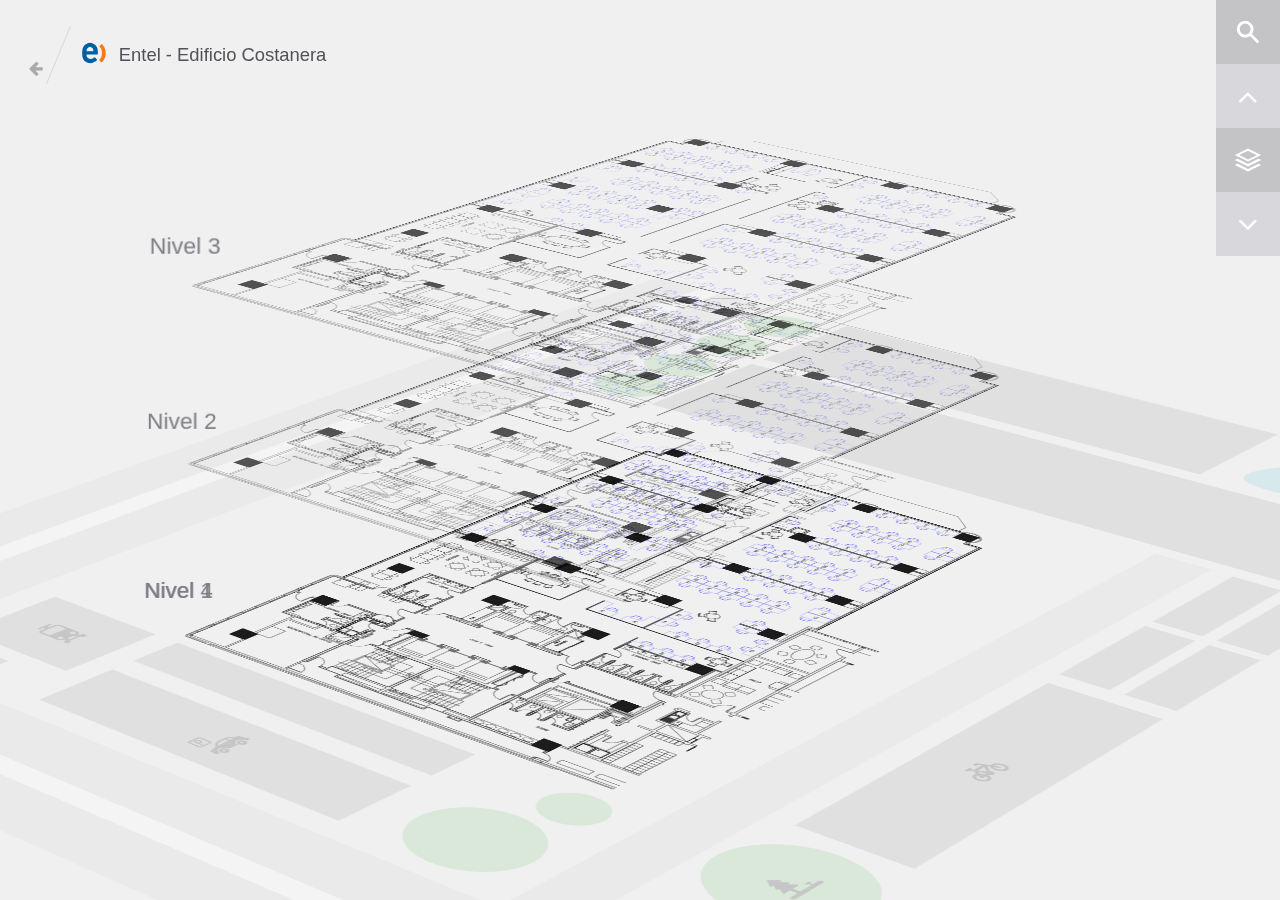
<file: DemoPage/index.html>
<!DOCTYPE html>
<html lang="en" class="no-js">
	<head>
		<meta charset="UTF-8" />
		<meta http-equiv="X-UA-Compatible" content="IE=edge">
		<meta name="viewport" content="width=device-width, initial-scale=1">
		<title>Floor Planner | Entel</title>
		<meta name="description" content="An interactive 3D mall map concept with a search and pin indicators for every level. " />
		<meta name="keywords" content="mall map, 3d, css, javascript, pin, levels, floor map" />
		<meta name="author" content="Codrops" />
		<link rel="shortcut icon" href="favicon.ico">
		<link rel="stylesheet" type="text/css" href="css/normalize.css" />
		<link rel="stylesheet" type="text/css" href="css/style.css" />
		<script src="js/modernizr-custom.js"></script>
	</head>
	<body>
		<svg class="hidden"><defs><symbol id="icon-pin" viewBox="0 0 200 300"><path d="M100 21.8a85 85 0 0 0-84.8 84.8c0 18.9 12 49.5 36.7 93.9a979.6 979.6 0 0 0 35.5 58.6l12.6 19.1 12.6-19c.7-1.2 18-27.3 35.5-58.7 24.7-44.4 36.7-75 36.7-93.9A85 85 0 0 0 100 21.8z"/></symbol><symbol id="icon-search" viewBox="0 0 32 32"><path d="M26.8 25c.3.2.3.6 0 .9l-1 1c-.2.2-.6.2-.9 0l-6.6-6.7-.2-.3a8.3 8.3 0 1 1 1.8-1.8c.1 0 .2 0 .3.2l6.6 6.6zM13.2 7.6a5.5 5.5 0 1 0 0 11 5.5 5.5 0 0 0 0-11z" class="path1"/></symbol><symbol id="icon-stack" viewBox="0 0 32 32"><path d="M29.1 11L16 4.6 2.9 11.1 16 17.6l13.1-6.5zM16 6.8l8.8 4.4-8.8 4.4L7.2 11 16 6.7zm10.5 8l2.6 1.3L16 22.6 2.9 16l2.6-1.3L16 19.9zm0 5l2.6 1.2L16 27.5 2.9 20.9l2.6-1.3L16 25z" class="path1"/></symbol><symbol id="icon-cross" viewBox="0 0 24 24"><path d="M18 5.1q.4 0 .6.3t.3.6q0 .3-.3.6L13.2 12l5.4 5.4q.3.3.3.6 0 .4-.3.6t-.6.3q-.3 0-.6-.3L12 13.2l-5.4 5.4q-.3.3-.6.3-.4 0-.6-.3T5 18q0-.3.3-.6l5.4-5.4-5.4-5.4Q5 6.3 5 6q0-.4.3-.6T6 5q.3 0 .6.3l5.4 5.4 5.4-5.4q.3-.3.6-.3z" class="path1"/></symbol><symbol id="icon-droplet" viewBox="0 0 32 32"><path d="M27 14.8C25 9 20.6 3.9 16 0 11.4 4 7 9 5 14.8c-1.3 3.5-1.4 7.4.4 10.8 2 3.9 6.2 6.4 10.6 6.4s8.6-2.5 10.6-6.4c1.8-3.4 1.7-7.3.4-10.8zm-4 9a8 8 0 0 1-7 4.2 8 8 0 0 1-4.8-1.6l1.3.1c3.7 0 7.1-2.1 8.9-5.4 1.4-2.6 1.2-5.4.7-7.6l1.2 2.6c.7 2 1.2 5-.2 7.6z" class="path1"/></symbol><symbol id="icon-shoe" viewBox="0 0 32 32"><path d="M13.5 8.6l-.4.3 1.3 2-1 .7-1.4-2-.5.5 1.2 1.9-1 .7-1.2-1.8a9 9 0 0 1-.6.3l1.2 1.8-1.1.7-1.3-2H7v.7l.3 1c.3.5.8.9 1.7.9h7c.8 0 1.4.4 1.7 1l.2.6c2.5-.4 5.8-.3 5.8-.3h9c-.1-1.8-.3-4.2-.7-6.1l-.2.1-.6.6A13 13 0 0 1 23 13a8.1 8.1 0 0 1-7.8-5.5l-.6.4 1.3 2-1 .6-1.4-2zm-7.7 3.1H4.5a3.8 3.8 0 0 0-3.8 3.9l.1 1.2h11.4c1.4 0 2.9-.3 4.4-.6v-.4l-.6-.2H9c-1.4 0-2.3-.7-2.8-1.7-.3-.6-.4-1.1-.4-1.5v-.7zm-4.5 6.4a5.1 5.1 0 0 0 4.5 2.6H30c1.4 0 2.5-1.2 2.5-2.6v-1.3h-9s-3.8 0-6 .5c-1.9.4-3.6.8-5.4.8H1.3zM16.3 7c.8-.2 1.5-.4 2.3-.4 1.9 0 1.2 2.5 5 2.5s3.6-2.5 6.5-2.5c.7 0 1.2.6 1.5 1.6l-.6.4a11.3 11.3 0 0 1-2.2 1.6c-1.7 1-3.6 1.5-5.8 1.5A6.9 6.9 0 0 1 16.7 8l-.3-1z" class="path1"/></symbol><symbol id="icon-apple" viewBox="0 0 32 32"><path d="M20.8 8c1.3-.8 2.4-2 3-3.4.6-1.2 1-2.6.9-4 0-.3-.3-.6-.7-.6h-.3-.1l-2.8 1.1c-.9.4-1.7 1-2.4 1.6-1 1-2 2-2.7 3.2A11.1 11.1 0 0 0 11 1c-.6-.4-1.5-.2-1.9.5-.3.6-.1 1.5.5 1.9l1 .6c.6.5 1.2 1 1.6 1.6a12 12 0 0 1 2 4.7l1.7 1a7 7 0 0 1 1.2-.8c0-.7-.2-1.3-.4-2 1.4.2 2.7 0 4-.7zm-3.9-.7h-.2-.1a11.2 11.2 0 0 1 .8-1.5l.1-.2.1-.1.1-.1a11 11 0 0 1 2-2h.2a15.6 15.6 0 0 1 1.8-1.2 9.7 9.7 0 0 1 .9-.3l.7-.2a11.2 11.2 0 0 1 0 .2 6.5 6.5 0 0 1-.4 1.5l-.1.2v.2a7.4 7.4 0 0 1-.9 1.3l-.1.2a7.4 7.4 0 0 1-1 1h-.1a6.3 6.3 0 0 1-1 .6 5.5 5.5 0 0 1-2.8.4z" class="path1"/><path d="M14.6 11.6a10 10 0 0 0-4.9-1.1c-5.2 0-7.7 2.2-8 8.2C1.5 24.7 6.5 32 14 32c.7 0 1.4-.6 2-1 .6.4 1.3 1 2 1 7.5 0 12.5-7.2 12.3-13.3-.3-6-2.8-8.2-8-8.2a10 10 0 0 0-5 1.2c-.5.3-1 .6-1.3 1.1-.4-.5-.9-.8-1.4-1.2z" class="path2"/></symbol><symbol id="icon-heart" viewBox="0 0 32 32"><path d="M23.6 2c-3.4 0-6.3 2.7-7.6 5.6C14.7 4.7 11.8 2 8.4 2A8.4 8.4 0 0 0 0 10.4c0 9.4 9.5 12 16 21.2 6.1-9.2 16-12 16-21.2C32 5.8 28.2 2 23.6 2z" class="path1"/></symbol><symbol id="icon-wrench" viewBox="0 0 32 32"><path d="M31.3 25.6L17 13.2A9 9 0 0 0 6.3.4l5.3 5.2c.8.8.8 2 0 2.8l-3.2 3.2a2 2 0 0 1-2.8 0L.4 6.4A9 9 0 0 0 13.2 17l12.4 14.3c.7.9 1.9 1 2.7.1l3.1-3.1c.8-.8.8-2 0-2.7z" class="path1"/></symbol><symbol id="icon-appleheart" viewBox="0 0 32 32"><path d="M17.4 9c1.1 0 4.6-.6 6-1.8 1.5-1.3 2-2.9 2.3-4 .2-1 .2-2.4-.2-2.9-.2-.2-.5-.3-1-.3-1.4 0-4.3.6-6 2a7.2 7.2 0 0 0-2.3 5c0 1.3.3 1.6.4 1.7.2.2.5.3.8.3z" class="path1"/><path d="M29.2 17.4c0-2.2-1-4.2-2.6-5.8a6 6 0 0 0-4.4-1.9c-1.5 0-2.9.5-4.1 1-.8.2-1.6.5-2.1.5s-1.3-.3-2-.5c-1.3-.5-2.7-1-4.2-1a6 6 0 0 0-4.4 1.9 8.4 8.4 0 0 0-2.6 5.8c0 1.9.5 3.5.8 4.7v.1c.5 1.3 1.3 3.6 2.6 5.7 1.6 2.7 3.5 4.1 5.6 4.1 2.4 0 3.3-.4 4-.8H16.3c.6.4 1.5.8 3.8.8 2 0 4-1.4 5.6-4.1 1.3-2.1 2.1-4.4 2.5-5.6V22c.4-1.2 1-2.8.9-4.7zm-8 3.8a19 19 0 0 1-5.1 4.3c-.6 0-4.3-3-5-4.3-.5-.6-.8-1.3-.7-2.1a3 3 0 0 1 3-2.9c1.5 0 2.3 1.4 2.7 1.4.3 0 1.2-1.4 2.7-1.4a3 3 0 0 1 3 2.9c0 .8-.3 1.5-.7 2.1z" class="path2"/></symbol><symbol id="icon-avocado" viewBox="0 0 32 32"><path d="M17.3 5.6A25 25 0 0 0 8 10.9c-3.8 3.9-4 10-.5 13.6s9.8 3.3 13.6-.5c2-2.1 4.2-5.8 5.3-9.4 1.3-4 1.1-7-.4-8.6s-4.7-1.7-8.7-.4zm.3 16a5 5 0 1 1-6.8-7.4 5 5 0 0 1 6.8 7.4z" class="path1"/><path d="M31.3 4.7a7 7 0 0 0-1.6-2.4C28.2.8 26 0 23 0c-1.8 0-4 .3-6.1 1A35.1 35.1 0 0 0 4 7.8a14 14 0 0 0-3 15.3A14 14 0 0 0 14 32a14.1 14.1 0 0 0 10-4.1 35.2 35.2 0 0 0 7-12.7c.7-2.8 1-5.3.8-7.5 0-1.1-.3-2.1-.6-3zm-2.8 9.7A32.5 32.5 0 0 1 22.3 26c-2.2 2.2-5 3.4-8.2 3.4A11.4 11.4 0 0 1 2.6 17.9c0-3.1 1.2-6 3.4-8.2 1.2-1.2 3-2.4 5-3.6 2.1-1.1 4.4-2 6.6-2.6 2-.6 3.8-.9 5.4-.9 2.2 0 3.9.5 4.9 1.5 1.7 1.8 2 5.6.6 10.3z" class="path2"/></symbol><symbol id="icon-star" viewBox="0 0 32 32"><path d="M16 23.8L6 30.5l4.4-11.2-10-6.6h11.1L16 1.5l4.5 11.2h11.1l-10 6.6L26 30.5z" class="path1"/></symbol><symbol id="icon-bananas" viewBox="0 0 32 32"><path d="M12 22.4a13.7 13.7 0 0 0 7.4-2.3 13 13 0 0 0 5.2-7.4c.1-.7.3-1.5 1-2.2L25.1 8c0-.5 0-1 .2-1.4.3-.7.7-1.2 1.3-1.5h1.2l.4-2c-.4-1-2.6-1.8-2.7-1.8-.4 0-1 .5-1 1.2L24 5.7h-.2c-.6.4-1 1-1.3 1.6l-.4.6a20.6 20.6 0 0 1-1.8 2.3 14.4 14.4 0 0 1-16.5 3c-.5-.2-1.1-.4-1.7-.4-.4 0-.8 0-1.1.2-.3.2-.5.4-.7.8-.7 1.2-.1 2.2.5 3 .6.8 1.3 1.6 2 2.1a16.2 16.2 0 0 0 9.2 3.5z" class="path1"/><path d="M30.7 10.9l-.3-3.4c-.5-.8-1.9-1-2.7-1l-.5-.1c-.5.2-.7 1-.6 1.5l.3 3.1-.2.2c-.5.5-.7 1.1-.8 1.8l-.2.7-1 2.3-.2.4-1.4 2.1H23v.2a14.5 14.5 0 0 1-12.7 5l-.9-.1a9 9 0 0 0-.5 0c-.8 0-1.7 0-2.2.6-.3.3-.4.6-.5 1-.3 1.3.4 2 1.3 2.8.8.6 1.7 1.1 2.6 1.5a16.2 16.2 0 0 0 6.2 1.2 15.6 15.6 0 0 0 15.5-18.2c-.1-.7-.5-1.3-1.1-1.6z" class="path2"/></symbol><symbol id="icon-books" viewBox="0 0 36 32"><path d="M7 4H1a1 1 0 0 0-1 1v22c0 .6.5 1 1 1h6c.6 0 1-.5 1-1V5c0-.6-.5-1-1-1zm-1 6H2V8h4v2z" class="path1"/><path d="M17 4h-6a1 1 0 0 0-1 1v22c0 .6.5 1 1 1h6c.6 0 1-.5 1-1V5c0-.6-.5-1-1-1zm-1 6h-4V8h4v2z" class="path2"/><path d="M24 5.5l-5.4 2.7a1 1 0 0 0-.5 1.4l9 17.9c.3.4.9.6 1.3.4l5.4-2.7c.5-.3.7-.9.5-1.3l-9-18a1 1 0 0 0-1.4-.4z" class="path3"/></symbol><symbol id="icon-cake" viewBox="0 0 32 32"><path d="M30.4 15.1c-.6-1.4-1.2-3-2.2-4.3-.8-1-2.2-1.7-3.4-1.5h-.3a6.6 6.6 0 0 1-6.5 7.5 6.5 6.5 0 0 1-6.2-4.6L1.5 14.6c-.2 0-.5 0-.7.2-.2.1-.3.3-.3.5v12.9c0 .5.5 1 1.2 1L27.9 32c2 .2 3.6-.9 3.6-2.4 0-1-.6-1.9-1.6-2.5 1-.4 1.6-1.1 1.6-2.1s-.6-1.9-1.6-2.5c2.9-1.1 1.3-5.3.5-7.4zM24 29.5L3 27.3v-2.1l21 2.2c2 .2 3.6.8 3.6 1.4s-1.6.9-3.5.7zm0-4.2L3 23V21l21 2.2c2 .2 3.6.8 3.6 1.4s-1.6.9-3.5.7zm0-4.2L3 18.9v-2.1L24 19c2 .2 3.6.8 3.6 1.4 0 .6-1.6.9-3.5.7z" class="path1"/><path d="M13.5 10.3a4.5 4.5 0 1 0 3.8-4.5A11 11 0 0 0 16.2 4a17.8 17.8 0 0 0-2.5-2.7c-.5-.5-1.1-1-1.8-1.2-.3-.2-.7-.1-1 .3-.1.3 0 .8.3 1 .3 0 .6.3.9.4l.2.2a30.9 30.9 0 0 1 1.4 1.2 14.8 14.8 0 0 1 1 1.2l.1.2a14 14 0 0 1 1 1.7 4.5 4.5 0 0 0-2.3 4z" class="path2"/></symbol><symbol id="icon-cinema" viewBox="0 0 32 32"><path d="M6.9 13.5l-.5-1.3 23.4-7.8L28.6.7a1 1 0 0 0-1.3-.6L1.8 8.6A1 1 0 0 0 1 9.8l.6 1.9a3 3 0 0 0 .6 4.9V31c0 .5.5 1 1 1h27c.5 0 1-.5 1-1V13.5H6.8zM21.8 3.1l3-1-.7 3-3 1 .7-3zM14 5.6l3.1-1-.7 3-3.1 1 .7-3zM3.8 15.4a1.6 1.6 0 1 1 0-3 1.6 1.6 0 0 1 0 3zm2.7-7.2l3-1-.7 3-3 1 .7-3zm3 8.8H6.2L8 14.4h3.3L9.5 17zm6.5-2.6h3.2L17.6 17h-3.3l1.7-2.6zM15.2 27v-6.9l5.5 3.5-5.5 3.4zm10.5-10h-3.3l1.7-2.6h3.2L25.7 17z" class="path1"/></symbol><symbol id="icon-tea" viewBox="0 0 32 32"><path d="M14.5 32h8.7c5.3 0 5.3 0 5.3-5.3V9c0-2 0-2-2-2H11.2C9.2 7 9.2 7 9.2 9v1.4a4.2 4.2 0 0 0-5.7 3.9V22A4.2 4.2 0 0 0 9.2 26v.7c0 5.3 0 5.3 5.3 5.3zm9.3-21.4c0-.6.5-1 1-1s1.1.4 1.1 1v15.1c0 .6-.4 1-1 1s-1-.4-1-1V10.6zm-16.2 13c-.8 0-1.5-.7-1.5-1.5v-7.9a1.6 1.6 0 1 1 3 0v7.9c0 .8-.6 1.5-1.5 1.5z" class="path1"/><path d="M13.1 3l-.1-.1c-.1-.1 0 0-.1 0l-.2-.2a6.8 6.8 0 0 0-2.4-.9H10v-.1h-.1-.2l-.3-.1h-.1H9l-.2-.1h-.3l-.2-.1h-.1H8l-.2-.1A21.2 21.2 0 0 1 4.4 0L4.3 0v.2l.1.4.3.6.5.7.8.8 1 .6L8 4h.3l.3.2H9l.3.2h.5l.1.1.5.1 1 .2h.4l.3.1h.2l.7.3.7.2.4.3h.1v.1h.2V6h.1l.1-.2c.1 0 0 0 0 0v-.3-.8c0-.3-.4-.6-.6-.8l-.8-.8z" class="path2"/><path d="M14.3 1.2l.5.7.7.8a7.3 7.3 0 0 0 2 1.2h.4l.3.2h.3l.3.2h.4l.2.1.5.1 1 .2h.4l.2.1h.2l.8.3.6.2c.2 0 .4.2.5.3l.2.1V6h.2v-.2l.1-.3-.1-.8-.5-.8a4.5 4.5 0 0 0-1-.9l-.2-.2h-.1a6.6 6.6 0 0 0-2.3-.9h-.4l-.1-.1H19l-.2-.1h-.2-.1-.1l-.2-.1h-.2l-.2-.1h-.2l-.2-.1h-.1A21.2 21.2 0 0 1 14 0H14l.1.5.3.6z" class="path3"/></symbol><symbol id="icon-cupcake" viewBox="0 0 32 32"><path d="M6.2 22.6a6.8 6.8 0 0 1-2.9-.3L5 29.5c.1.6.7 1 1.3 1h18.9c.6 0 1.2-.4 1.3-1l1.6-7a6.4 6.4 0 0 1-2.8 0L24 27.8h-2l1.2-5.4-1.5.3-1 5.1h-2.1l.2-5.7h-.2l-1.2.4-.2 5.3h-3l-.1-5.4-.7-.2a6 6 0 0 1-.7.2l.2 5.4h-2.3l-1-5.3c-.5 0-1-.2-1.5-.4l1.1 5.7h-2l-1-5.2z" class="path1"/><path d="M3 21l.4.3a6 6 0 0 0 2.6.3 5.5 5.5 0 0 0 2.2-.7 5.5 5.5 0 0 0 5.3.1l.6.3a5.5 5.5 0 0 0 4.6-.4l.3.1a5.5 5.5 0 0 0 5 0 5.5 5.5 0 0 0 4.4.3 5.4 5.4 0 0 0 3.3-3.4c.3-1 .4-1.8.2-2.7-.2-2-.7-4-1.6-5.7a13.7 13.7 0 0 0-6-6.2C20.3 1.2 15 1 10.6 2c-3 .8-5.6 2.5-7.4 5A16.1 16.1 0 0 0 0 15.3c0 1.2 0 2.6.8 3.7A6 6 0 0 0 3 21zM19.3 7.3L22 5.3c.3-.2.7-.1 1 .2.1.3 0 .7-.2 1L20 8.2l-.4.2a.7.7 0 0 1-.4-1.3zM17 9.4c.2.3.1.7-.2 1l-2.6 1.8-.4.1a.7.7 0 0 1-.4-1.2l2.6-1.9c.3-.2.7-.1 1 .2zm-4.1-2.2l2.6-1.9c.3-.2.8-.1 1 .2.2.3.1.7-.2 1l-2.6 1.8-.4.2a.7.7 0 0 1-.4-1.3zm-6 4l2.7-2c.3-.2.7-.1 1 .2s0 .7-.2 1l-2.7 1.8-.4.1a.7.7 0 0 1-.4-1.2z" class="path2"/><path d="M16 1.5h-.4 1.1-.7z" class="path3"/></symbol><symbol id="icon-dress" viewBox="0 0 32 32"><path d="M25.2 19c-.8-2.5-1.9-4.6-3-6h-1.7c1.3 4.4 3.5 5.7 4.7 6z" class="path1"/><path d="M9.9 9.5l.6 1.8h11l.6-1.8c.6-1.2.5-2.6-.2-3.7-.8-1.2-1.3-3.2-1.4-5.4 0-.2-.2-.4-.4-.4h-.8c-.2 0-.4.2-.4.4 0 3-1.3 5.5-2.9 5.5s-2.8-2.4-3-5.5c0-.2-.1-.4-.3-.4h-.8c-.2 0-.4.2-.4.4 0 2.2-.6 4.2-1.4 5.4a3.8 3.8 0 0 0-.2 3.7z" class="path2"/><path d="M11.5 13H10a20.8 20.8 0 0 0-3.1 6c1.2-.3 3.4-1.6 4.7-6z" class="path3"/><path d="M25.8 20.7c-.6 0-1.5-.2-2.4-.8-2.1-1.2-3.7-3.5-4.6-7h-5.6c-1 3.5-2.5 5.8-4.6 7-1 .6-1.8.8-2.4.8-.9 3.2-1.5 6.8-1.6 10.3a1 1 0 0 0 1 1h20.9a1 1 0 0 0 .9-1c-.1-3.5-.7-7.1-1.6-10.3z" class="path4"/></symbol><symbol id="icon-eggplant" viewBox="0 0 32 32"><path d="M15.4 28.3c1.9-2 4.2-5.6 7.2-10.6 1-1.8 2.8-3.4 4.4-5l-.7-2.3-.2-1.2-.6.4a20.6 20.6 0 0 1-2.9 1.2c-.4 0-.8-.3-1-.6-.3-.4-.4-.8-.2-1.3l1-2.3.4-.6a24.3 24.3 0 0 1-3.4-.9c-1.5 1.5-3.1 3.2-5 4.3-5.5 3.3-9.2 5.4-10.8 7-3.9 4-5 9.4-1.2 13.3s9.1 2.4 13-1.4z" class="path1"/><path d="M31 .1h-.2c-.2 0-.3 0-.4.2-.1.4-.5.9-.9 1.5-.7 1.1-1.6 1.5-1.6 1.5L26 2.2a5 5 0 0 0-2.1-.5c-.5 0-1 0-1.4.2-1 .3-2.2 1-3.1 1.6-.3.2-.3.4 0 .5a36.6 36.6 0 0 0 2.5.8L24 5c.3 0 .4.3.2.6l-1 1.4c-.4.6-.8 1.6-1 2.2 0 .2.1.4.3.4h.1l2.3-1a16.6 16.6 0 0 0 1.6-1c.2 0 .3 0 .3.3a43.4 43.4 0 0 0 .8 3.8 29.7 29.7 0 0 0 .6 1l.2-.1a16 16 0 0 0 1.6-3.2c.2-.3.2-.7.3-1 0-1.6-.7-2.7-1.4-4l-.2-.3s.4-.9 1.5-1.6l1.4-1c.3-.1.4-.4.2-.6-.2-.4-.5-.6-.8-.9z" class="path2"/></symbol><symbol id="icon-elevator" viewBox="0 0 32 32"><path d="M6.2 10c-.4-.4-.5-.8-.5-1.3s.1-1 .5-1.3c.3-.3.7-.5 1.2-.5s1 .2 1.3.5c.3.4.5.8.5 1.3s-.2 1-.5 1.3-.8.5-1.3.5-.9-.2-1.2-.5zm-2.3 8.4l.4.2c.2 0 .3 0 .4-.2l.1-.4v-4.8l.2-.1H5.3l.1.1v11c0 .3.1.5.3.6l.6.3c.2 0 .4-.1.5-.3l.3-.5v-6.8l.1-.2h.4s.2 0 .2.2v6.8c0 .2 0 .4.2.5l.6.3.6-.3c.2-.2.2-.3.2-.5v-11l.1-.2h.4l.1.1V18c0 .2 0 .4.2.4l.4.2c.1 0 .2 0 .3-.2l.2-.4v-5c0-.6-.2-1-.5-1.4s-.8-.6-1.4-.6H5.4c-.6 0-1 .2-1.3.6s-.4.8-.4 1.3V18c0 .2 0 .4.2.4zM23.1 4.1c.2.2.3.4.3.8v22c0 .3 0 .6-.3.8s-.5.3-.8.3H1c-.3 0-.5 0-.8-.3s-.3-.5-.3-.8v-22c0-.4.1-.6.3-.8s.5-.4.8-.4h21.2c.3 0 .6.1.8.4zm-1.5 1.5H1.8v20.6h19.8V5.6zm-5.7 4.9c.5 0 1-.2 1.3-.5s.5-.8.5-1.3-.2-1-.5-1.3c-.3-.3-.8-.5-1.3-.5s-.9.2-1.2.5c-.4.4-.5.8-.5 1.3s.1 1 .5 1.3.8.5 1.2.5zm-3.5 8h.8l.2-.5v-4.8-.1h.4l.1.1v11c0 .3.1.5.3.6l.6.3c.3 0 .4-.1.5-.3.2-.1.3-.3.3-.5v-6.8l.1-.2h.5l.1.2v6.8c0 .2 0 .4.2.5l.6.3c.3 0 .4-.1.6-.3s.2-.3.2-.5v-11c0-.2 0-.2.2-.2H18.4l.1.1V18c0 .2 0 .4.2.4l.4.2c.2 0 .3 0 .4-.2l.1-.4v-5c0-.6-.1-1-.5-1.4s-.8-.6-1.3-.6h-3.9c-.6 0-1 .2-1.2.6s-.5.8-.5 1.3V18l.2.4zm19.3 5.2H30V23v-4.8s0-.3-.3-.3h-2.5c-.4 0-.3.3-.3.3v5.6H25c-.6 0 0 .5 0 .5l3.1 3.8s.3.3.5 0c.4-.3 3.1-4 3.1-4s.5-.4-.1-.4zM25 8.7h1.7v5.5s0 .2.3.2h2.5c.4 0 .4-.3.4-.3V9.3v-.8h1.8c.5 0 0-.4 0-.4l-3.2-3.9s-.2-.3-.5 0l-3.1 4s-.5.5.1.5z" class="path1"/></symbol><symbol id="icon-flipflop" viewBox="0 0 32 32"><path d="M12 2a5.4 5.4 0 0 0-4.8-.7A11.6 11.6 0 0 0 .3 8.1c-.6 2.5-.2 5 .1 7.5l.5-1.2c1.2-2.6 4-3.9 6-5.7v-1c0-.4.3-.7.7-.7.4 0 .6.3.6.6v1.2l3 3 1.5 1.8.5.7L14 9c.3-2.5 0-5.4-2-7z" class="path1"/><path d="M4 23c-1-.3-1.9-1-2.5-2 .5 2.3 1.2 4.5 1.9 6.6 1.3 3.9 5.5 4 8.3 2.5 2.6-1.4 2.2-6 1.8-9.5l-.8 1.2c-.1.4-.4.6-.8.5-.3 0-.6-.5-.5-.8.5-1.2 1.5-2 1.6-3.3.1-1 0-2-.6-2.8-.7-1-1.7-2-2.5-3L7.5 10c-1.7 1.5-4 2.6-5.2 4.7-.7 1.1-1 2.7-.6 4C2 20 3 21.4 4.4 21.8c.8.3.4 1.6-.4 1.3z" class="path2"/><path d="M31.6 15.6c.3-2.4.7-5 0-7.4a11.6 11.6 0 0 0-6.8-6.9 5.4 5.4 0 0 0-4.9.7c-2 1.6-2.2 4.5-1.9 7l.8 5.3.5-.7 1.5-1.7 3-3.1V7.6c0-.3.2-.6.6-.6.4 0 .7.3.7.6v1.1c2 1.8 4.8 3 6 5.7l.5 1.2z" class="path3"/><path d="M20 22.3c-.3.1-.6-.1-.7-.5l-.8-1.2c-.4 3.6-.8 8 1.8 9.5 2.7 1.4 7 1.4 8.3-2.5l2-6.6c-.7 1-1.6 1.7-2.7 2-.8.3-1.1-1-.3-1.3 1.3-.4 2.3-1.8 2.7-3 .4-1.4 0-3-.6-4.2-1.2-2-3.5-3.1-5.3-4.6l-2.3 2.5c-.9 1-1.8 2-2.5 3-.6.8-.7 1.7-.6 2.8 0 1.3 1 2.1 1.6 3.3 0 .3-.2.7-.5.8z" class="path4"/></symbol><symbol id="icon-grass" viewBox="0 0 32 32"><path d="M28.5.3a.6.6 0 0 0-.8-.2A27 27 0 0 0 16 11.2c2 3.2 3.9 7.3 4.8 12.6C21 18.5 22 7.2 28.5 1c.2-.2.2-.5 0-.7z" class="path1"/><path d="M6.7 4.8a.6.6 0 0 0-.8.9c6.4 8.2 4.7 22.4 4.1 25.6a.6.6 0 0 0 .6.7H19a.6.6 0 0 0 .6-.6c-.2-16-8-23.5-12.8-26.6z" class="path2"/><path d="M1.7 19.1h-.4v.4c3 4 2.2 10.6 2 12.2v.2l.3.1h4.1v-.3c0-7.5-3.7-11.1-6-12.6z" class="path3"/><path d="M30.6 14.3a.4.4 0 0 0-.5 0c-3 2-8.2 6.9-8.3 17.3a.4.4 0 0 0 .4.4h5.4a.4.4 0 0 0 .3-.4c-.3-2.2-1.5-11.4 2.7-16.8.2-.2.1-.4 0-.5z" class="path4"/></symbol><symbol id="icon-leafcircle" viewBox="0 0 32 32"><path d="M16 0a16 16 0 1 0 0 32 16 16 0 0 0 0-32zm7.8 19.5c-1.9 2-4.6 2.6-6.6 2.8a9.1 9.1 0 0 0 .7-1.2l.5-.8.1-.3.1-.2.3-.4v-.2l.2-.2.1-.2.2-.2.3-.4a16 16 0 0 0 .5-.8l.3-.4V17l.2-.2.3-.3.2-.3V16l.2-.2.2-.2.1-.1.4-.5h-.5-.1l-.2.1-.3.1h-.2l-.1.2-.4.1-.4.2-.2.2-.2.1-.2.2h-.1l-.1.1a15.1 15.1 0 0 0-.8.8c-.1 0-.2 0-.2.2l-.2.2h-.1v.1l-.3.3-.1.3-.2.2-.3.6-.2.5-.2.5a17 17 0 0 0-.5 1.8 390.2 390.2 0 0 0-.5-1.8l-.2-.5a8 8 0 0 0-.2-.5l-.3-.6-.1-.2-.2-.3-.2-.2v-.1l-.2-.1-.1-.2-.2-.2a18 18 0 0 0-1-.9l-.2-.2-.2-.1-.2-.2-.4-.2-.4-.1-.2-.1H11l-.3-.2h-.1-.7l.4.3v.1l.1.1.2.2.1.2.2.1.2.3.2.3.2.2v.1l.3.4.3.4.3.4.3.4v.1h.1l.1.3.2.2v.2c.2.1.2.3.3.4l.1.2.1.3.5.8.5.9.2.3h-.1c-2-.2-4.7-1-6.5-2.8-3.4-3.3-3.1-9-2.6-9.5.4-.5 6.2-.8 9.5 2.6l1 1 .8-1c3.4-3.4 9-3.1 9.6-2.6.4.4.7 6.2-2.7 9.5z" class="path1"/></symbol><symbol id="icon-mushroom" viewBox="0 0 32 32"><path d="M20 15.8a28.5 28.5 0 0 1-8.1 0h-.7C10.2 20.5 9 32.2 19 32c11.5-.4-.7-8.7.9-16.2z" class="path1"/><path d="M16 0C9.4 0 3.7 5 3.2 11.3c0 .7.3 1.4 1 1.7 0 0 2.4 1.2 7.2 1.7h.6s1.8.3 4.2.3l4.1-.3c5-.5 7.4-1.6 7.5-1.7.7-.3 1-1 1-1.7A12.7 12.7 0 0 0 16 0zM7.1 11.7c-.8 0-1.4-.6-1.4-1.4S6.3 8.8 7 8.8s1.5.7 1.5 1.5-.7 1.4-1.5 1.4zm14.3-8.2c.8 0 1.5.6 1.5 1.4s-.7 1.5-1.5 1.5S20 5.7 20 4.9s.6-1.4 1.4-1.4zm-6.6 0c.8 0 1.4.7 1.4 1.5s-.6 1.4-1.4 1.4c-.8 0-1.5-.6-1.5-1.4s.7-1.4 1.5-1.4zm6.7 8.4c-.8 0-1.5-.7-1.5-1.5S20.7 9 21.5 9s1.4.6 1.4 1.4-.6 1.5-1.4 1.5z" class="path2"/></symbol><symbol id="icon-origami" viewBox="0 0 32 32"><path d="M31.7 6.6l-9.9 12a3 3 0 0 0-.6 1.5l-.6 8.5c0 .5.3 1 .7 1l1.1.4c.5.2 1 0 1.1-.5l8.4-22.7c.2-.5 0-.5-.2-.2z" class="path1"/><path d="M10 17.7l-4.7-6.4C5 11 4.4 10.8 4 11l-1 .3-.6.5c-.3.3-.7 1.3-1 2.2l-.8 2.3c-.3 1-.7 1.9-.6 2l.4-.2L3 15.8c.4-.4.8-.2 1 .2l4.7 13.5c.1.4.6.7 1 .5l.8-.2c.4-.2.8-.7.7-1.1l-.6-9.5c0-.4-.2-1-.5-1.5z" class="path2"/><path d="M19.7 15.5L16.6 4c-.3-1-.4-2-.7-2s-.4 1-.6 2L12 17l-.2 1.7v1.4l.5 8.3v.4c0 .2.2.3.5.3l.4-.1 2-.5a4 4 0 0 1 1.6 0l2.9.7.5-8.4.1-2.1v-.9l-.5-2.4z" class="path3"/></symbol><symbol id="icon-pear" viewBox="0 0 32 32"><path d="M11 10.7c0 3.4-3 8.4-3.5 11.2a8 8 0 0 0-.2 1.8c0 4.6 4 8.3 8.7 8.3s8.7-3.7 8.7-8.3a8 8 0 0 0-.2-1.8C24 19.1 21 14.1 21 10.7c0-2.1-1.5-4-3.5-4.5V6c1 0 2.7-.4 3.8-1.5A6.2 6.2 0 0 0 23 .7c0-.4-.3-.7-.7-.7-1 0-2.7.4-3.8 1.5-.7.7-1.1 1.6-1.3 2.5l-.1-.2c-.3-.8-.7-1.6-1.3-2a4.5 4.5 0 0 0-2-1h-2c-.8 0-1.4.5-1.4 1.3 0 .7.6 1.4 1.4 1.4H13l.6.1.2.2.3.2.3.6.4 1.5a4.8 4.8 0 0 0-3.8 4.6zm8.3 11.5a.9.9 0 1 1-1.5.9l-.5-2.6 2 1.7zm-6.6 0l2-1.7-.5 2.6a.9.9 0 1 1-1.5-.9z" class="path1"/></symbol><symbol id="icon-pepper" viewBox="0 0 32 32"><path d="M24.3 14.1c0-3.5-2.3-6.3-5.2-6.3-.7 0-1.4.1-2 .4l.8-2.4c1.3-3.4 2.2-3.9 2.4-4a1 1 0 1 0-.6-1.8c-1.3.5-2.5 2.1-3.6 5.1l-1 3.2c-.7-.3-1.4-.5-2.1-.5-3 0-5.3 2.8-5.3 6.3l1.1 11.6c0 1.7.4 3.3 1.2 4.4a4.2 4.2 0 0 0 3.5 1.9 4 4 0 0 0 2.5-.8 4 4 0 0 0 2.5.8c1.4 0 2.7-.7 3.5-1.9a7.8 7.8 0 0 0 1.3-4.4l1-11.6z" class="path1"/><path d="M7.3 25.3L6.2 14.5v-.1c0-1.7.5-3.4 1.5-4.7.2-.2.3-.5.2-.8-.1-.2-.4-.4-.9-.4-2.9 0-5.3 2.6-5.3 5.9l1.1 10.8c0 1.6.5 3 1.3 4.1.8 1.2 2 1.8 3.4 1.8.4 0 1 0 1.3-.4 0-.3 0-.6-.3-.9-.8-1-1.2-2.5-1.2-4.5z" class="path2"/><path d="M25 8.5c-.5 0-.8.2-.9.4-.1.3 0 .6.2.8 1 1.3 1.5 3 1.5 4.7l-1 10.9c0 2-.5 3.5-1.3 4.5-.3.3-.4.6-.3.9.2.4.9.4 1.3.4 1.4 0 2.6-.6 3.4-1.8a7 7 0 0 0 1.3-4l1-10.9c0-3.3-2.3-6-5.2-6z" class="path3"/></symbol><symbol id="icon-pyramid" viewBox="0 0 32 32"><path d="M8.5 15.6h15a.2.2 0 0 0 .2-.3L21 10.9l-.2-.1H11l-2.7 4.5a.2.2 0 0 0 .2.3z" class="path1"/><path d="M4.4 22.2h23.2a.2.2 0 0 0 .2-.3L25 17.5H7 7L4.2 22a.2.2 0 0 0 .2.3z" class="path2"/><path d="M12.5 9h7a.2.2 0 0 0 .2-.3l-3.5-5.8a.2.2 0 0 0-.4 0l-3.5 5.8a.2.2 0 0 0 .2.3z" class="path3"/><path d="M32 28.8L29 24.1H3L0 28.8v.2l.2.2h31.6l.2-.2v-.2z" class="path4"/></symbol><symbol id="icon-shirt" viewBox="0 0 32 32"><path d="M16 4.8c1.4 0 2.6-1 3-2.2-.8.2-1.9.3-3 .3s-2.2 0-3-.3a3.2 3.2 0 0 0 3 2.2z" class="path1"/><path d="M32 6.4c-.1-.2-.2-.4-.4-.4L25.5 3a29.5 29.5 0 0 0-4.1-1c-.3 0-.6.2-.7.5a4.8 4.8 0 0 1-9.4 0 .7.7 0 0 0-.8-.5c-1.4.2-2.7.6-4 1L.5 6A.7.7 0 0 0 0 7l2.6 5.2a.7.7 0 0 0 .9.3l3-.8v17.5c0 .4.2.7.6.7h17.6c.4 0 .7-.3.7-.7V11.7l3 .8a.7.7 0 0 0 .8-.3l2.6-5.3v-.5z" class="path2"/></symbol><symbol id="icon-strawberry" viewBox="0 0 32 32"><path d="M10.3 13a.3.3 0 0 0 .5.2L16 9.7l5.2 3.5a.3.3 0 0 0 .5-.1l1.7-3.6L28.8 6l.1-.3c0-.1 0-.2-.2-.3l-5.2-1.7V.3a.3.3 0 0 0-.4-.3l-5.2 1.8L16.2 0a.3.3 0 0 0-.4 0L14 1.8 9 0a.3.3 0 0 0-.4.3v3.4L3.3 5.4l-.2.3.1.3 5.4 3.5 1.7 3.6z" class="path1"/><path d="M24.6 10.6l-1.5 3h.1c.6 0 1 .5 1 1.1v1.8a1 1 0 1 1-2 0v-1.8a2 2 0 0 1-.8 0c-.4 0-.7 0-1-.2l-4.4-3-4.4 3a1.8 1.8 0 0 1-1.7.1V16.5a1 1 0 1 1-2.2 0v-1.8a1 1 0 0 1 1.2-1l-1.5-3.1L4 8.4a7.4 7.4 0 0 0-1.4 4.4c0 4.8 2.2 9.6 6.4 14 3.1 3.1 6.2 5 6.3 5a1 1 0 0 0 1.2 0s3.2-1.9 6.3-5c4.2-4.4 6.4-9.2 6.4-14 0-1.6-.6-3.1-1.5-4.4l-3.2 2.2zM13.5 21.9a1 1 0 1 1-2.2 0v-1.8a1 1 0 1 1 2.2 0V22zm3.6 3.6a1 1 0 1 1-2.2 0v-1.8a1 1 0 1 1 2.2 0v1.8zm0-7.2a1 1 0 1 1-2.2 0v-1.8a1 1 0 1 1 2.2 0v1.8zm3.6 3.6a1 1 0 1 1-2.2 0v-1.8a1 1 0 1 1 2.2 0V22z" class="path2"/></symbol><symbol id="icon-tomato" viewBox="0 0 32 32"><path d="M16.2 13.2a.9.9 0 0 0-.5-.1 1 1 0 0 0-.3 0l-1.6.5c-.2 0-.4.2-.3.5l.1 1c0 .4 0 .7-.3 1-.2.3-.5.4-.9.4-.2 0-.4 0-.6-.2l-1.8-.9h-.5a76.8 76.8 0 0 1-2.4 1.1A1.2 1.2 0 0 1 6 15.1l.1-1c0-.2 0-.4-.2-.4L4.1 13h-.3a1 1 0 0 0-.6.2 9.5 9.5 0 0 0 6.5 16.8c5.4 0 9.8-4.3 9.8-9.6 0-2.8-1.2-5.4-3.4-7.3z" class="path1"/><path d="M5.1 12.3l2.2.7-.2 1.7v.4c.2.1.4.2.7 0l1.9-1h.2l2 1 .2.1.3-.1c0-.1.1-.2 0-.4l-.2-1.7 2.3-.7c.3-.1.3-.3.3-.4s0-.3-.3-.4l-2.2-.7.2-1.7-.1-.4c-.1-.1-.4-.2-.6 0l-1.3.7c.4-1.2 1.2-2.4 2.4-3a.6.6 0 1 0-.5-1.1c-1.8.8-2.7 2.5-3.2 4.1l-1.4-.7c-.3-.2-.5-.1-.6 0l-.1.4.2 1.7-2.2.7c-.3.1-.3.3-.3.4s0 .3.3.4z" class="path2"/><path d="M20.5 7.5L22 8 22 9.3v.3l.3.1h.3l1.5-.8 1.5.8h.6v-.4L26.2 8l1.6-.5c.3-.1.3-.3.3-.4s0-.3-.3-.4l-1.6-.5.2-1.3-.1-.3-.3-.1h-.3l-1 .6c-.4-1.2-1.1-2.5-2.5-3.1a.5.5 0 1 0-.4.8c1 .5 1.6 1.4 1.9 2.3l-1-.6h-.3-.3V5l.1 1.3-1.6.5c-.3.1-.3.3-.3.4s0 .3.3.4z" class="path3"/><path d="M29.3 8.2c-.2-.1-.5-.2-.7-.1l-1.3.4c-.2 0-.3.2-.3.4l.1.9c0 .3 0 .5-.2.7-.2.2-.4.3-.7.3a1 1 0 0 1-.5-.1l-1.4-.8h-.2-.2l-1.4.8a1 1 0 0 1-.5.1.9.9 0 0 1-.9-1l.1-.8c0-.2 0-.4-.2-.5l-1.4-.4h-.2a1 1 0 0 0-.6.2c-.8.7-1.5 1.7-2 2.8-.2.6.3 1 .5 1.2 2.3 2 3.7 5 3.8 8.2 0 .5.3.8.5.9A7.8 7.8 0 0 0 32 14c0-2.3-1-4.4-2.7-5.9z" class="path4"/></symbol><symbol id="icon-tree" viewBox="0 0 32 32"><path d="M16 0a10.7 10.7 0 0 0-1 21.3V32h2V21.3A10.7 10.7 0 0 0 16 0zm-3.8 14a1 1 0 1 1 0-2.2 1 1 0 0 1 0 2.1zM16 7.2a1 1 0 1 1 0-2 1 1 0 0 1 0 2zm3.8 6.6a1 1 0 1 1 0-2 1 1 0 0 1 0 2z" class="path1"/></symbol><symbol id="icon-tree2" viewBox="0 0 32 32"><path d="M29.2 9.5C29.2 7 27.3 5 25 4.8A4.7 4.7 0 0 0 18 2.4 4.7 4.7 0 0 0 9.4 4h-.6a4.7 4.7 0 0 0-4.6 5 4.7 4.7 0 0 0-.5 7.7v.3a4.7 4.7 0 0 0 6.9 4.1c.8.7 2.1 1.5 2.7 1.3 0 0 .3 3.6.2 4.5 0 1.7-.6 3.6-1 5.2h5.7s-.8-3.5-.9-4.6.4-3.3.4-3.3l2-2a4.7 4.7 0 0 0 7.3-3.4 4.7 4.7 0 0 0 1.9-7.6c.2-.5.3-1 .3-1.6zM11.6 20.3l1-1.3.9 2s-.5.2-1.9-.7zm3.5 1.1c-.5.1-1.3-1.3-1.9-2.5a4.7 4.7 0 0 0 2.7.4c-.1 1-.4 2-.8 2.1zm2 1c-1 .3-.4-2-.1-3.3l.6-.3c.2 1 .6 1.8 1.2 2.5-.5.5-1.1 1-1.7 1z" class="path1"/></symbol><symbol id="icon-angle-up" viewBox="0 0 21 32"><path d="M19.2 21.1q0 .3-.2.5l-.9.8-.4.2-.4-.2-7-7-7 7-.4.2-.5-.2-.8-.8q-.2-.2-.2-.5t.2-.4l8.3-8.3.4-.2.4.2 8.3 8.3.2.4z" class="path1"/></symbol><symbol id="icon-angle-down" viewBox="0 0 21 32"><path d="M19.2 13.1q0 .3-.2.5l-8.3 8.3-.4.2-.4-.2-8.3-8.3q-.2-.2-.2-.5t.2-.4l.8-.9.5-.1.4.1 7 7 7-7 .4-.1.4.1 1 1 .1.3z" class="path1"/></symbol><symbol id="icon-rocket" viewBox="0 0 30 32"><path d="M25.7 8q0-.7-.5-1.2T24 6.3t-1.2.5-.5 1.2.5 1.2 1.2.5 1.2-.5.5-1.2zm4-5.1q0 4.4-1.3 7.6T23.8 17L20.4 20 20 27q0 .3-.3.5l-6.8 4h-.3l-.4-.1L11 30q-.2-.2-.1-.5l1.5-5-5-5-5 1.5h-.1l-.4-.1-1.2-1.2q-.3-.3 0-.7l4-6.8q.1-.3.4-.3l6.8-.4L15 8.2q3.4-3.4 6.4-4.6t7.7-1.3q.3 0 .4.2t.2.4z" class="path1"/></symbol><symbol id="icon-bug" viewBox="0 0 30 32"><path d="M29.1 17.1q0 .5-.3.8t-.8.4h-4q0 3-1.2 5.2l3.7 3.7q.4.3.4.8t-.4.8q-.3.3-.8.3t-.8-.3l-3.5-3.5-.3.2-.7.5-1.2.7q-.7.4-1.5.5t-1.7.2v-16h-2.3v16l-1.8-.2q-.9-.2-1.6-.6t-1.1-.7-.8-.6l-.3-.2L5 28.8q-.4.3-.9.3l-.8-.2Q3 28.5 3 28t.2-.9l3.6-4q-1-2-1-5h-4q-.5 0-.8-.3t-.3-.8.3-.8.8-.3h4v-5.2l-3-3.1q-.4-.4-.4-.8t.3-.8.8-.4.8.4l3.1 3h15l3.2-3q.3-.4.8-.4t.8.4.3.8-.3.8l-3.1 3V16h4q.5 0 .8.3t.3.8zM20.6 7H9q0-2.4 1.7-4t4-1.8T19 2.8t1.7 4z" class="path1"/></symbol><symbol id="icon-paint-brush" viewBox="0 0 32 32"><path d="M28.8 0q1.3 0 2.2.8T32 3q0 1.1-.8 2.7-6 11.2-8.3 13.4-1.8 1.7-4 1.7T15.2 19t-1.6-4q0-2.2 1.6-3.7L26.5 1q1-1 2.3-1zM12.6 18.5q.7 1.3 2 2.3t2.6 1.3v1.3q0 3.8-2.3 6.2T8.7 32q-2.2 0-4-.8t-2.6-2.3-1.6-3.3-.5-3.9l.7.5 1.1.8 1 .7q.6.4 1 .3.6 0 .9-.7.4-1.2 1-2T7 20t1.5-.9 1.9-.4 2.2-.2z" class="path1"/></symbol><symbol id="icon-modx" viewBox="0 0 32 32"><path d="M25.5 12.7l-11-7 1.7-2.6h15.2zM7.2 17.4l-3.3-2V0l21.2 13.3zM25.4 15l2.7 1.7V32l-9.5-6zm-.6-.4l-9 14.3H.6l6.3-10.2z" class="path1"/></symbol></defs></svg>
		<div class="container">
			<div class="main">
				<header class="codrops-header">
					<div class="codrops-links">
						<a class="codrops-icon codrops-icon--prev" href="#" title="Volver"><span>Volver</span></a>
						<a class="codrops-icon" href="#" title="Regresar a seleccion de Edificio"><img src="img/elogo.png" alt="Smiley face" height="42" width="52"><span>Regresar a seleccion de Edificio</span></a>
					</div>
					<h1>Entel - Edificio Costanera</h1>
				</header>
				<div class="mall">
					<div class="surroundings">
						<img class="surroundings__map" src="img/surroundings.svg" alt="Surroundings"/>
					</div>
					<div class="levels">
						<div class="level level--1" aria-label="Level 1">
						<img class="map__space" src="img/1/1.svg" alt="piso1"/>
							<div class="level__pins">
								<a class="pin pin--1-1" data-category="1" data-space="1.01" href="#" aria-label="Pin for Apple Heart">
									<span class="pin__icon">
										<svg class="icon icon--pin"><use xlink:href="#icon-pin"></use></svg>
										<svg class="icon icon--logo icon--appleheart"><use xlink:href="#icon-appleheart"></use></svg>
									</span>
								</a>
								<a class="pin pin--1-2" data-category="1" data-space="1.02" href="#" aria-label="Pin for Crazy Banana">
									<span class="pin__icon">
										<svg class="icon icon--pin"><use xlink:href="#icon-pin"></use></svg>
										<svg class="icon icon--logo icon--bananas"><use xlink:href="#icon-bananas"></use></svg>
									</span>
								</a>
								<a class="pin pin--1-3" data-category="2" data-space="1.03" href="#" aria-label="Pin for Folding Life">
									<span class="pin__icon">
										<svg class="icon icon--pin"><use xlink:href="#icon-pin"></use></svg>
										<svg class="icon icon--logo icon--origami"><use xlink:href="#icon-origami"></use></svg>
									</span>
								</a>
								<a class="pin pin--1-4" data-category="3" data-space="1.04" href="#" aria-label="Pin for Dress me not">
									<span class="pin__icon">
										<svg class="icon icon--pin"><use xlink:href="#icon-pin"></use></svg>
										<svg class="icon icon--logo icon--dress"><use xlink:href="#icon-dress"></use></svg>
									</span>
								</a>
								<a class="pin pin--1-5" data-category="4" data-space="1.05" href="#" aria-label="Pin for Meditation Garden">
									<span class="pin__icon">
										<svg class="icon icon--pin"><use xlink:href="#icon-pin"></use></svg>
										<svg class="icon icon--logo icon--tree2"><use xlink:href="#icon-tree2"></use></svg>
									</span>
								</a>
								<a class="pin pin--1-6" data-category="1" data-space="1.06" href="#" aria-label="Pin for Seed of Life">
									<span class="pin__icon">
										<svg class="icon icon--pin"><use xlink:href="#icon-pin"></use></svg>
										<svg class="icon icon--logo icon--avocado"><use xlink:href="#icon-avocado"></use></svg>
									</span>
								</a>
								<a class="pin pin--1-7" data-category="1" data-space="1.07" href="#" aria-label="Pin for Raw Delight">
									<span class="pin__icon">
										<svg class="icon icon--pin"><use xlink:href="#icon-pin"></use></svg>
										<svg class="icon icon--logo icon--cake"><use xlink:href="#icon-cake"></use></svg>
									</span>
								</a>
								<a class="pin pin--1-8" data-category="1" data-space="1.08" href="#" aria-label="Pin for The Wizard">
									<span class="pin__icon">
										<svg class="icon icon--pin"><use xlink:href="#icon-pin"></use></svg>
										<svg class="icon icon--logo icon--mushroom"><use xlink:href="#icon-mushroom"></use></svg>
									</span>
								</a>
								<a class="pin pin--1-9" data-category="1" data-space="1.09" href="#" aria-label="Pin for Smoothies &amp; Soul">
									<span class="pin__icon">
										<svg class="icon icon--pin"><use xlink:href="#icon-pin"></use></svg>
										<svg class="icon icon--logo icon--pear"><use xlink:href="#icon-pear"></use></svg>
									</span>
								</a>
							</div>
							<!-- /level__pins -->
						</div>
						<div class="level level--2" aria-label="Level 2">
							<img class="map__space" src="img/1/2.svg" alt="piso2"/>
							<div class="level__pins">
								<a class="pin pin--2-1" data-category="1" data-space="2.01" href="#" aria-label="Pin for Grilled Chipotle">
									<span class="pin__icon">
										<svg class="icon icon--pin"><use xlink:href="#icon-pin"></use></svg>
										<svg class="icon icon--logo icon--pepper"><use xlink:href="#icon-pepper"></use></svg>
									</span>
								</a>
								<a class="pin pin--2-2" data-category="2" data-space="2.02" href="#" aria-label="Pin for Rocketship Tech">
									<span class="pin__icon">
										<svg class="icon icon--pin"><use xlink:href="#icon-pin"></use></svg>
										<svg class="icon icon--logo icon--rocket"><use xlink:href="#icon-rocket"></use></svg>
									</span>
								</a>
								<a class="pin pin--2-3" data-category="2" data-space="2.03" href="#" aria-label="Pin for Which Bug?">
									<span class="pin__icon">
										<svg class="icon icon--pin"><use xlink:href="#icon-pin"></use></svg>
										<svg class="icon icon--logo icon--bug"><use xlink:href="#icon-bug"></use></svg>
									</span>
								</a>
								<a class="pin pin--2-4" data-category="3" data-space="2.04" href="#" aria-label="Pin for Cognitio">
									<span class="pin__icon">
										<svg class="icon icon--pin"><use xlink:href="#icon-pin"></use></svg>
										<svg class="icon icon--logo icon--books"><use xlink:href="#icon-books"></use></svg>
									</span>
								</a>
								<a class="pin pin--2-5" data-category="1" data-space="2.05" href="#" aria-label="Pin for The Eggplanthead">
									<span class="pin__icon">
										<svg class="icon icon--pin"><use xlink:href="#icon-pin"></use></svg>
										<svg class="icon icon--logo icon--eggplant"><use xlink:href="#icon-eggplant"></use></svg>
									</span>
								</a>
								<a class="pin pin--2-6" data-category="1" data-space="2.06" href="#" aria-label="Pin for Superfood">
									<span class="pin__icon">
										<svg class="icon icon--pin"><use xlink:href="#icon-pin"></use></svg>
										<svg class="icon icon--logo icon--strawberry"><use xlink:href="#icon-strawberry"></use></svg>
									</span>
								</a>
								<a class="pin pin--2-7" data-category="3" data-space="2.07" href="#" aria-label="Pin for No Princess">
									<span class="pin__icon">
										<svg class="icon icon--pin"><use xlink:href="#icon-pin"></use></svg>
										<svg class="icon icon--logo icon--heart"><use xlink:href="#icon-heart"></use></svg>
									</span>
								</a>
								<a class="pin pin--2-8" data-category="3" data-space="2.08" href="#" aria-label="Pin for Tool Exchange">
									<span class="pin__icon">
										<svg class="icon icon--pin"><use xlink:href="#icon-pin"></use></svg>
										<svg class="icon icon--logo icon--wrench"><use xlink:href="#icon-wrench"></use></svg>
									</span>
								</a>
							</div>
							<!-- /level__pins -->
						</div>
						<div class="level level--3" aria-label="Level 3">
						<img class="map__space" src="img/1/3.svg" alt="piso3"/>						
						<div class="level__pins">
								<a class="pin pin--3-1" data-category="1" data-space="3.01" href="#" aria-label="Pin for Oolong House">
									<span class="pin__icon">
										<svg class="icon icon--pin"><use xlink:href="#icon-pin"></use></svg>
										<svg class="icon icon--logo icon--tea"><use xlink:href="#icon-tea"></use></svg>
									</span>
								</a>
								<a class="pin pin--3-2" data-category="2" data-space="3.02" href="#" aria-label="Pin for Enlightend Path">
									<span class="pin__icon">
										<svg class="icon icon--pin"><use xlink:href="#icon-pin"></use></svg>
										<svg class="icon icon--logo icon--pyramid"><use xlink:href="#icon-pyramid"></use></svg>
									</span>
								</a>
								<a class="pin pin--3-3" data-category="3" data-space="3.03" href="#" aria-label="Pin for What makes us walk">
									<span class="pin__icon">
										<svg class="icon icon--pin"><use xlink:href="#icon-pin"></use></svg>
										<svg class="icon icon--logo icon--shoe"><use xlink:href="#icon-shoe"></use></svg>
									</span>
								</a>
								<a class="pin pin--3-4" data-category="3" data-space="3.04" href="#" aria-label="Pin for Your Last Shirt">
									<span class="pin__icon">
										<svg class="icon icon--pin"><use xlink:href="#icon-pin"></use></svg>
										<svg class="icon icon--logo icon--shirt"><use xlink:href="#icon-shirt"></use></svg>
									</span>
								</a>
								<a class="pin pin--3-5" data-category="4" data-space="3.05" href="#" aria-label="Pin for Breathe">
									<span class="pin__icon">
										<svg class="icon icon--pin"><use xlink:href="#icon-pin"></use></svg>
										<svg class="icon icon--logo icon--tree"><use xlink:href="#icon-tree"></use></svg>
									</span>
								</a>
								<a class="pin pin--3-6" data-category="4" data-space="3.06" href="#" aria-label="Pin for Feel the Grass">
									<span class="pin__icon">
										<svg class="icon icon--pin"><use xlink:href="#icon-pin"></use></svg>
										<svg class="icon icon--logo icon--grass"><use xlink:href="#icon-grass"></use></svg>
									</span>
								</a>
								<a class="pin pin--3-7" data-category="4" data-space="3.07" href="#" aria-label="Pin for Star Gazer">
									<span class="pin__icon">
										<svg class="icon icon--pin"><use xlink:href="#icon-pin"></use></svg>
										<svg class="icon icon--logo icon--star"><use xlink:href="#icon-star"></use></svg>
									</span>
								</a>
							</div>
							<!-- /level__pins -->
						</div>
						<div class="level level--4" aria-label="Level 4">
							<img class="map__space" src="img/1/4.svg" alt="piso4"/>
							<div class="level__pins">
								<a class="pin pin--4-1" data-category="1" data-space="4.01" href="#" aria-label="Pin for Cold Soup Kitchen">
									<span class="pin__icon">
										<svg class="icon icon--pin"><use xlink:href="#icon-pin"></use></svg>
										<svg class="icon icon--logo icon--tomato"><use xlink:href="#icon-tomato"></use></svg>
									</span>
								</a>
								<a class="pin pin--4-2" data-category="2" data-space="4.02" href="#" aria-label="Pin for Docu Dome">
									<span class="pin__icon">
										<svg class="icon icon--pin"><use xlink:href="#icon-pin"></use></svg>
										<svg class="icon icon--logo icon--cinema"><use xlink:href="#icon-cinema"></use></svg>
									</span>
								</a>
								<a class="pin pin--4-3" data-category="3" data-space="4.03" href="#" aria-label="Pin for Little Artist">
									<span class="pin__icon">
										<svg class="icon icon--pin"><use xlink:href="#icon-pin"></use></svg>
										<svg class="icon icon--logo icon--paint-brush"><use xlink:href="#icon-paint-brush"></use></svg>
									</span>
								</a>
								<a class="pin pin--4-4" data-category="4" data-space="4.04" href="#" aria-label="Pin for Sacred Symmetry">
									<span class="pin__icon">
										<svg class="icon icon--pin"><use xlink:href="#icon-pin"></use></svg>
										<svg class="icon icon--logo icon--modx"><use xlink:href="#icon-modx"></use></svg>
									</span>
								</a>
								<a class="pin pin--4-5" data-category="4" data-space="4.05" href="#" aria-label="Pin for Hot Tub Festival">
									<span class="pin__icon">
										<svg class="icon icon--pin"><use xlink:href="#icon-pin"></use></svg>
										<svg class="icon icon--logo icon--droplet"><use xlink:href="#icon-droplet"></use></svg>
									</span>
								</a>
								<a class="pin pin--4-6" data-category="2" data-space="4.06" href="#" aria-label="Pin for Love 2 Cook">
									<span class="pin__icon">
										<svg class="icon icon--pin"><use xlink:href="#icon-pin"></use></svg>
										<svg class="icon icon--logo icon--cupcake"><use xlink:href="#icon-cupcake"></use></svg>
									</span>
								</a>
								<a class="pin pin--4-7" data-category="2" data-space="4.07" href="#" aria-label="Pin for Permaculture Hub">
									<span class="pin__icon">
										<svg class="icon icon--pin"><use xlink:href="#icon-pin"></use></svg>
										<svg class="icon icon--logo icon--leafcircle"><use xlink:href="#icon-leafcircle"></use></svg>
									</span>
								</a>
							</div>
							<!-- /level__pins -->
						</div>
					</div>
					<!-- /levels -->
				</div>
				<!-- /mall -->
				<button class="boxbutton boxbutton--dark open-search" aria-label="Show search"><svg class="icon icon--search"><use xlink:href="#icon-search"></use></svg></button>
				<nav class="mallnav mallnav--hidden">
					<button class="boxbutton mallnav__button--up" aria-label="Go up"><svg class="icon icon--angle-down"><use xlink:href="#icon-angle-up"></use></svg></button>
					<button class="boxbutton boxbutton--dark mallnav__button--all-levels" aria-label="Back to all levels"><svg class="icon icon--stack"><use xlink:href="#icon-stack"></use></svg></button>
					<button class="boxbutton mallnav__button--down" aria-label="Go down"><svg class="icon icon--angle-down"><use xlink:href="#icon-angle-down"></use></svg></button>
				</nav>
				<div class="content">
					<div class="content__item" data-space="1.01" data-category="1">
						<h3 class="content__item-title">Apple Heart</h3>
						<div class="content__item-details">
							<p class="content__meta">
								<span class="content__meta-item"><strong>Opening Hours:</strong> 6:30AM &mdash; 11:30PM</span> 
								<span class="content__meta-item"><strong>Phone:</strong> (0) 66 5738902</span>
							</p>
							<p class="content__desc">Burdock celery - salsify, tomatillo. Bitter gourd horseradish leaves radicchio, celeriac miner's lettuce kurrat arugula fluted pumpkin turnip, arracacha water spinach nopal.</p>
						</div>
					</div>
					<div class="content__item" data-space="1.02" data-category="1">
						<h3 class="content__item-title">Crazy Banana</h3>
						<div class="content__item-details">
							<p class="content__meta">
								<span class="content__meta-item"><strong>Opening Hours:</strong> 7:30AM &mdash; 10:30PM</span> 
								<span class="content__meta-item"><strong>Phone:</strong> (0) 66 7822786</span>
							</p>
							<p class="content__desc">Malva verticillata cichorium intybus zingiber officinale. Capsicum annuum Grossum group amorphophallus_paeoniifolius celosia argentea. Brassica oleracea Acephala group brassica rapa pervidis or komatsuna group plectranthus spp.</p>
						</div>
					</div>
					<div class="content__item" data-space="1.03" data-category="2">
						<h3 class="content__item-title">Folding Life</h3>
						<div class="content__item-details">
							<p class="content__meta">
								<span class="content__meta-item"><strong>Opening Hours:</strong> 7:30AM &mdash; 10:30PM</span> 
								<span class="content__meta-item"><strong>Phone:</strong> (0) 66 2385641</span>
							</p>
							<p class="content__desc">Brassica rapa Pekinensis group crassocephalum spp ipomoea aquatica. Brassica napus Napobrassica group pachyrhizus ahipa.</p>
						</div>
					</div>
					<div class="content__item" data-space="1.04" data-category="3">
						<h3 class="content__item-title">Dress me not</h3>
						<div class="content__item-details">
							<p class="content__meta">
								<span class="content__meta-item"><strong>Opening Hours:</strong> 7:30AM &mdash; 10:30PM</span> 
								<span class="content__meta-item"><strong>Phone:</strong> (0) 66 7830091</span>
							</p>
							<p class="content__desc">Glycine max tarhui, chocho arachis hypogaea. Barbarea verna cucurbita spp, eruca sativa dioscorea spp solanum lycopersicum var telfairia occidentalis.</p>
						</div>
					</div>
					<div class="content__item" data-space="1.05" data-category="4">
						<h3 class="content__item-title">Meditation Garden</h3>
						<div class="content__item-details">
							<p class="content__meta">
								<span class="content__meta-item"><strong>Opening Hours:</strong> 7:30AM &mdash; 10:30PM</span> 
								<span class="content__meta-item"><strong>Phone:</strong> (0) 66 6653929</span>
							</p>
							<p class="content__desc">Vernonia calvoana. Talinum fruticosum celosia argentea manihot esculenta beta vulgaris subsp maritima lathyrus tuberosus. Vigna acontifolia amorphophallus_paeoniifolius canna spp valerianella locusta.</p>
						</div>
					</div>
					<div class="content__item" data-space="1.06" data-category="1">
						<h3 class="content__item-title">Seed of Life</h3>
						<div class="content__item-details">
							<p class="content__meta">
								<span class="content__meta-item"><strong>Opening Hours:</strong> 7:30AM &mdash; 10:30PM</span> 
								<span class="content__meta-item"><strong>Phone:</strong> (0) 66 8988650</span>
							</p>
							<p class="content__desc">Ullucus tuberosus psoralea esculenta; brassica rapa chinensis group - cichorium intybus. Pisum sativum inula crithmoides brassica napus napobrassica group brassica oleracea taraxacum officinale.</p>
						</div>
					</div>
					<div class="content__item" data-space="1.07" data-category="1">
						<h3 class="content__item-title">Raw Delight</h3>
						<div class="content__item-details">
							<p class="content__meta">
								<span class="content__meta-item"><strong>Opening Hours:</strong> 6:30AM &mdash; 09:00PM</span> 
								<span class="content__meta-item"><strong>Phone:</strong> (0) 66 9121341</span>
							</p>
							<p class="content__desc">Brassica rapa Chinensis group dioscorea spp brassica rapa pekinensis and chinensis groups brassica oleracea pachyrhizus erosus.</p>
						</div>
					</div>
					<div class="content__item" data-space="1.08" data-category="1">
						<h3 class="content__item-title">The Wizard</h3>
						<div class="content__item-details">
							<p class="content__meta">
								<span class="content__meta-item"><strong>Opening Hours:</strong> 7:30AM &mdash; 10:30PM</span> 
								<span class="content__meta-item"><strong>Phone:</strong> (0) 66 8976773</span>
							</p>
							<p class="content__desc">Acmella oleracea brassica rapa chinensis group apios americana taraxacum officinale brassica rapa pekinensis group.</p>
						</div>
					</div>
					<div class="content__item" data-space="1.09" data-category="1">
						<h3 class="content__item-title">Smoothies &amp; Soul</h3>
						<div class="content__item-details">
							<p class="content__meta">
								<span class="content__meta-item"><strong>Opening Hours:</strong> 8:30AM &mdash; 10:30PM</span> 
								<span class="content__meta-item"><strong>Phone:</strong> (0) 66 6577439</span>
							</p>
							<p class="content__desc">Broccoli Rabe kale, beetroot lettuce. Daikon chickweed leek tomatillo, beetroot cress west indian gherkin ricebean black-eyed pea fat hen moth bean! Chard lotus root scallion jícama; ulluco. </p>
						</div>
					</div>
					<div class="content__item" data-space="2.01" data-category="1">
						<h3 class="content__item-title">Grilled Chipotle</h3>
						<div class="content__item-details">
							<p class="content__meta">
								<span class="content__meta-item"><strong>Opening Hours:</strong> 7:30AM &mdash; 11:30PM</span> 
								<span class="content__meta-item"><strong>Phone:</strong> (0) 66 9866756</span>
							</p>
							<p class="content__desc">Summer purslane horseradish catsear kurrat, winter melon bitter gourd. Tomato, florence fennel; garden rocket;</p>
						</div>
					</div>
					<div class="content__item" data-space="2.02" data-category="2">
						<h3 class="content__item-title">Rocketship Tech</h3>
						<div class="content__item-details">
							<p class="content__meta">
								<span class="content__meta-item"><strong>Opening Hours:</strong> 8:30AM &mdash; 11:30PM</span> 
								<span class="content__meta-item"><strong>Phone:</strong> (0) 66 4539810</span>
							</p>
							<p class="content__desc">Salsify garlic scallion manioc plectranthus summer purslane water chestnut cucumber radish garlic. Daikon winter melon moth bean.</p>
						</div>
					</div>
					<div class="content__item" data-space="2.03" data-category="2">
						<h3 class="content__item-title">Which Bug?</h3>
						<div class="content__item-details">
							<p class="content__meta">
								<span class="content__meta-item"><strong>Opening Hours:</strong> 7:30AM &mdash; 10:30PM</span> 
								<span class="content__meta-item"><strong>Phone:</strong> (0) 66 8865001</span>
							</p>
							<p class="content__desc">Sorrel garlic pigeon pea fava bean radish scorzonera lentil. Black-eyed pea samphire sorrel; lotus root arracacha lima bean celeriac chinese artichoke okra.</p>
						</div>
					</div>
					<div class="content__item" data-space="2.04" data-category="3">
						<h3 class="content__item-title">Cognitio</h3>
						<div class="content__item-details">
							<p class="content__meta">
								<span class="content__meta-item"><strong>Opening Hours:</strong> 8:30AM &mdash; 11:30PM</span> 
								<span class="content__meta-item"><strong>Phone:</strong> (0) 66 6738982</span>
							</p>
							<p class="content__desc">Samphire chaya camas chickweed rutabaga. Soko pumpkin; miner's lettuce ulluco arugula. Peanut jícama spinach taro squash soko tepary bean, bok choy.</p>
						</div>
					</div>
					<div class="content__item" data-space="2.05" data-category="1">
						<h3 class="content__item-title">The Eggplanthead</h3>
						<div class="content__item-details">
							<p class="content__meta">
								<span class="content__meta-item"><strong>Opening Hours:</strong> 9:00AM &mdash; 11:30PM</span> 
								<span class="content__meta-item"><strong>Phone:</strong> (0) 66 7846729</span>
							</p>
							<p class="content__desc">Ahipa yacón mustard fat hen fava bean mung bean, leek; beetroot - prussian asparagus. </p>
						</div>
					</div>
					<div class="content__item" data-space="2.06" data-category="1">
						<h3 class="content__item-title">Superfood</h3>
						<div class="content__item-details">
							<p class="content__meta">
								<span class="content__meta-item"><strong>Opening Hours:</strong> 8:30AM &mdash; 10:30PM</span> 
								<span class="content__meta-item"><strong>Phone:</strong> (0) 66 5630098</span>
							</p>
							<p class="content__desc">Mizuna greens; epazote tigernut chard - common bean! Radish chickweed, garden rocket, chickweed, gobo dolichos bean corn salad.</p>
						</div>
					</div>
					<div class="content__item" data-space="2.07" data-category="3">
						<h3 class="content__item-title">No Princess</h3>
						<div class="content__item-details">
							<p class="content__meta">
								<span class="content__meta-item"><strong>Opening Hours:</strong> 6:30AM &mdash; 10:30PM</span> 
								<span class="content__meta-item"><strong>Phone:</strong> (0) 66 6650989</span>
							</p>
							<p class="content__desc">Ensete endive fiddlehead endive kurrat - gobo, black-eyed pea bitter gourd pignut. Winter melon swiss chard beet greens fiddlehead; guar.</p>
						</div>
					</div>
					<div class="content__item" data-space="2.08" data-category="3">
						<h3 class="content__item-title">Tool Exchange</h3>
						<div class="content__item-details">
							<p class="content__meta">
								<span class="content__meta-item"><strong>Opening Hours:</strong> 7:30AM &mdash; 07:30PM</span> 
								<span class="content__meta-item"><strong>Phone:</strong> (0) 66 4409098</span>
							</p>
							<p class="content__desc">Celeriac lima bean, tepary bean sweet potato or kumara nopal wild leek, elephant garlic carrot. Bitter gourd, prairie turnip tatsoi canna miner's lettuce bitterleaf lizard's tail broadleaf arrowhead gobo; swiss chard pigeon pea leaves.</p>
						</div>
					</div>
					<div class="content__item" data-space="3.01" data-category="1">
						<h3 class="content__item-title">Oolong House</h3>
						<div class="content__item-details">
							<p class="content__meta">
								<span class="content__meta-item"><strong>Opening Hours:</strong> 8:30AM &mdash; 10:30PM</span> 
								<span class="content__meta-item"><strong>Phone:</strong> (0) 66 8867298</span>
							</p>
							<p class="content__desc">Sweet pepper; squash, parsnip sierra leone bologi peanut tomatillo. Broccoli Rabe chrysanthemum leaves florence fennel fluted pumpkin, sweet potato or kumara scallion. </p>
						</div>
					</div>
					<div class="content__item" data-space="3.02" data-category="2">
						<h3 class="content__item-title">Enlightend Path</h3>
						<div class="content__item-details">
							<p class="content__meta">
								<span class="content__meta-item"><strong>Opening Hours:</strong> 8:30AM &mdash; 10:30PM</span> 
								<span class="content__meta-item"><strong>Phone:</strong> (0) 66 7756989</span>
							</p>
							<p class="content__desc">Glycine max tarhui, chocho valerianella locusta; cichorium endivia, cucumis sativus. Cyamopsis tetragonoloba - acmella oleracea. Lactuca sativa; cucurbita spp.</p>
						</div>
					</div>
					<div class="content__item" data-space="3.03" data-category="3">
						<h3 class="content__item-title">What makes us walk</h3>
						<div class="content__item-details">
							<p class="content__meta">
								<span class="content__meta-item"><strong>Opening Hours:</strong> 8:30AM &mdash; 10:30PM</span> 
								<span class="content__meta-item"><strong>Phone:</strong> (0) 66 8809098</span>
							</p>
							<p class="content__desc">Valerianella locusta inula crithmoides. Nasturtium officinale; arctium lappa? Achillea millefolium eruca sativa benincasa hispida sagittaria latifolia telfairia occidentalis plantago major.</p>
						</div>
					</div>
					<div class="content__item" data-space="3.04" data-category="3">
						<h3 class="content__item-title">Your Last Shirt</h3>
						<div class="content__item-details">
							<p class="content__meta">
								<span class="content__meta-item"><strong>Opening Hours:</strong> 7:30AM &mdash; 10:30PM</span> 
								<span class="content__meta-item"><strong>Phone:</strong> (0) 66 3365784</span>
							</p>
							<p class="content__desc">Lens culinaris vigna mungo, smallanthus sonchifolius. Cicer arietinum eruca sativa; valerianella locusta.</p>
						</div>
					</div>
					<div class="content__item" data-space="3.05" data-category="4">
						<h3 class="content__item-title">Breathe</h3>
						<div class="content__item-details">
							<p class="content__meta">
								<span class="content__meta-item"><strong>Opening Hours:</strong> 8:30AM &mdash; 10:30PM</span> 
								<span class="content__meta-item"><strong>Phone:</strong> (0) 66 4523213</span>
							</p>
							<p class="content__desc">Physalis philadelphica. Benincasa hispida brassica napus napobrassica group lens culinaris abelmoschus esculentus.</p>
						</div>
					</div>
					<div class="content__item" data-space="3.06" data-category="4">
						<h3 class="content__item-title">Feel the Grass</h3>
						<div class="content__item-details">
							<p class="content__meta">
								<span class="content__meta-item"><strong>Opening Hours:</strong> 8:30AM &mdash; 10:30PM</span> 
								<span class="content__meta-item"><strong>Phone:</strong> (0) 66 4768590</span>
							</p>
							<p class="content__desc">Brassica rapa Chinensis group praecitrullus fistulosus pachyrhizus ahipa. Colocasia esculenta nasturtium officinale capsicum annuum grossum group, adansonia spp, hypochaeris radicata.</p>
						</div>
					</div>
					<div class="content__item" data-space="3.07" data-category="4">
						<h3 class="content__item-title">Star Gazer</h3>
						<div class="content__item-details">
							<p class="content__meta">
								<span class="content__meta-item"><strong>Opening Hours:</strong> 6:30AM &mdash; 9:30PM</span> 
								<span class="content__meta-item"><strong>Phone:</strong> (0) 66 4456324</span>
							</p>
							<p class="content__desc">Cucumis anguria phaseolus coccineus lupinus mutabilis scorzonera hispanica cyperus esculentus.</p>
						</div>
					</div>
					<div class="content__item" data-space="4.01" data-category="1">
						<h3 class="content__item-title">Cold Soup Kitchen</h3>
						<div class="content__item-details">
							<p class="content__meta">
								<span class="content__meta-item"><strong>Opening Hours:</strong> 8:30AM &mdash; 11:30PM</span> 
								<span class="content__meta-item"><strong>Phone:</strong> (0) 66 6743987</span>
							</p>
							<p class="content__desc">Manihot esculenta phytolacca americana corchorus olitorius, corchorus capsularis. Brassica rapa Pervidis or Komatsuna group dioscorea spp lepidium sativum, ipomoea aquatica - brassica rapa chinensis group spinacia oleracea. Phaseolus vulgaris macrotyloma uniflorum.</p>
						</div>
					</div>
					<div class="content__item" data-space="4.02" data-category="2">
						<h3 class="content__item-title">Docu Dome</h3>
						<div class="content__item-details">
							<p class="content__meta">
								<span class="content__meta-item"><strong>Opening Hours:</strong> 13:00PM &mdash; 03:00AM</span> 
								<span class="content__meta-item"><strong>Phone:</strong> (0) 66 2289786</span>
							</p>
							<p class="content__desc">Ipomoea aquatica smallanthus sonchifolius. The Docu Dome presents Sintel by the Blender Foundation.</p>
							<p class="content__desc">Book tickets <a href="http://tympanus.net/Development/SeatPreview/">here</a>.</p>
						</div>
					</div>
					<div class="content__item" data-space="4.03" data-category="3">
						<h3 class="content__item-title">Little Artist</h3>
						<div class="content__item-details">
							<p class="content__meta">
								<span class="content__meta-item"><strong>Opening Hours:</strong> 8:30AM &mdash; 10:30PM</span> 
								<span class="content__meta-item"><strong>Phone:</strong> (0) 66 9987879</span>
							</p>
							<p class="content__desc">Brassica oleracea Gemmifera group conopodium majus. Cichorium intybus brassica rapa subsp rapa brassica oleracea gemmifera group abelmoschus esculentus phaseolus vulgaris.</p>
						</div>
					</div>
					<div class="content__item" data-space="4.04" data-category="4">
						<h3 class="content__item-title">Space 16</h3>
						<div class="content__item-details">
							<p class="content__meta">
								<span class="content__meta-item"><strong>Opening Hours:</strong> 8:30AM &mdash; 11:00PM</span> 
								<span class="content__meta-item"><strong>Phone:</strong> (0) 66 6658940</span>
							</p>
							<p class="content__desc">Arctium lappa scorzonera hispanica pteridium aquilinum, athyrium esculentum celosia argentea arctium lappa brassica rapa chinensis group. Cucurbita spp.</p>
						</div>
					</div>
					<div class="content__item" data-space="4.05" data-category="4">
						<h3 class="content__item-title">Hot Tub Festival</h3>
						<div class="content__item-details">
							<p class="content__meta">
								<span class="content__meta-item"><strong>Opening Hours:</strong> 7:30AM &mdash; 11:30PM</span> 
								<span class="content__meta-item"><strong>Phone:</strong> (0) 66 7843676</span>
							</p>
							<p class="content__desc">Talinum fruticosum glycine max tarhui, chocho. Cyamopsis tetragonoloba crassocephalum spp lens culinaris. Vigna umbellata cucurbita spp vigna umbellata.</p>
						</div>
					</div>
					<div class="content__item" data-space="4.06" data-category="2">
						<h3 class="content__item-title">Love 2 Cook</h3>
						<div class="content__item-details">
							<p class="content__meta">
								<span class="content__meta-item"><strong>Opening Hours:</strong> 7:30AM &mdash; 09:00PM</span> 
								<span class="content__meta-item"><strong>Phone:</strong> (0) 66 7749036</span>
							</p>
							<p class="content__desc">Vigna unguiculata subsp sesquipedalis vicia faba eruca sativa pisum sativum abelmoschus esculentus. Chenopodium album glycine max tarhui, chocho. Cordyline fruticosa apium graveolens sinapis alba.</p>
						</div>
					</div>
					<div class="content__item" data-space="4.07" data-category="2">
						<h3 class="content__item-title">Permaculture Hub</h3>
						<div class="content__item-details">
							<p class="content__meta">
								<span class="content__meta-item"><strong>Opening Hours:</strong> 7:30AM &mdash; 12:30PM</span> 
								<span class="content__meta-item"><strong>Phone:</strong> (0) 66 7833895</span>
							</p>
							<p class="content__desc">Brassica oleracea phaseolus coccineus talinum fruticosum capsicum annuum cucurbita spp. Raphanus sativus Longipinnatus group cucurbita spp, moringa oleifera lathyrus sativus crithmum maritimum.</p>
						</div>
					</div>
					<button class="boxbutton boxbutton--dark content__button content__button--hidden" aria-label="Close details"><svg class="icon icon--cross"><use xlink:href="#icon-cross"></use></svg></button>
				</div>
				<!-- content -->
			</div>
			<!-- /main -->
			<aside class="spaces-list" id="spaces-list">
				<div class="search">
					<input class="search__input" placeholder="Buscar..." />
					<button class="boxbutton boxbutton--darker close-search" aria-label="Close details"><svg class="icon icon--cross"><use xlink:href="#icon-cross"></use></svg></button>
				</div>
				<span class="label">
					<input id="sort-by-name" class="label__checkbox" type="checkbox" aria-label="Show alphabetically"/>
					<label class="label__text">A - Z</label>
				</span>
				<ul class="list grouped-by-category">
					<li class="list__item" data-level="1" data-category="1" data-space="1.08"><a href="#" class="list__link">The Wizard</a></li>
					<li class="list__item" data-level="1" data-category="1" data-space="1.01"><a href="#" class="list__link">Apple Heart</a></li>
					<li class="list__item" data-level="1" data-category="1" data-space="1.02"><a href="#" class="list__link">Crazy Banana</a></li>
					<li class="list__item" data-level="2" data-category="1" data-space="2.05"><a href="#" class="list__link">The Eggplanthead</a></li>
					<li class="list__item" data-level="1" data-category="1" data-space="1.09"><a href="#" class="list__link">Smoothies &amp; Soul</a></li>
					<li class="list__item" data-level="1" data-category="1" data-space="1.06"><a href="#" class="list__link">Seed of Life</a></li>	
					<li class="list__item" data-level="1" data-category="1" data-space="1.07"><a href="#" class="list__link">Raw Delight</a></li>
					<li class="list__item" data-level="2" data-category="1" data-space="2.01"><a href="#" class="list__link">Grilled Chipotle</a></li>
					<li class="list__item" data-level="3" data-category="1" data-space="3.01"><a href="#" class="list__link">Oolong House</a></li>
					<li class="list__item" data-level="4" data-category="1" data-space="4.01"><a href="#" class="list__link">Cold Soup Kitchen</a></li>
					<li class="list__item" data-level="2" data-category="1" data-space="2.06"><a href="#" class="list__link">Superfood</a></li>
					<li class="list__item" data-level="4" data-category="2" data-space="4.06"><a href="#" class="list__link">Love 2 Cook</a></li>
					<li class="list__item" data-level="4" data-category="2" data-space="4.07"><a href="#" class="list__link">Permaculture Hub</a></li>
					<li class="list__item" data-level="1" data-category="2" data-space="1.03"><a href="#" class="list__link">Folding Life</a></li>
					<li class="list__item" data-level="2" data-category="2" data-space="2.02"><a href="#" class="list__link">Rocketship Tech</a></li>
					<li class="list__item" data-level="2" data-category="2" data-space="2.03"><a href="#" class="list__link">Which Bug?</a></li>
					<li class="list__item" data-level="3" data-category="2" data-space="3.02"><a href="#" class="list__link">Enlightend Path</a></li>
					<li class="list__item" data-level="4" data-category="2" data-space="4.02"><a href="#" class="list__link">Docu Dome</a></li>
					<li class="list__item" data-level="4" data-category="3" data-space="4.03"><a href="#" class="list__link">Little Artist</a></li>
					<li class="list__item" data-level="3" data-category="3" data-space="3.04"><a href="#" class="list__link">Your Last Shirt</a></li>
					<li class="list__item" data-level="2" data-category="3" data-space="2.08"><a href="#" class="list__link">Tool Exchange</a></li>
					<li class="list__item" data-level="1" data-category="3" data-space="1.04"><a href="#" class="list__link">Dress me not</a></li>
					<li class="list__item" data-level="2" data-category="3" data-space="2.04"><a href="#" class="list__link">Cognitio</a></li>
					<li class="list__item" data-level="3" data-category="3" data-space="3.03"><a href="#" class="list__link">What makes us walk</a></li>
					<li class="list__item" data-level="2" data-category="3" data-space="2.07"><a href="#" class="list__link">No Princess</a></li>
					<li class="list__item" data-level="3" data-category="4" data-space="3.07"><a href="#" class="list__link">Star Gazer</a></li>
					<li class="list__item" data-level="4" data-category="4" data-space="4.04"><a href="#" class="list__link">Space 16</a></li>
					<li class="list__item" data-level="3" data-category="4" data-space="3.05"><a href="#" class="list__link">Breathe</a></li>
					<li class="list__item" data-level="1" data-category="4" data-space="1.05"><a href="#" class="list__link">Meditation Garden</a></li>
					<li class="list__item" data-level="4" data-category="4" data-space="4.05"><a href="#" class="list__link">Hot Tub Festival</a></li>
					<li class="list__item" data-level="3" data-category="4" data-space="3.06"><a href="#" class="list__link">Feel the Grass</a></li>
				</ul>
			</aside>
			<!-- /spaces-list -->
		</div>
		<!-- /container -->
		<script src="js/classie.js"></script>
		<script src="js/list.min.js"></script>
		<script src="js/main.js"></script>
	</body>
</file>
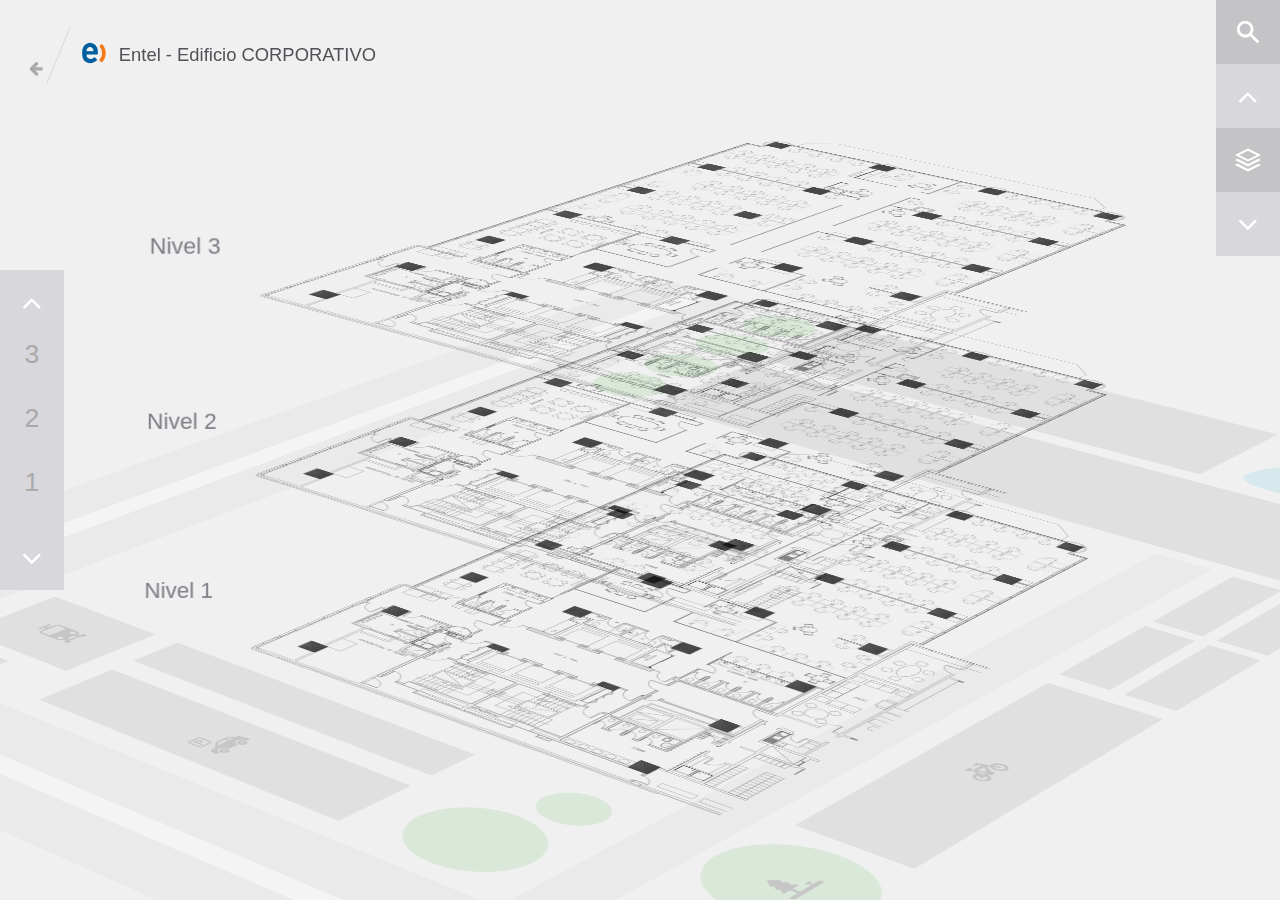
<file: DemoPage/index_corporativo.html>
<!DOCTYPE html>
<html lang="en" class="no-js">
	<head>
		<meta charset="UTF-8" />
		<meta http-equiv="X-UA-Compatible" content="IE=edge">
		<meta name="viewport" content="width=device-width, initial-scale=1">
		<title>Floor Planner | Entel</title>
		<meta name="description" content="An interactive 3D mall map concept with a search and pin indicators for every level. " />
		<meta name="keywords" content="mall map, 3d, css, javascript, pin, levels, floor map" />
		<meta name="author" content="Codrops" />
		<link rel="shortcut icon" href="favicon.ico">
		<link rel="stylesheet" type="text/css" href="css/normalize.css" />
		<link rel="stylesheet" type="text/css" href="css/style.css" />
		<script src="js/modernizr-custom.js"></script>
		<script src="https://ajax.googleapis.com/ajax/libs/jquery/3.3.1/jquery.min.js"></script>
		<script type="text/javascript" src="js/corporativo.json"></script>
		<style>
			.on {
			  fill: pink;
			  stroke: red;
			  stroke-width: 2;
			}
			.parpadea {
  
			  animation-name: parpadeo;
			  animation-duration: 1s;
			  animation-timing-function: linear;
			  animation-iteration-count: infinite;

			  -webkit-animation-name:parpadeo;
			  -webkit-animation-duration: 1s;
			  -webkit-animation-timing-function: linear;
			  -webkit-animation-iteration-count: infinite;
			}

			@-moz-keyframes parpadeo{  
			  0% { opacity: 1.0; }
			  50% { opacity: 0.0; }
			  100% { opacity: 1.0; }
			}

			@-webkit-keyframes parpadeo {  
			  0% { opacity: 1.0; }
			  50% { opacity: 0.0; }
			   100% { opacity: 1.0; }
			}

			@keyframes parpadeo {  
			  0% { opacity: 1.0; }
			   50% { opacity: 0.0; }
			  100% { opacity: 1.0; }
			}
		</style>
	</head>
	<body>
		<svg class="hidden"><defs><symbol id="icon-pin" viewBox="0 0 200 300"><path d="M100 21.8a85 85 0 0 0-84.8 84.8c0 18.9 12 49.5 36.7 93.9a979.6 979.6 0 0 0 35.5 58.6l12.6 19.1 12.6-19c.7-1.2 18-27.3 35.5-58.7 24.7-44.4 36.7-75 36.7-93.9A85 85 0 0 0 100 21.8z"/></symbol><symbol id="icon-search" viewBox="0 0 32 32"><path d="M26.8 25c.3.2.3.6 0 .9l-1 1c-.2.2-.6.2-.9 0l-6.6-6.7-.2-.3a8.3 8.3 0 1 1 1.8-1.8c.1 0 .2 0 .3.2l6.6 6.6zM13.2 7.6a5.5 5.5 0 1 0 0 11 5.5 5.5 0 0 0 0-11z" class="path1"/></symbol><symbol id="icon-stack" viewBox="0 0 32 32"><path d="M29.1 11L16 4.6 2.9 11.1 16 17.6l13.1-6.5zM16 6.8l8.8 4.4-8.8 4.4L7.2 11 16 6.7zm10.5 8l2.6 1.3L16 22.6 2.9 16l2.6-1.3L16 19.9zm0 5l2.6 1.2L16 27.5 2.9 20.9l2.6-1.3L16 25z" class="path1"/></symbol><symbol id="icon-cross" viewBox="0 0 24 24"><path d="M18 5.1q.4 0 .6.3t.3.6q0 .3-.3.6L13.2 12l5.4 5.4q.3.3.3.6 0 .4-.3.6t-.6.3q-.3 0-.6-.3L12 13.2l-5.4 5.4q-.3.3-.6.3-.4 0-.6-.3T5 18q0-.3.3-.6l5.4-5.4-5.4-5.4Q5 6.3 5 6q0-.4.3-.6T6 5q.3 0 .6.3l5.4 5.4 5.4-5.4q.3-.3.6-.3z" class="path1"/></symbol><symbol id="icon-droplet" viewBox="0 0 32 32"><path d="M27 14.8C25 9 20.6 3.9 16 0 11.4 4 7 9 5 14.8c-1.3 3.5-1.4 7.4.4 10.8 2 3.9 6.2 6.4 10.6 6.4s8.6-2.5 10.6-6.4c1.8-3.4 1.7-7.3.4-10.8zm-4 9a8 8 0 0 1-7 4.2 8 8 0 0 1-4.8-1.6l1.3.1c3.7 0 7.1-2.1 8.9-5.4 1.4-2.6 1.2-5.4.7-7.6l1.2 2.6c.7 2 1.2 5-.2 7.6z" class="path1"/></symbol><symbol id="icon-shoe" viewBox="0 0 32 32"><path d="M13.5 8.6l-.4.3 1.3 2-1 .7-1.4-2-.5.5 1.2 1.9-1 .7-1.2-1.8a9 9 0 0 1-.6.3l1.2 1.8-1.1.7-1.3-2H7v.7l.3 1c.3.5.8.9 1.7.9h7c.8 0 1.4.4 1.7 1l.2.6c2.5-.4 5.8-.3 5.8-.3h9c-.1-1.8-.3-4.2-.7-6.1l-.2.1-.6.6A13 13 0 0 1 23 13a8.1 8.1 0 0 1-7.8-5.5l-.6.4 1.3 2-1 .6-1.4-2zm-7.7 3.1H4.5a3.8 3.8 0 0 0-3.8 3.9l.1 1.2h11.4c1.4 0 2.9-.3 4.4-.6v-.4l-.6-.2H9c-1.4 0-2.3-.7-2.8-1.7-.3-.6-.4-1.1-.4-1.5v-.7zm-4.5 6.4a5.1 5.1 0 0 0 4.5 2.6H30c1.4 0 2.5-1.2 2.5-2.6v-1.3h-9s-3.8 0-6 .5c-1.9.4-3.6.8-5.4.8H1.3zM16.3 7c.8-.2 1.5-.4 2.3-.4 1.9 0 1.2 2.5 5 2.5s3.6-2.5 6.5-2.5c.7 0 1.2.6 1.5 1.6l-.6.4a11.3 11.3 0 0 1-2.2 1.6c-1.7 1-3.6 1.5-5.8 1.5A6.9 6.9 0 0 1 16.7 8l-.3-1z" class="path1"/></symbol><symbol id="icon-apple" viewBox="0 0 32 32"><path d="M20.8 8c1.3-.8 2.4-2 3-3.4.6-1.2 1-2.6.9-4 0-.3-.3-.6-.7-.6h-.3-.1l-2.8 1.1c-.9.4-1.7 1-2.4 1.6-1 1-2 2-2.7 3.2A11.1 11.1 0 0 0 11 1c-.6-.4-1.5-.2-1.9.5-.3.6-.1 1.5.5 1.9l1 .6c.6.5 1.2 1 1.6 1.6a12 12 0 0 1 2 4.7l1.7 1a7 7 0 0 1 1.2-.8c0-.7-.2-1.3-.4-2 1.4.2 2.7 0 4-.7zm-3.9-.7h-.2-.1a11.2 11.2 0 0 1 .8-1.5l.1-.2.1-.1.1-.1a11 11 0 0 1 2-2h.2a15.6 15.6 0 0 1 1.8-1.2 9.7 9.7 0 0 1 .9-.3l.7-.2a11.2 11.2 0 0 1 0 .2 6.5 6.5 0 0 1-.4 1.5l-.1.2v.2a7.4 7.4 0 0 1-.9 1.3l-.1.2a7.4 7.4 0 0 1-1 1h-.1a6.3 6.3 0 0 1-1 .6 5.5 5.5 0 0 1-2.8.4z" class="path1"/><path d="M14.6 11.6a10 10 0 0 0-4.9-1.1c-5.2 0-7.7 2.2-8 8.2C1.5 24.7 6.5 32 14 32c.7 0 1.4-.6 2-1 .6.4 1.3 1 2 1 7.5 0 12.5-7.2 12.3-13.3-.3-6-2.8-8.2-8-8.2a10 10 0 0 0-5 1.2c-.5.3-1 .6-1.3 1.1-.4-.5-.9-.8-1.4-1.2z" class="path2"/></symbol><symbol id="icon-heart" viewBox="0 0 32 32"><path d="M23.6 2c-3.4 0-6.3 2.7-7.6 5.6C14.7 4.7 11.8 2 8.4 2A8.4 8.4 0 0 0 0 10.4c0 9.4 9.5 12 16 21.2 6.1-9.2 16-12 16-21.2C32 5.8 28.2 2 23.6 2z" class="path1"/></symbol><symbol id="icon-wrench" viewBox="0 0 32 32"><path d="M31.3 25.6L17 13.2A9 9 0 0 0 6.3.4l5.3 5.2c.8.8.8 2 0 2.8l-3.2 3.2a2 2 0 0 1-2.8 0L.4 6.4A9 9 0 0 0 13.2 17l12.4 14.3c.7.9 1.9 1 2.7.1l3.1-3.1c.8-.8.8-2 0-2.7z" class="path1"/></symbol><symbol id="icon-appleheart" viewBox="0 0 32 32"><path d="M17.4 9c1.1 0 4.6-.6 6-1.8 1.5-1.3 2-2.9 2.3-4 .2-1 .2-2.4-.2-2.9-.2-.2-.5-.3-1-.3-1.4 0-4.3.6-6 2a7.2 7.2 0 0 0-2.3 5c0 1.3.3 1.6.4 1.7.2.2.5.3.8.3z" class="path1"/><path d="M29.2 17.4c0-2.2-1-4.2-2.6-5.8a6 6 0 0 0-4.4-1.9c-1.5 0-2.9.5-4.1 1-.8.2-1.6.5-2.1.5s-1.3-.3-2-.5c-1.3-.5-2.7-1-4.2-1a6 6 0 0 0-4.4 1.9 8.4 8.4 0 0 0-2.6 5.8c0 1.9.5 3.5.8 4.7v.1c.5 1.3 1.3 3.6 2.6 5.7 1.6 2.7 3.5 4.1 5.6 4.1 2.4 0 3.3-.4 4-.8H16.3c.6.4 1.5.8 3.8.8 2 0 4-1.4 5.6-4.1 1.3-2.1 2.1-4.4 2.5-5.6V22c.4-1.2 1-2.8.9-4.7zm-8 3.8a19 19 0 0 1-5.1 4.3c-.6 0-4.3-3-5-4.3-.5-.6-.8-1.3-.7-2.1a3 3 0 0 1 3-2.9c1.5 0 2.3 1.4 2.7 1.4.3 0 1.2-1.4 2.7-1.4a3 3 0 0 1 3 2.9c0 .8-.3 1.5-.7 2.1z" class="path2"/></symbol><symbol id="icon-avocado" viewBox="0 0 32 32"><path d="M17.3 5.6A25 25 0 0 0 8 10.9c-3.8 3.9-4 10-.5 13.6s9.8 3.3 13.6-.5c2-2.1 4.2-5.8 5.3-9.4 1.3-4 1.1-7-.4-8.6s-4.7-1.7-8.7-.4zm.3 16a5 5 0 1 1-6.8-7.4 5 5 0 0 1 6.8 7.4z" class="path1"/><path d="M31.3 4.7a7 7 0 0 0-1.6-2.4C28.2.8 26 0 23 0c-1.8 0-4 .3-6.1 1A35.1 35.1 0 0 0 4 7.8a14 14 0 0 0-3 15.3A14 14 0 0 0 14 32a14.1 14.1 0 0 0 10-4.1 35.2 35.2 0 0 0 7-12.7c.7-2.8 1-5.3.8-7.5 0-1.1-.3-2.1-.6-3zm-2.8 9.7A32.5 32.5 0 0 1 22.3 26c-2.2 2.2-5 3.4-8.2 3.4A11.4 11.4 0 0 1 2.6 17.9c0-3.1 1.2-6 3.4-8.2 1.2-1.2 3-2.4 5-3.6 2.1-1.1 4.4-2 6.6-2.6 2-.6 3.8-.9 5.4-.9 2.2 0 3.9.5 4.9 1.5 1.7 1.8 2 5.6.6 10.3z" class="path2"/></symbol><symbol id="icon-star" viewBox="0 0 32 32"><path d="M16 23.8L6 30.5l4.4-11.2-10-6.6h11.1L16 1.5l4.5 11.2h11.1l-10 6.6L26 30.5z" class="path1"/></symbol><symbol id="icon-bananas" viewBox="0 0 32 32"><path d="M12 22.4a13.7 13.7 0 0 0 7.4-2.3 13 13 0 0 0 5.2-7.4c.1-.7.3-1.5 1-2.2L25.1 8c0-.5 0-1 .2-1.4.3-.7.7-1.2 1.3-1.5h1.2l.4-2c-.4-1-2.6-1.8-2.7-1.8-.4 0-1 .5-1 1.2L24 5.7h-.2c-.6.4-1 1-1.3 1.6l-.4.6a20.6 20.6 0 0 1-1.8 2.3 14.4 14.4 0 0 1-16.5 3c-.5-.2-1.1-.4-1.7-.4-.4 0-.8 0-1.1.2-.3.2-.5.4-.7.8-.7 1.2-.1 2.2.5 3 .6.8 1.3 1.6 2 2.1a16.2 16.2 0 0 0 9.2 3.5z" class="path1"/><path d="M30.7 10.9l-.3-3.4c-.5-.8-1.9-1-2.7-1l-.5-.1c-.5.2-.7 1-.6 1.5l.3 3.1-.2.2c-.5.5-.7 1.1-.8 1.8l-.2.7-1 2.3-.2.4-1.4 2.1H23v.2a14.5 14.5 0 0 1-12.7 5l-.9-.1a9 9 0 0 0-.5 0c-.8 0-1.7 0-2.2.6-.3.3-.4.6-.5 1-.3 1.3.4 2 1.3 2.8.8.6 1.7 1.1 2.6 1.5a16.2 16.2 0 0 0 6.2 1.2 15.6 15.6 0 0 0 15.5-18.2c-.1-.7-.5-1.3-1.1-1.6z" class="path2"/></symbol><symbol id="icon-books" viewBox="0 0 36 32"><path d="M7 4H1a1 1 0 0 0-1 1v22c0 .6.5 1 1 1h6c.6 0 1-.5 1-1V5c0-.6-.5-1-1-1zm-1 6H2V8h4v2z" class="path1"/><path d="M17 4h-6a1 1 0 0 0-1 1v22c0 .6.5 1 1 1h6c.6 0 1-.5 1-1V5c0-.6-.5-1-1-1zm-1 6h-4V8h4v2z" class="path2"/><path d="M24 5.5l-5.4 2.7a1 1 0 0 0-.5 1.4l9 17.9c.3.4.9.6 1.3.4l5.4-2.7c.5-.3.7-.9.5-1.3l-9-18a1 1 0 0 0-1.4-.4z" class="path3"/></symbol><symbol id="icon-cake" viewBox="0 0 32 32"><path d="M30.4 15.1c-.6-1.4-1.2-3-2.2-4.3-.8-1-2.2-1.7-3.4-1.5h-.3a6.6 6.6 0 0 1-6.5 7.5 6.5 6.5 0 0 1-6.2-4.6L1.5 14.6c-.2 0-.5 0-.7.2-.2.1-.3.3-.3.5v12.9c0 .5.5 1 1.2 1L27.9 32c2 .2 3.6-.9 3.6-2.4 0-1-.6-1.9-1.6-2.5 1-.4 1.6-1.1 1.6-2.1s-.6-1.9-1.6-2.5c2.9-1.1 1.3-5.3.5-7.4zM24 29.5L3 27.3v-2.1l21 2.2c2 .2 3.6.8 3.6 1.4s-1.6.9-3.5.7zm0-4.2L3 23V21l21 2.2c2 .2 3.6.8 3.6 1.4s-1.6.9-3.5.7zm0-4.2L3 18.9v-2.1L24 19c2 .2 3.6.8 3.6 1.4 0 .6-1.6.9-3.5.7z" class="path1"/><path d="M13.5 10.3a4.5 4.5 0 1 0 3.8-4.5A11 11 0 0 0 16.2 4a17.8 17.8 0 0 0-2.5-2.7c-.5-.5-1.1-1-1.8-1.2-.3-.2-.7-.1-1 .3-.1.3 0 .8.3 1 .3 0 .6.3.9.4l.2.2a30.9 30.9 0 0 1 1.4 1.2 14.8 14.8 0 0 1 1 1.2l.1.2a14 14 0 0 1 1 1.7 4.5 4.5 0 0 0-2.3 4z" class="path2"/></symbol><symbol id="icon-cinema" viewBox="0 0 32 32"><path d="M6.9 13.5l-.5-1.3 23.4-7.8L28.6.7a1 1 0 0 0-1.3-.6L1.8 8.6A1 1 0 0 0 1 9.8l.6 1.9a3 3 0 0 0 .6 4.9V31c0 .5.5 1 1 1h27c.5 0 1-.5 1-1V13.5H6.8zM21.8 3.1l3-1-.7 3-3 1 .7-3zM14 5.6l3.1-1-.7 3-3.1 1 .7-3zM3.8 15.4a1.6 1.6 0 1 1 0-3 1.6 1.6 0 0 1 0 3zm2.7-7.2l3-1-.7 3-3 1 .7-3zm3 8.8H6.2L8 14.4h3.3L9.5 17zm6.5-2.6h3.2L17.6 17h-3.3l1.7-2.6zM15.2 27v-6.9l5.5 3.5-5.5 3.4zm10.5-10h-3.3l1.7-2.6h3.2L25.7 17z" class="path1"/></symbol><symbol id="icon-tea" viewBox="0 0 32 32"><path d="M14.5 32h8.7c5.3 0 5.3 0 5.3-5.3V9c0-2 0-2-2-2H11.2C9.2 7 9.2 7 9.2 9v1.4a4.2 4.2 0 0 0-5.7 3.9V22A4.2 4.2 0 0 0 9.2 26v.7c0 5.3 0 5.3 5.3 5.3zm9.3-21.4c0-.6.5-1 1-1s1.1.4 1.1 1v15.1c0 .6-.4 1-1 1s-1-.4-1-1V10.6zm-16.2 13c-.8 0-1.5-.7-1.5-1.5v-7.9a1.6 1.6 0 1 1 3 0v7.9c0 .8-.6 1.5-1.5 1.5z" class="path1"/><path d="M13.1 3l-.1-.1c-.1-.1 0 0-.1 0l-.2-.2a6.8 6.8 0 0 0-2.4-.9H10v-.1h-.1-.2l-.3-.1h-.1H9l-.2-.1h-.3l-.2-.1h-.1H8l-.2-.1A21.2 21.2 0 0 1 4.4 0L4.3 0v.2l.1.4.3.6.5.7.8.8 1 .6L8 4h.3l.3.2H9l.3.2h.5l.1.1.5.1 1 .2h.4l.3.1h.2l.7.3.7.2.4.3h.1v.1h.2V6h.1l.1-.2c.1 0 0 0 0 0v-.3-.8c0-.3-.4-.6-.6-.8l-.8-.8z" class="path2"/><path d="M14.3 1.2l.5.7.7.8a7.3 7.3 0 0 0 2 1.2h.4l.3.2h.3l.3.2h.4l.2.1.5.1 1 .2h.4l.2.1h.2l.8.3.6.2c.2 0 .4.2.5.3l.2.1V6h.2v-.2l.1-.3-.1-.8-.5-.8a4.5 4.5 0 0 0-1-.9l-.2-.2h-.1a6.6 6.6 0 0 0-2.3-.9h-.4l-.1-.1H19l-.2-.1h-.2-.1-.1l-.2-.1h-.2l-.2-.1h-.2l-.2-.1h-.1A21.2 21.2 0 0 1 14 0H14l.1.5.3.6z" class="path3"/></symbol><symbol id="icon-cupcake" viewBox="0 0 32 32"><path d="M6.2 22.6a6.8 6.8 0 0 1-2.9-.3L5 29.5c.1.6.7 1 1.3 1h18.9c.6 0 1.2-.4 1.3-1l1.6-7a6.4 6.4 0 0 1-2.8 0L24 27.8h-2l1.2-5.4-1.5.3-1 5.1h-2.1l.2-5.7h-.2l-1.2.4-.2 5.3h-3l-.1-5.4-.7-.2a6 6 0 0 1-.7.2l.2 5.4h-2.3l-1-5.3c-.5 0-1-.2-1.5-.4l1.1 5.7h-2l-1-5.2z" class="path1"/><path d="M3 21l.4.3a6 6 0 0 0 2.6.3 5.5 5.5 0 0 0 2.2-.7 5.5 5.5 0 0 0 5.3.1l.6.3a5.5 5.5 0 0 0 4.6-.4l.3.1a5.5 5.5 0 0 0 5 0 5.5 5.5 0 0 0 4.4.3 5.4 5.4 0 0 0 3.3-3.4c.3-1 .4-1.8.2-2.7-.2-2-.7-4-1.6-5.7a13.7 13.7 0 0 0-6-6.2C20.3 1.2 15 1 10.6 2c-3 .8-5.6 2.5-7.4 5A16.1 16.1 0 0 0 0 15.3c0 1.2 0 2.6.8 3.7A6 6 0 0 0 3 21zM19.3 7.3L22 5.3c.3-.2.7-.1 1 .2.1.3 0 .7-.2 1L20 8.2l-.4.2a.7.7 0 0 1-.4-1.3zM17 9.4c.2.3.1.7-.2 1l-2.6 1.8-.4.1a.7.7 0 0 1-.4-1.2l2.6-1.9c.3-.2.7-.1 1 .2zm-4.1-2.2l2.6-1.9c.3-.2.8-.1 1 .2.2.3.1.7-.2 1l-2.6 1.8-.4.2a.7.7 0 0 1-.4-1.3zm-6 4l2.7-2c.3-.2.7-.1 1 .2s0 .7-.2 1l-2.7 1.8-.4.1a.7.7 0 0 1-.4-1.2z" class="path2"/><path d="M16 1.5h-.4 1.1-.7z" class="path3"/></symbol><symbol id="icon-dress" viewBox="0 0 32 32"><path d="M25.2 19c-.8-2.5-1.9-4.6-3-6h-1.7c1.3 4.4 3.5 5.7 4.7 6z" class="path1"/><path d="M9.9 9.5l.6 1.8h11l.6-1.8c.6-1.2.5-2.6-.2-3.7-.8-1.2-1.3-3.2-1.4-5.4 0-.2-.2-.4-.4-.4h-.8c-.2 0-.4.2-.4.4 0 3-1.3 5.5-2.9 5.5s-2.8-2.4-3-5.5c0-.2-.1-.4-.3-.4h-.8c-.2 0-.4.2-.4.4 0 2.2-.6 4.2-1.4 5.4a3.8 3.8 0 0 0-.2 3.7z" class="path2"/><path d="M11.5 13H10a20.8 20.8 0 0 0-3.1 6c1.2-.3 3.4-1.6 4.7-6z" class="path3"/><path d="M25.8 20.7c-.6 0-1.5-.2-2.4-.8-2.1-1.2-3.7-3.5-4.6-7h-5.6c-1 3.5-2.5 5.8-4.6 7-1 .6-1.8.8-2.4.8-.9 3.2-1.5 6.8-1.6 10.3a1 1 0 0 0 1 1h20.9a1 1 0 0 0 .9-1c-.1-3.5-.7-7.1-1.6-10.3z" class="path4"/></symbol><symbol id="icon-eggplant" viewBox="0 0 32 32"><path d="M15.4 28.3c1.9-2 4.2-5.6 7.2-10.6 1-1.8 2.8-3.4 4.4-5l-.7-2.3-.2-1.2-.6.4a20.6 20.6 0 0 1-2.9 1.2c-.4 0-.8-.3-1-.6-.3-.4-.4-.8-.2-1.3l1-2.3.4-.6a24.3 24.3 0 0 1-3.4-.9c-1.5 1.5-3.1 3.2-5 4.3-5.5 3.3-9.2 5.4-10.8 7-3.9 4-5 9.4-1.2 13.3s9.1 2.4 13-1.4z" class="path1"/><path d="M31 .1h-.2c-.2 0-.3 0-.4.2-.1.4-.5.9-.9 1.5-.7 1.1-1.6 1.5-1.6 1.5L26 2.2a5 5 0 0 0-2.1-.5c-.5 0-1 0-1.4.2-1 .3-2.2 1-3.1 1.6-.3.2-.3.4 0 .5a36.6 36.6 0 0 0 2.5.8L24 5c.3 0 .4.3.2.6l-1 1.4c-.4.6-.8 1.6-1 2.2 0 .2.1.4.3.4h.1l2.3-1a16.6 16.6 0 0 0 1.6-1c.2 0 .3 0 .3.3a43.4 43.4 0 0 0 .8 3.8 29.7 29.7 0 0 0 .6 1l.2-.1a16 16 0 0 0 1.6-3.2c.2-.3.2-.7.3-1 0-1.6-.7-2.7-1.4-4l-.2-.3s.4-.9 1.5-1.6l1.4-1c.3-.1.4-.4.2-.6-.2-.4-.5-.6-.8-.9z" class="path2"/></symbol><symbol id="icon-elevator" viewBox="0 0 32 32"><path d="M6.2 10c-.4-.4-.5-.8-.5-1.3s.1-1 .5-1.3c.3-.3.7-.5 1.2-.5s1 .2 1.3.5c.3.4.5.8.5 1.3s-.2 1-.5 1.3-.8.5-1.3.5-.9-.2-1.2-.5zm-2.3 8.4l.4.2c.2 0 .3 0 .4-.2l.1-.4v-4.8l.2-.1H5.3l.1.1v11c0 .3.1.5.3.6l.6.3c.2 0 .4-.1.5-.3l.3-.5v-6.8l.1-.2h.4s.2 0 .2.2v6.8c0 .2 0 .4.2.5l.6.3.6-.3c.2-.2.2-.3.2-.5v-11l.1-.2h.4l.1.1V18c0 .2 0 .4.2.4l.4.2c.1 0 .2 0 .3-.2l.2-.4v-5c0-.6-.2-1-.5-1.4s-.8-.6-1.4-.6H5.4c-.6 0-1 .2-1.3.6s-.4.8-.4 1.3V18c0 .2 0 .4.2.4zM23.1 4.1c.2.2.3.4.3.8v22c0 .3 0 .6-.3.8s-.5.3-.8.3H1c-.3 0-.5 0-.8-.3s-.3-.5-.3-.8v-22c0-.4.1-.6.3-.8s.5-.4.8-.4h21.2c.3 0 .6.1.8.4zm-1.5 1.5H1.8v20.6h19.8V5.6zm-5.7 4.9c.5 0 1-.2 1.3-.5s.5-.8.5-1.3-.2-1-.5-1.3c-.3-.3-.8-.5-1.3-.5s-.9.2-1.2.5c-.4.4-.5.8-.5 1.3s.1 1 .5 1.3.8.5 1.2.5zm-3.5 8h.8l.2-.5v-4.8-.1h.4l.1.1v11c0 .3.1.5.3.6l.6.3c.3 0 .4-.1.5-.3.2-.1.3-.3.3-.5v-6.8l.1-.2h.5l.1.2v6.8c0 .2 0 .4.2.5l.6.3c.3 0 .4-.1.6-.3s.2-.3.2-.5v-11c0-.2 0-.2.2-.2H18.4l.1.1V18c0 .2 0 .4.2.4l.4.2c.2 0 .3 0 .4-.2l.1-.4v-5c0-.6-.1-1-.5-1.4s-.8-.6-1.3-.6h-3.9c-.6 0-1 .2-1.2.6s-.5.8-.5 1.3V18l.2.4zm19.3 5.2H30V23v-4.8s0-.3-.3-.3h-2.5c-.4 0-.3.3-.3.3v5.6H25c-.6 0 0 .5 0 .5l3.1 3.8s.3.3.5 0c.4-.3 3.1-4 3.1-4s.5-.4-.1-.4zM25 8.7h1.7v5.5s0 .2.3.2h2.5c.4 0 .4-.3.4-.3V9.3v-.8h1.8c.5 0 0-.4 0-.4l-3.2-3.9s-.2-.3-.5 0l-3.1 4s-.5.5.1.5z" class="path1"/></symbol><symbol id="icon-flipflop" viewBox="0 0 32 32"><path d="M12 2a5.4 5.4 0 0 0-4.8-.7A11.6 11.6 0 0 0 .3 8.1c-.6 2.5-.2 5 .1 7.5l.5-1.2c1.2-2.6 4-3.9 6-5.7v-1c0-.4.3-.7.7-.7.4 0 .6.3.6.6v1.2l3 3 1.5 1.8.5.7L14 9c.3-2.5 0-5.4-2-7z" class="path1"/><path d="M4 23c-1-.3-1.9-1-2.5-2 .5 2.3 1.2 4.5 1.9 6.6 1.3 3.9 5.5 4 8.3 2.5 2.6-1.4 2.2-6 1.8-9.5l-.8 1.2c-.1.4-.4.6-.8.5-.3 0-.6-.5-.5-.8.5-1.2 1.5-2 1.6-3.3.1-1 0-2-.6-2.8-.7-1-1.7-2-2.5-3L7.5 10c-1.7 1.5-4 2.6-5.2 4.7-.7 1.1-1 2.7-.6 4C2 20 3 21.4 4.4 21.8c.8.3.4 1.6-.4 1.3z" class="path2"/><path d="M31.6 15.6c.3-2.4.7-5 0-7.4a11.6 11.6 0 0 0-6.8-6.9 5.4 5.4 0 0 0-4.9.7c-2 1.6-2.2 4.5-1.9 7l.8 5.3.5-.7 1.5-1.7 3-3.1V7.6c0-.3.2-.6.6-.6.4 0 .7.3.7.6v1.1c2 1.8 4.8 3 6 5.7l.5 1.2z" class="path3"/><path d="M20 22.3c-.3.1-.6-.1-.7-.5l-.8-1.2c-.4 3.6-.8 8 1.8 9.5 2.7 1.4 7 1.4 8.3-2.5l2-6.6c-.7 1-1.6 1.7-2.7 2-.8.3-1.1-1-.3-1.3 1.3-.4 2.3-1.8 2.7-3 .4-1.4 0-3-.6-4.2-1.2-2-3.5-3.1-5.3-4.6l-2.3 2.5c-.9 1-1.8 2-2.5 3-.6.8-.7 1.7-.6 2.8 0 1.3 1 2.1 1.6 3.3 0 .3-.2.7-.5.8z" class="path4"/></symbol><symbol id="icon-grass" viewBox="0 0 32 32"><path d="M28.5.3a.6.6 0 0 0-.8-.2A27 27 0 0 0 16 11.2c2 3.2 3.9 7.3 4.8 12.6C21 18.5 22 7.2 28.5 1c.2-.2.2-.5 0-.7z" class="path1"/><path d="M6.7 4.8a.6.6 0 0 0-.8.9c6.4 8.2 4.7 22.4 4.1 25.6a.6.6 0 0 0 .6.7H19a.6.6 0 0 0 .6-.6c-.2-16-8-23.5-12.8-26.6z" class="path2"/><path d="M1.7 19.1h-.4v.4c3 4 2.2 10.6 2 12.2v.2l.3.1h4.1v-.3c0-7.5-3.7-11.1-6-12.6z" class="path3"/><path d="M30.6 14.3a.4.4 0 0 0-.5 0c-3 2-8.2 6.9-8.3 17.3a.4.4 0 0 0 .4.4h5.4a.4.4 0 0 0 .3-.4c-.3-2.2-1.5-11.4 2.7-16.8.2-.2.1-.4 0-.5z" class="path4"/></symbol><symbol id="icon-leafcircle" viewBox="0 0 32 32"><path d="M16 0a16 16 0 1 0 0 32 16 16 0 0 0 0-32zm7.8 19.5c-1.9 2-4.6 2.6-6.6 2.8a9.1 9.1 0 0 0 .7-1.2l.5-.8.1-.3.1-.2.3-.4v-.2l.2-.2.1-.2.2-.2.3-.4a16 16 0 0 0 .5-.8l.3-.4V17l.2-.2.3-.3.2-.3V16l.2-.2.2-.2.1-.1.4-.5h-.5-.1l-.2.1-.3.1h-.2l-.1.2-.4.1-.4.2-.2.2-.2.1-.2.2h-.1l-.1.1a15.1 15.1 0 0 0-.8.8c-.1 0-.2 0-.2.2l-.2.2h-.1v.1l-.3.3-.1.3-.2.2-.3.6-.2.5-.2.5a17 17 0 0 0-.5 1.8 390.2 390.2 0 0 0-.5-1.8l-.2-.5a8 8 0 0 0-.2-.5l-.3-.6-.1-.2-.2-.3-.2-.2v-.1l-.2-.1-.1-.2-.2-.2a18 18 0 0 0-1-.9l-.2-.2-.2-.1-.2-.2-.4-.2-.4-.1-.2-.1H11l-.3-.2h-.1-.7l.4.3v.1l.1.1.2.2.1.2.2.1.2.3.2.3.2.2v.1l.3.4.3.4.3.4.3.4v.1h.1l.1.3.2.2v.2c.2.1.2.3.3.4l.1.2.1.3.5.8.5.9.2.3h-.1c-2-.2-4.7-1-6.5-2.8-3.4-3.3-3.1-9-2.6-9.5.4-.5 6.2-.8 9.5 2.6l1 1 .8-1c3.4-3.4 9-3.1 9.6-2.6.4.4.7 6.2-2.7 9.5z" class="path1"/></symbol><symbol id="icon-mushroom" viewBox="0 0 32 32"><path d="M20 15.8a28.5 28.5 0 0 1-8.1 0h-.7C10.2 20.5 9 32.2 19 32c11.5-.4-.7-8.7.9-16.2z" class="path1"/><path d="M16 0C9.4 0 3.7 5 3.2 11.3c0 .7.3 1.4 1 1.7 0 0 2.4 1.2 7.2 1.7h.6s1.8.3 4.2.3l4.1-.3c5-.5 7.4-1.6 7.5-1.7.7-.3 1-1 1-1.7A12.7 12.7 0 0 0 16 0zM7.1 11.7c-.8 0-1.4-.6-1.4-1.4S6.3 8.8 7 8.8s1.5.7 1.5 1.5-.7 1.4-1.5 1.4zm14.3-8.2c.8 0 1.5.6 1.5 1.4s-.7 1.5-1.5 1.5S20 5.7 20 4.9s.6-1.4 1.4-1.4zm-6.6 0c.8 0 1.4.7 1.4 1.5s-.6 1.4-1.4 1.4c-.8 0-1.5-.6-1.5-1.4s.7-1.4 1.5-1.4zm6.7 8.4c-.8 0-1.5-.7-1.5-1.5S20.7 9 21.5 9s1.4.6 1.4 1.4-.6 1.5-1.4 1.5z" class="path2"/></symbol><symbol id="icon-origami" viewBox="0 0 32 32"><path d="M31.7 6.6l-9.9 12a3 3 0 0 0-.6 1.5l-.6 8.5c0 .5.3 1 .7 1l1.1.4c.5.2 1 0 1.1-.5l8.4-22.7c.2-.5 0-.5-.2-.2z" class="path1"/><path d="M10 17.7l-4.7-6.4C5 11 4.4 10.8 4 11l-1 .3-.6.5c-.3.3-.7 1.3-1 2.2l-.8 2.3c-.3 1-.7 1.9-.6 2l.4-.2L3 15.8c.4-.4.8-.2 1 .2l4.7 13.5c.1.4.6.7 1 .5l.8-.2c.4-.2.8-.7.7-1.1l-.6-9.5c0-.4-.2-1-.5-1.5z" class="path2"/><path d="M19.7 15.5L16.6 4c-.3-1-.4-2-.7-2s-.4 1-.6 2L12 17l-.2 1.7v1.4l.5 8.3v.4c0 .2.2.3.5.3l.4-.1 2-.5a4 4 0 0 1 1.6 0l2.9.7.5-8.4.1-2.1v-.9l-.5-2.4z" class="path3"/></symbol><symbol id="icon-pear" viewBox="0 0 32 32"><path d="M11 10.7c0 3.4-3 8.4-3.5 11.2a8 8 0 0 0-.2 1.8c0 4.6 4 8.3 8.7 8.3s8.7-3.7 8.7-8.3a8 8 0 0 0-.2-1.8C24 19.1 21 14.1 21 10.7c0-2.1-1.5-4-3.5-4.5V6c1 0 2.7-.4 3.8-1.5A6.2 6.2 0 0 0 23 .7c0-.4-.3-.7-.7-.7-1 0-2.7.4-3.8 1.5-.7.7-1.1 1.6-1.3 2.5l-.1-.2c-.3-.8-.7-1.6-1.3-2a4.5 4.5 0 0 0-2-1h-2c-.8 0-1.4.5-1.4 1.3 0 .7.6 1.4 1.4 1.4H13l.6.1.2.2.3.2.3.6.4 1.5a4.8 4.8 0 0 0-3.8 4.6zm8.3 11.5a.9.9 0 1 1-1.5.9l-.5-2.6 2 1.7zm-6.6 0l2-1.7-.5 2.6a.9.9 0 1 1-1.5-.9z" class="path1"/></symbol><symbol id="icon-pepper" viewBox="0 0 32 32"><path d="M24.3 14.1c0-3.5-2.3-6.3-5.2-6.3-.7 0-1.4.1-2 .4l.8-2.4c1.3-3.4 2.2-3.9 2.4-4a1 1 0 1 0-.6-1.8c-1.3.5-2.5 2.1-3.6 5.1l-1 3.2c-.7-.3-1.4-.5-2.1-.5-3 0-5.3 2.8-5.3 6.3l1.1 11.6c0 1.7.4 3.3 1.2 4.4a4.2 4.2 0 0 0 3.5 1.9 4 4 0 0 0 2.5-.8 4 4 0 0 0 2.5.8c1.4 0 2.7-.7 3.5-1.9a7.8 7.8 0 0 0 1.3-4.4l1-11.6z" class="path1"/><path d="M7.3 25.3L6.2 14.5v-.1c0-1.7.5-3.4 1.5-4.7.2-.2.3-.5.2-.8-.1-.2-.4-.4-.9-.4-2.9 0-5.3 2.6-5.3 5.9l1.1 10.8c0 1.6.5 3 1.3 4.1.8 1.2 2 1.8 3.4 1.8.4 0 1 0 1.3-.4 0-.3 0-.6-.3-.9-.8-1-1.2-2.5-1.2-4.5z" class="path2"/><path d="M25 8.5c-.5 0-.8.2-.9.4-.1.3 0 .6.2.8 1 1.3 1.5 3 1.5 4.7l-1 10.9c0 2-.5 3.5-1.3 4.5-.3.3-.4.6-.3.9.2.4.9.4 1.3.4 1.4 0 2.6-.6 3.4-1.8a7 7 0 0 0 1.3-4l1-10.9c0-3.3-2.3-6-5.2-6z" class="path3"/></symbol><symbol id="icon-pyramid" viewBox="0 0 32 32"><path d="M8.5 15.6h15a.2.2 0 0 0 .2-.3L21 10.9l-.2-.1H11l-2.7 4.5a.2.2 0 0 0 .2.3z" class="path1"/><path d="M4.4 22.2h23.2a.2.2 0 0 0 .2-.3L25 17.5H7 7L4.2 22a.2.2 0 0 0 .2.3z" class="path2"/><path d="M12.5 9h7a.2.2 0 0 0 .2-.3l-3.5-5.8a.2.2 0 0 0-.4 0l-3.5 5.8a.2.2 0 0 0 .2.3z" class="path3"/><path d="M32 28.8L29 24.1H3L0 28.8v.2l.2.2h31.6l.2-.2v-.2z" class="path4"/></symbol><symbol id="icon-shirt" viewBox="0 0 32 32"><path d="M16 4.8c1.4 0 2.6-1 3-2.2-.8.2-1.9.3-3 .3s-2.2 0-3-.3a3.2 3.2 0 0 0 3 2.2z" class="path1"/><path d="M32 6.4c-.1-.2-.2-.4-.4-.4L25.5 3a29.5 29.5 0 0 0-4.1-1c-.3 0-.6.2-.7.5a4.8 4.8 0 0 1-9.4 0 .7.7 0 0 0-.8-.5c-1.4.2-2.7.6-4 1L.5 6A.7.7 0 0 0 0 7l2.6 5.2a.7.7 0 0 0 .9.3l3-.8v17.5c0 .4.2.7.6.7h17.6c.4 0 .7-.3.7-.7V11.7l3 .8a.7.7 0 0 0 .8-.3l2.6-5.3v-.5z" class="path2"/></symbol><symbol id="icon-strawberry" viewBox="0 0 32 32"><path d="M10.3 13a.3.3 0 0 0 .5.2L16 9.7l5.2 3.5a.3.3 0 0 0 .5-.1l1.7-3.6L28.8 6l.1-.3c0-.1 0-.2-.2-.3l-5.2-1.7V.3a.3.3 0 0 0-.4-.3l-5.2 1.8L16.2 0a.3.3 0 0 0-.4 0L14 1.8 9 0a.3.3 0 0 0-.4.3v3.4L3.3 5.4l-.2.3.1.3 5.4 3.5 1.7 3.6z" class="path1"/><path d="M24.6 10.6l-1.5 3h.1c.6 0 1 .5 1 1.1v1.8a1 1 0 1 1-2 0v-1.8a2 2 0 0 1-.8 0c-.4 0-.7 0-1-.2l-4.4-3-4.4 3a1.8 1.8 0 0 1-1.7.1V16.5a1 1 0 1 1-2.2 0v-1.8a1 1 0 0 1 1.2-1l-1.5-3.1L4 8.4a7.4 7.4 0 0 0-1.4 4.4c0 4.8 2.2 9.6 6.4 14 3.1 3.1 6.2 5 6.3 5a1 1 0 0 0 1.2 0s3.2-1.9 6.3-5c4.2-4.4 6.4-9.2 6.4-14 0-1.6-.6-3.1-1.5-4.4l-3.2 2.2zM13.5 21.9a1 1 0 1 1-2.2 0v-1.8a1 1 0 1 1 2.2 0V22zm3.6 3.6a1 1 0 1 1-2.2 0v-1.8a1 1 0 1 1 2.2 0v1.8zm0-7.2a1 1 0 1 1-2.2 0v-1.8a1 1 0 1 1 2.2 0v1.8zm3.6 3.6a1 1 0 1 1-2.2 0v-1.8a1 1 0 1 1 2.2 0V22z" class="path2"/></symbol><symbol id="icon-tomato" viewBox="0 0 32 32"><path d="M16.2 13.2a.9.9 0 0 0-.5-.1 1 1 0 0 0-.3 0l-1.6.5c-.2 0-.4.2-.3.5l.1 1c0 .4 0 .7-.3 1-.2.3-.5.4-.9.4-.2 0-.4 0-.6-.2l-1.8-.9h-.5a76.8 76.8 0 0 1-2.4 1.1A1.2 1.2 0 0 1 6 15.1l.1-1c0-.2 0-.4-.2-.4L4.1 13h-.3a1 1 0 0 0-.6.2 9.5 9.5 0 0 0 6.5 16.8c5.4 0 9.8-4.3 9.8-9.6 0-2.8-1.2-5.4-3.4-7.3z" class="path1"/><path d="M5.1 12.3l2.2.7-.2 1.7v.4c.2.1.4.2.7 0l1.9-1h.2l2 1 .2.1.3-.1c0-.1.1-.2 0-.4l-.2-1.7 2.3-.7c.3-.1.3-.3.3-.4s0-.3-.3-.4l-2.2-.7.2-1.7-.1-.4c-.1-.1-.4-.2-.6 0l-1.3.7c.4-1.2 1.2-2.4 2.4-3a.6.6 0 1 0-.5-1.1c-1.8.8-2.7 2.5-3.2 4.1l-1.4-.7c-.3-.2-.5-.1-.6 0l-.1.4.2 1.7-2.2.7c-.3.1-.3.3-.3.4s0 .3.3.4z" class="path2"/><path d="M20.5 7.5L22 8 22 9.3v.3l.3.1h.3l1.5-.8 1.5.8h.6v-.4L26.2 8l1.6-.5c.3-.1.3-.3.3-.4s0-.3-.3-.4l-1.6-.5.2-1.3-.1-.3-.3-.1h-.3l-1 .6c-.4-1.2-1.1-2.5-2.5-3.1a.5.5 0 1 0-.4.8c1 .5 1.6 1.4 1.9 2.3l-1-.6h-.3-.3V5l.1 1.3-1.6.5c-.3.1-.3.3-.3.4s0 .3.3.4z" class="path3"/><path d="M29.3 8.2c-.2-.1-.5-.2-.7-.1l-1.3.4c-.2 0-.3.2-.3.4l.1.9c0 .3 0 .5-.2.7-.2.2-.4.3-.7.3a1 1 0 0 1-.5-.1l-1.4-.8h-.2-.2l-1.4.8a1 1 0 0 1-.5.1.9.9 0 0 1-.9-1l.1-.8c0-.2 0-.4-.2-.5l-1.4-.4h-.2a1 1 0 0 0-.6.2c-.8.7-1.5 1.7-2 2.8-.2.6.3 1 .5 1.2 2.3 2 3.7 5 3.8 8.2 0 .5.3.8.5.9A7.8 7.8 0 0 0 32 14c0-2.3-1-4.4-2.7-5.9z" class="path4"/></symbol><symbol id="icon-tree" viewBox="0 0 32 32"><path d="M16 0a10.7 10.7 0 0 0-1 21.3V32h2V21.3A10.7 10.7 0 0 0 16 0zm-3.8 14a1 1 0 1 1 0-2.2 1 1 0 0 1 0 2.1zM16 7.2a1 1 0 1 1 0-2 1 1 0 0 1 0 2zm3.8 6.6a1 1 0 1 1 0-2 1 1 0 0 1 0 2z" class="path1"/></symbol><symbol id="icon-tree2" viewBox="0 0 32 32"><path d="M29.2 9.5C29.2 7 27.3 5 25 4.8A4.7 4.7 0 0 0 18 2.4 4.7 4.7 0 0 0 9.4 4h-.6a4.7 4.7 0 0 0-4.6 5 4.7 4.7 0 0 0-.5 7.7v.3a4.7 4.7 0 0 0 6.9 4.1c.8.7 2.1 1.5 2.7 1.3 0 0 .3 3.6.2 4.5 0 1.7-.6 3.6-1 5.2h5.7s-.8-3.5-.9-4.6.4-3.3.4-3.3l2-2a4.7 4.7 0 0 0 7.3-3.4 4.7 4.7 0 0 0 1.9-7.6c.2-.5.3-1 .3-1.6zM11.6 20.3l1-1.3.9 2s-.5.2-1.9-.7zm3.5 1.1c-.5.1-1.3-1.3-1.9-2.5a4.7 4.7 0 0 0 2.7.4c-.1 1-.4 2-.8 2.1zm2 1c-1 .3-.4-2-.1-3.3l.6-.3c.2 1 .6 1.8 1.2 2.5-.5.5-1.1 1-1.7 1z" class="path1"/></symbol><symbol id="icon-angle-up" viewBox="0 0 21 32"><path d="M19.2 21.1q0 .3-.2.5l-.9.8-.4.2-.4-.2-7-7-7 7-.4.2-.5-.2-.8-.8q-.2-.2-.2-.5t.2-.4l8.3-8.3.4-.2.4.2 8.3 8.3.2.4z" class="path1"/></symbol><symbol id="icon-angle-down" viewBox="0 0 21 32"><path d="M19.2 13.1q0 .3-.2.5l-8.3 8.3-.4.2-.4-.2-8.3-8.3q-.2-.2-.2-.5t.2-.4l.8-.9.5-.1.4.1 7 7 7-7 .4-.1.4.1 1 1 .1.3z" class="path1"/></symbol><symbol id="icon-rocket" viewBox="0 0 30 32"><path d="M25.7 8q0-.7-.5-1.2T24 6.3t-1.2.5-.5 1.2.5 1.2 1.2.5 1.2-.5.5-1.2zm4-5.1q0 4.4-1.3 7.6T23.8 17L20.4 20 20 27q0 .3-.3.5l-6.8 4h-.3l-.4-.1L11 30q-.2-.2-.1-.5l1.5-5-5-5-5 1.5h-.1l-.4-.1-1.2-1.2q-.3-.3 0-.7l4-6.8q.1-.3.4-.3l6.8-.4L15 8.2q3.4-3.4 6.4-4.6t7.7-1.3q.3 0 .4.2t.2.4z" class="path1"/></symbol><symbol id="icon-bug" viewBox="0 0 30 32"><path d="M29.1 17.1q0 .5-.3.8t-.8.4h-4q0 3-1.2 5.2l3.7 3.7q.4.3.4.8t-.4.8q-.3.3-.8.3t-.8-.3l-3.5-3.5-.3.2-.7.5-1.2.7q-.7.4-1.5.5t-1.7.2v-16h-2.3v16l-1.8-.2q-.9-.2-1.6-.6t-1.1-.7-.8-.6l-.3-.2L5 28.8q-.4.3-.9.3l-.8-.2Q3 28.5 3 28t.2-.9l3.6-4q-1-2-1-5h-4q-.5 0-.8-.3t-.3-.8.3-.8.8-.3h4v-5.2l-3-3.1q-.4-.4-.4-.8t.3-.8.8-.4.8.4l3.1 3h15l3.2-3q.3-.4.8-.4t.8.4.3.8-.3.8l-3.1 3V16h4q.5 0 .8.3t.3.8zM20.6 7H9q0-2.4 1.7-4t4-1.8T19 2.8t1.7 4z" class="path1"/></symbol><symbol id="icon-paint-brush" viewBox="0 0 32 32"><path d="M28.8 0q1.3 0 2.2.8T32 3q0 1.1-.8 2.7-6 11.2-8.3 13.4-1.8 1.7-4 1.7T15.2 19t-1.6-4q0-2.2 1.6-3.7L26.5 1q1-1 2.3-1zM12.6 18.5q.7 1.3 2 2.3t2.6 1.3v1.3q0 3.8-2.3 6.2T8.7 32q-2.2 0-4-.8t-2.6-2.3-1.6-3.3-.5-3.9l.7.5 1.1.8 1 .7q.6.4 1 .3.6 0 .9-.7.4-1.2 1-2T7 20t1.5-.9 1.9-.4 2.2-.2z" class="path1"/></symbol><symbol id="icon-modx" viewBox="0 0 32 32"><path d="M25.5 12.7l-11-7 1.7-2.6h15.2zM7.2 17.4l-3.3-2V0l21.2 13.3zM25.4 15l2.7 1.7V32l-9.5-6zm-.6-.4l-9 14.3H.6l6.3-10.2z" class="path1"/></symbol></defs></svg>
		<div class="container">
			<div class="main">
				<header class="codrops-header">
					<div class="codrops-links">
						<a class="codrops-icon codrops-icon--prev" href="#" title="Volver"><span>Volver</span></a>
						<a class="codrops-icon" href="#" title="Regresar a seleccion de Edificio"><img src="img/elogo.png" alt="Smiley face" height="42" width="52"><span>Regresar a seleccion de Edificio</span></a>
					</div>
					<h1>Entel - Edificio CORPORATIVO</h1>
				</header>
				<div class="mall">
					<div class="surroundings">
						<img class="surroundings__map" src="img/surroundings.svg" alt="Surroundings"/>
					</div>
					<div class="levels">
					</div>
					<!-- /levels -->
				</div>
				<!-- /mall -->
				<button class="boxbutton boxbutton--dark open-search" aria-label="Show search"><svg class="icon icon--search"><use xlink:href="#icon-search"></use></svg></button>
				<nav class="mallnav mallnav--hidden">
					<button class="boxbutton mallnav__button--up" aria-label="Go up"><svg class="icon icon--angle-down"><use xlink:href="#icon-angle-up"></use></svg></button>
					<button class="boxbutton boxbutton--dark mallnav__button--all-levels" id="back_levels" aria-label="Back to all levels"><svg class="icon icon--stack"><use xlink:href="#icon-stack"></use></svg></button>
					<button class="boxbutton mallnav__button--down" aria-label="Go down"><svg class="icon icon--angle-down"><use xlink:href="#icon-angle-down"></use></svg></button>
				</nav>
				<div class="content">
					<div class="content__item" data-space="1.01" data-category="1">
						<h3 class="content__item-title">Apple Heart</h3>
						<div class="content__item-details">
							<p class="content__meta">
								<span class="content__meta-item"><strong>Opening Hours:</strong> 6:30AM &mdash; 11:30PM</span> 
								<span class="content__meta-item"><strong>Phone:</strong> (0) 66 5738902</span>
							</p>
							<p class="content__desc">Burdock celery - salsify, tomatillo. Bitter gourd horseradish leaves radicchio, celeriac miner's lettuce kurrat arugula fluted pumpkin turnip, arracacha water spinach nopal.</p>
						</div>
					</div>
					<div class="content__item" data-space="1.02" data-category="1">
						<h3 class="content__item-title">Crazy Banana</h3>
						<div class="content__item-details">
							<p class="content__meta">
								<span class="content__meta-item"><strong>Opening Hours:</strong> 7:30AM &mdash; 10:30PM</span> 
								<span class="content__meta-item"><strong>Phone:</strong> (0) 66 7822786</span>
							</p>
							<p class="content__desc">Malva verticillata cichorium intybus zingiber officinale. Capsicum annuum Grossum group amorphophallus_paeoniifolius celosia argentea. Brassica oleracea Acephala group brassica rapa pervidis or komatsuna group plectranthus spp.</p>
						</div>
					</div>
					<div class="content__item" data-space="1.03" data-category="2">
						<h3 class="content__item-title">Folding Life</h3>
						<div class="content__item-details">
							<p class="content__meta">
								<span class="content__meta-item"><strong>Opening Hours:</strong> 7:30AM &mdash; 10:30PM</span> 
								<span class="content__meta-item"><strong>Phone:</strong> (0) 66 2385641</span>
							</p>
							<p class="content__desc">Brassica rapa Pekinensis group crassocephalum spp ipomoea aquatica. Brassica napus Napobrassica group pachyrhizus ahipa.</p>
						</div>
					</div>
					<div class="content__item" data-space="1.04" data-category="3">
						<h3 class="content__item-title">Dress me not</h3>
						<div class="content__item-details">
							<p class="content__meta">
								<span class="content__meta-item"><strong>Opening Hours:</strong> 7:30AM &mdash; 10:30PM</span> 
								<span class="content__meta-item"><strong>Phone:</strong> (0) 66 7830091</span>
							</p>
							<p class="content__desc">Glycine max tarhui, chocho arachis hypogaea. Barbarea verna cucurbita spp, eruca sativa dioscorea spp solanum lycopersicum var telfairia occidentalis.</p>
						</div>
					</div>
					<div class="content__item" data-space="1.05" data-category="4">
						<h3 class="content__item-title">Meditation Garden</h3>
						<div class="content__item-details">
							<p class="content__meta">
								<span class="content__meta-item"><strong>Opening Hours:</strong> 7:30AM &mdash; 10:30PM</span> 
								<span class="content__meta-item"><strong>Phone:</strong> (0) 66 6653929</span>
							</p>
							<p class="content__desc">Vernonia calvoana. Talinum fruticosum celosia argentea manihot esculenta beta vulgaris subsp maritima lathyrus tuberosus. Vigna acontifolia amorphophallus_paeoniifolius canna spp valerianella locusta.</p>
						</div>
					</div>
					<div class="content__item" data-space="1.06" data-category="1">
						<h3 class="content__item-title">Seed of Life</h3>
						<div class="content__item-details">
							<p class="content__meta">
								<span class="content__meta-item"><strong>Opening Hours:</strong> 7:30AM &mdash; 10:30PM</span> 
								<span class="content__meta-item"><strong>Phone:</strong> (0) 66 8988650</span>
							</p>
							<p class="content__desc">Ullucus tuberosus psoralea esculenta; brassica rapa chinensis group - cichorium intybus. Pisum sativum inula crithmoides brassica napus napobrassica group brassica oleracea taraxacum officinale.</p>
						</div>
					</div>
					<div class="content__item" data-space="1.07" data-category="1">
						<h3 class="content__item-title">Raw Delight</h3>
						<div class="content__item-details">
							<p class="content__meta">
								<span class="content__meta-item"><strong>Opening Hours:</strong> 6:30AM &mdash; 09:00PM</span> 
								<span class="content__meta-item"><strong>Phone:</strong> (0) 66 9121341</span>
							</p>
							<p class="content__desc">Brassica rapa Chinensis group dioscorea spp brassica rapa pekinensis and chinensis groups brassica oleracea pachyrhizus erosus.</p>
						</div>
					</div>
					<div class="content__item" data-space="1.08" data-category="1">
						<h3 class="content__item-title">The Wizard</h3>
						<div class="content__item-details">
							<p class="content__meta">
								<span class="content__meta-item"><strong>Opening Hours:</strong> 7:30AM &mdash; 10:30PM</span> 
								<span class="content__meta-item"><strong>Phone:</strong> (0) 66 8976773</span>
							</p>
							<p class="content__desc">Acmella oleracea brassica rapa chinensis group apios americana taraxacum officinale brassica rapa pekinensis group.</p>
						</div>
					</div>
					<div class="content__item" data-space="1.09" data-category="1">
						<h3 class="content__item-title">Smoothies &amp; Soul</h3>
						<div class="content__item-details">
							<p class="content__meta">
								<span class="content__meta-item"><strong>Opening Hours:</strong> 8:30AM &mdash; 10:30PM</span> 
								<span class="content__meta-item"><strong>Phone:</strong> (0) 66 6577439</span>
							</p>
							<p class="content__desc">Broccoli Rabe kale, beetroot lettuce. Daikon chickweed leek tomatillo, beetroot cress west indian gherkin ricebean black-eyed pea fat hen moth bean! Chard lotus root scallion jícama; ulluco. </p>
						</div>
					</div>
					<div class="content__item" data-space="2.01" data-category="1">
						<h3 class="content__item-title">Grilled Chipotle</h3>
						<div class="content__item-details">
							<p class="content__meta">
								<span class="content__meta-item"><strong>Opening Hours:</strong> 7:30AM &mdash; 11:30PM</span> 
								<span class="content__meta-item"><strong>Phone:</strong> (0) 66 9866756</span>
							</p>
							<p class="content__desc">Summer purslane horseradish catsear kurrat, winter melon bitter gourd. Tomato, florence fennel; garden rocket;</p>
						</div>
					</div>
					<div class="content__item" data-space="2.02" data-category="2">
						<h3 class="content__item-title">Rocketship Tech</h3>
						<div class="content__item-details">
							<p class="content__meta">
								<span class="content__meta-item"><strong>Opening Hours:</strong> 8:30AM &mdash; 11:30PM</span> 
								<span class="content__meta-item"><strong>Phone:</strong> (0) 66 4539810</span>
							</p>
							<p class="content__desc">Salsify garlic scallion manioc plectranthus summer purslane water chestnut cucumber radish garlic. Daikon winter melon moth bean.</p>
						</div>
					</div>
					<div class="content__item" data-space="2.03" data-category="2">
						<h3 class="content__item-title">Which Bug?</h3>
						<div class="content__item-details">
							<p class="content__meta">
								<span class="content__meta-item"><strong>Opening Hours:</strong> 7:30AM &mdash; 10:30PM</span> 
								<span class="content__meta-item"><strong>Phone:</strong> (0) 66 8865001</span>
							</p>
							<p class="content__desc">Sorrel garlic pigeon pea fava bean radish scorzonera lentil. Black-eyed pea samphire sorrel; lotus root arracacha lima bean celeriac chinese artichoke okra.</p>
						</div>
					</div>
					<div class="content__item" data-space="2.04" data-category="3">
						<h3 class="content__item-title">Cognitio</h3>
						<div class="content__item-details">
							<p class="content__meta">
								<span class="content__meta-item"><strong>Opening Hours:</strong> 8:30AM &mdash; 11:30PM</span> 
								<span class="content__meta-item"><strong>Phone:</strong> (0) 66 6738982</span>
							</p>
							<p class="content__desc">Samphire chaya camas chickweed rutabaga. Soko pumpkin; miner's lettuce ulluco arugula. Peanut jícama spinach taro squash soko tepary bean, bok choy.</p>
						</div>
					</div>
					<div class="content__item" data-space="2.05" data-category="1">
						<h3 class="content__item-title">The Eggplanthead</h3>
						<div class="content__item-details">
							<p class="content__meta">
								<span class="content__meta-item"><strong>Opening Hours:</strong> 9:00AM &mdash; 11:30PM</span> 
								<span class="content__meta-item"><strong>Phone:</strong> (0) 66 7846729</span>
							</p>
							<p class="content__desc">Ahipa yacón mustard fat hen fava bean mung bean, leek; beetroot - prussian asparagus. </p>
						</div>
					</div>
					<div class="content__item" data-space="2.06" data-category="1">
						<h3 class="content__item-title">Superfood</h3>
						<div class="content__item-details">
							<p class="content__meta">
								<span class="content__meta-item"><strong>Opening Hours:</strong> 8:30AM &mdash; 10:30PM</span> 
								<span class="content__meta-item"><strong>Phone:</strong> (0) 66 5630098</span>
							</p>
							<p class="content__desc">Mizuna greens; epazote tigernut chard - common bean! Radish chickweed, garden rocket, chickweed, gobo dolichos bean corn salad.</p>
						</div>
					</div>
					<div class="content__item" data-space="2.07" data-category="3">
						<h3 class="content__item-title">No Princess</h3>
						<div class="content__item-details">
							<p class="content__meta">
								<span class="content__meta-item"><strong>Opening Hours:</strong> 6:30AM &mdash; 10:30PM</span> 
								<span class="content__meta-item"><strong>Phone:</strong> (0) 66 6650989</span>
							</p>
							<p class="content__desc">Ensete endive fiddlehead endive kurrat - gobo, black-eyed pea bitter gourd pignut. Winter melon swiss chard beet greens fiddlehead; guar.</p>
						</div>
					</div>
					<div class="content__item" data-space="2.08" data-category="3">
						<h3 class="content__item-title">Tool Exchange</h3>
						<div class="content__item-details">
							<p class="content__meta">
								<span class="content__meta-item"><strong>Opening Hours:</strong> 7:30AM &mdash; 07:30PM</span> 
								<span class="content__meta-item"><strong>Phone:</strong> (0) 66 4409098</span>
							</p>
							<p class="content__desc">Celeriac lima bean, tepary bean sweet potato or kumara nopal wild leek, elephant garlic carrot. Bitter gourd, prairie turnip tatsoi canna miner's lettuce bitterleaf lizard's tail broadleaf arrowhead gobo; swiss chard pigeon pea leaves.</p>
						</div>
					</div>
					<div class="content__item" data-space="3.01" data-category="1">
						<h3 class="content__item-title">Oolong House</h3>
						<div class="content__item-details">
							<p class="content__meta">
								<span class="content__meta-item"><strong>Opening Hours:</strong> 8:30AM &mdash; 10:30PM</span> 
								<span class="content__meta-item"><strong>Phone:</strong> (0) 66 8867298</span>
							</p>
							<p class="content__desc">Sweet pepper; squash, parsnip sierra leone bologi peanut tomatillo. Broccoli Rabe chrysanthemum leaves florence fennel fluted pumpkin, sweet potato or kumara scallion. </p>
						</div>
					</div>
					<div class="content__item" data-space="3.02" data-category="2">
						<h3 class="content__item-title">Enlightend Path</h3>
						<div class="content__item-details">
							<p class="content__meta">
								<span class="content__meta-item"><strong>Opening Hours:</strong> 8:30AM &mdash; 10:30PM</span> 
								<span class="content__meta-item"><strong>Phone:</strong> (0) 66 7756989</span>
							</p>
							<p class="content__desc">Glycine max tarhui, chocho valerianella locusta; cichorium endivia, cucumis sativus. Cyamopsis tetragonoloba - acmella oleracea. Lactuca sativa; cucurbita spp.</p>
						</div>
					</div>
					<div class="content__item" data-space="3.03" data-category="3">
						<h3 class="content__item-title">What makes us walk</h3>
						<div class="content__item-details">
							<p class="content__meta">
								<span class="content__meta-item"><strong>Opening Hours:</strong> 8:30AM &mdash; 10:30PM</span> 
								<span class="content__meta-item"><strong>Phone:</strong> (0) 66 8809098</span>
							</p>
							<p class="content__desc">Valerianella locusta inula crithmoides. Nasturtium officinale; arctium lappa? Achillea millefolium eruca sativa benincasa hispida sagittaria latifolia telfairia occidentalis plantago major.</p>
						</div>
					</div>
					<div class="content__item" data-space="3.04" data-category="3">
						<h3 class="content__item-title">Your Last Shirt</h3>
						<div class="content__item-details">
							<p class="content__meta">
								<span class="content__meta-item"><strong>Opening Hours:</strong> 7:30AM &mdash; 10:30PM</span> 
								<span class="content__meta-item"><strong>Phone:</strong> (0) 66 3365784</span>
							</p>
							<p class="content__desc">Lens culinaris vigna mungo, smallanthus sonchifolius. Cicer arietinum eruca sativa; valerianella locusta.</p>
						</div>
					</div>
					<div class="content__item" data-space="3.05" data-category="4">
						<h3 class="content__item-title">Breathe</h3>
						<div class="content__item-details">
							<p class="content__meta">
								<span class="content__meta-item"><strong>Opening Hours:</strong> 8:30AM &mdash; 10:30PM</span> 
								<span class="content__meta-item"><strong>Phone:</strong> (0) 66 4523213</span>
							</p>
							<p class="content__desc">Physalis philadelphica. Benincasa hispida brassica napus napobrassica group lens culinaris abelmoschus esculentus.</p>
						</div>
					</div>
					<div class="content__item" data-space="3.06" data-category="4">
						<h3 class="content__item-title">Feel the Grass</h3>
						<div class="content__item-details">
							<p class="content__meta">
								<span class="content__meta-item"><strong>Opening Hours:</strong> 8:30AM &mdash; 10:30PM</span> 
								<span class="content__meta-item"><strong>Phone:</strong> (0) 66 4768590</span>
							</p>
							<p class="content__desc">Brassica rapa Chinensis group praecitrullus fistulosus pachyrhizus ahipa. Colocasia esculenta nasturtium officinale capsicum annuum grossum group, adansonia spp, hypochaeris radicata.</p>
						</div>
					</div>
					<div class="content__item" data-space="3.07" data-category="4">
						<h3 class="content__item-title">Star Gazer</h3>
						<div class="content__item-details">
							<p class="content__meta">
								<span class="content__meta-item"><strong>Opening Hours:</strong> 6:30AM &mdash; 9:30PM</span> 
								<span class="content__meta-item"><strong>Phone:</strong> (0) 66 4456324</span>
							</p>
							<p class="content__desc">Cucumis anguria phaseolus coccineus lupinus mutabilis scorzonera hispanica cyperus esculentus.</p>
						</div>
					</div>
					<div class="content__item" data-space="4.01" data-category="1">
						<h3 class="content__item-title">Cold Soup Kitchen</h3>
						<div class="content__item-details">
							<p class="content__meta">
								<span class="content__meta-item"><strong>Opening Hours:</strong> 8:30AM &mdash; 11:30PM</span> 
								<span class="content__meta-item"><strong>Phone:</strong> (0) 66 6743987</span>
							</p>
							<p class="content__desc">Manihot esculenta phytolacca americana corchorus olitorius, corchorus capsularis. Brassica rapa Pervidis or Komatsuna group dioscorea spp lepidium sativum, ipomoea aquatica - brassica rapa chinensis group spinacia oleracea. Phaseolus vulgaris macrotyloma uniflorum.</p>
						</div>
					</div>
					<div class="content__item" data-space="4.02" data-category="2">
						<h3 class="content__item-title">Docu Dome</h3>
						<div class="content__item-details">
							<p class="content__meta">
								<span class="content__meta-item"><strong>Opening Hours:</strong> 13:00PM &mdash; 03:00AM</span> 
								<span class="content__meta-item"><strong>Phone:</strong> (0) 66 2289786</span>
							</p>
							<p class="content__desc">Ipomoea aquatica smallanthus sonchifolius. The Docu Dome presents Sintel by the Blender Foundation.</p>
							<p class="content__desc">Book tickets <a href="http://tympanus.net/Development/SeatPreview/">here</a>.</p>
						</div>
					</div>
					<div class="content__item" data-space="4.03" data-category="3">
						<h3 class="content__item-title">Little Artist</h3>
						<div class="content__item-details">
							<p class="content__meta">
								<span class="content__meta-item"><strong>Opening Hours:</strong> 8:30AM &mdash; 10:30PM</span> 
								<span class="content__meta-item"><strong>Phone:</strong> (0) 66 9987879</span>
							</p>
							<p class="content__desc">Brassica oleracea Gemmifera group conopodium majus. Cichorium intybus brassica rapa subsp rapa brassica oleracea gemmifera group abelmoschus esculentus phaseolus vulgaris.</p>
						</div>
					</div>
					<div class="content__item" data-space="4.04" data-category="4">
						<h3 class="content__item-title">Space 16</h3>
						<div class="content__item-details">
							<p class="content__meta">
								<span class="content__meta-item"><strong>Opening Hours:</strong> 8:30AM &mdash; 11:00PM</span> 
								<span class="content__meta-item"><strong>Phone:</strong> (0) 66 6658940</span>
							</p>
							<p class="content__desc">Arctium lappa scorzonera hispanica pteridium aquilinum, athyrium esculentum celosia argentea arctium lappa brassica rapa chinensis group. Cucurbita spp.</p>
						</div>
					</div>
					<div class="content__item" data-space="4.05" data-category="4">
						<h3 class="content__item-title">Hot Tub Festival</h3>
						<div class="content__item-details">
							<p class="content__meta">
								<span class="content__meta-item"><strong>Opening Hours:</strong> 7:30AM &mdash; 11:30PM</span> 
								<span class="content__meta-item"><strong>Phone:</strong> (0) 66 7843676</span>
							</p>
							<p class="content__desc">Talinum fruticosum glycine max tarhui, chocho. Cyamopsis tetragonoloba crassocephalum spp lens culinaris. Vigna umbellata cucurbita spp vigna umbellata.</p>
						</div>
					</div>
					<div class="content__item" data-space="4.06" data-category="2">
						<h3 class="content__item-title">Love 2 Cook</h3>
						<div class="content__item-details">
							<p class="content__meta">
								<span class="content__meta-item"><strong>Opening Hours:</strong> 7:30AM &mdash; 09:00PM</span> 
								<span class="content__meta-item"><strong>Phone:</strong> (0) 66 7749036</span>
							</p>
							<p class="content__desc">Vigna unguiculata subsp sesquipedalis vicia faba eruca sativa pisum sativum abelmoschus esculentus. Chenopodium album glycine max tarhui, chocho. Cordyline fruticosa apium graveolens sinapis alba.</p>
						</div>
					</div>
					<div class="content__item" data-space="4.07" data-category="2">
						<h3 class="content__item-title">Permaculture Hub</h3>
						<div class="content__item-details">
							<p class="content__meta">
								<span class="content__meta-item"><strong>Opening Hours:</strong> 7:30AM &mdash; 12:30PM</span> 
								<span class="content__meta-item"><strong>Phone:</strong> (0) 66 7833895</span>
							</p>
							<p class="content__desc">Brassica oleracea phaseolus coccineus talinum fruticosum capsicum annuum cucurbita spp. Raphanus sativus Longipinnatus group cucurbita spp, moringa oleifera lathyrus sativus crithmum maritimum.</p>
						</div>
					</div>
					<button class="boxbutton boxbutton--dark content__button content__button--hidden" aria-label="Close details"><svg class="icon icon--cross"><use xlink:href="#icon-cross"></use></svg></button>
				</div>
				<!-- content -->
			</div>
			<!-- /main -->
			<aside class="spaces-list" id="spaces-list">
				<div class="search">
					<input class="search__input" placeholder="Buscar..." />
					<button class="boxbutton boxbutton--darker close-search" aria-label="Close details"><svg class="icon icon--cross"><use xlink:href="#icon-cross"></use></svg></button>
				</div>
				<span class="label">
					<input id="sort-by-name" class="label__checkbox" type="checkbox" aria-label="Show alphabetically"/>
					<label class="label__text">A - Z</label>
				</span>
				<ul class="list grouped-by-category">
					<li class="list__item" data-level="1" data-category="1" data-space="1.08"><a href="#" class="list__link" onclick="buscarSvg('svg_1.3');">The Wizard</a></li>
					<li class="list__item" data-level="1" data-category="1" data-space="1.01"><a href="#" class="list__link" onclick="buscarSvg('svg_1.4');">Apple Heart</a></li>
					<li class="list__item" data-level="1" data-category="1" data-space="1.02"><a href="#" class="list__link" onclick="buscarSvg('svg_1.5');" >Crazy Banana</a></li>
					<li class="list__item" data-level="2" data-category="1" data-space="2.05"><a href="#" class="list__link" onclick="buscarSvg('svg_2.3');">The Eggplanthead</a></li>
					<li class="list__item" data-level="1" data-category="1" data-space="1.09"><a href="#" class="list__link"onclick="buscarSvg('svg_1.6');" >Smoothies &amp; Soul</a></li>
					<li class="list__item" data-level="1" data-category="1" data-space="1.06"><a href="#" class="list__link" onclick="buscarSvg('svg_1.7');" >Seed of Life</a></li>	
					<li class="list__item" data-level="1" data-category="1" data-space="1.07"><a href="#" class="list__link"  onclick="buscarSvg('svg_1.8');">Raw Delight</a></li>
					<li class="list__item" data-level="2" data-category="1" data-space="2.01"><a href="#" class="list__link" onclick="buscarSvg('svg_2.3');" >Grilled Chipotle</a></li>
					<li class="list__item" data-level="3" data-category="1" data-space="3.01"><a href="#" class="list__link" onclick="buscarSvg('svg_3.4');" >Oolong House</a></li>
					<!--<li class="list__item" data-level="4" data-category="1" data-space="4.01"><a href="#" class="list__link" onclick="buscarSvg('svg_3.4');">Cold Soup Kitchen</a></li>-->
					<li class="list__item" data-level="2" data-category="1" data-space="2.06"><a href="#" class="list__link" onclick="buscarSvg('svg_2.6');">Superfood</a></li>
					<!--<li class="list__item" data-level="4" data-category="2" data-space="4.06"><a href="#" class="list__link">Love 2 Cook</a></li>
					<li class="list__item" data-level="4" data-category="2" data-space="4.07"><a href="#" class="list__link">Permaculture Hub</a></li>-->
					<li class="list__item" data-level="1" data-category="2" data-space="1.03"><a href="#" class="list__link" onclick="buscarSvg('svg_1.5');">Folding Life</a></li>
					<li class="list__item" data-level="2" data-category="2" data-space="2.02"><a href="#" class="list__link">Rocketship Tech</a></li>
					<li class="list__item" data-level="2" data-category="2" data-space="2.03"><a href="#" class="list__link">Which Bug?</a></li>
					<li class="list__item" data-level="3" data-category="2" data-space="3.02"><a href="#" class="list__link">Enlightend Path</a></li>
					<li class="list__item" data-level="4" data-category="2" data-space="4.02"><a href="#" class="list__link">Docu Dome</a></li>
					<li class="list__item" data-level="4" data-category="3" data-space="4.03"><a href="#" class="list__link">Little Artist</a></li>
					<li class="list__item" data-level="3" data-category="3" data-space="3.04"><a href="#" class="list__link">Your Last Shirt</a></li>
					<li class="list__item" data-level="2" data-category="3" data-space="2.08"><a href="#" class="list__link">Tool Exchange</a></li>
					<li class="list__item" data-level="1" data-category="3" data-space="1.04"><a href="#" class="list__link">Dress me not</a></li>
					<li class="list__item" data-level="2" data-category="3" data-space="2.04"><a href="#" class="list__link">Cognitio</a></li>
					<li class="list__item" data-level="3" data-category="3" data-space="3.03"><a href="#" class="list__link"  onclick="buscarSvg('svg_3.4');" >What makes us walk</a></li>
					<li class="list__item" data-level="2" data-category="3" data-space="2.07"><a href="#" class="list__link">No Princess</a></li>
					<li class="list__item" data-level="3" data-category="4" data-space="3.07"><a href="#" class="list__link">Star Gazer</a></li>
					<li class="list__item" data-level="4" data-category="4" data-space="4.04"><a href="#" class="list__link">Space 16</a></li>
					<li class="list__item" data-level="3" data-category="4" data-space="3.05"><a href="#" class="list__link">Breathe</a></li>
					<li class="list__item" data-level="1" data-category="4" data-space="1.05"><a href="#" class="list__link">Meditation Garden</a></li>
					<li class="list__item" data-level="4" data-category="4" data-space="4.05"><a href="#" class="list__link">Hot Tub Festival</a></li>
					<li class="list__item" data-level="3" data-category="4" data-space="3.06"><a href="#" class="list__link">Feel the Grass</a></li>
				</ul>
			</aside>
			<!-- /spaces-list -->
			
			<!--CONTROLS-->
			<div id="controles" style="position: fixed; float: left;align-content: center; margin-top: 30vmin;display:grid">
				<div class="control" >
					<button id="subir" class="boxbutton mallnav__button--up" aria-label="Arriba"><svg class="icon icon--angle-down"><use xlink:href="#icon-angle-up"></use></svg></button>
				</div>
				<div id="superior" class="control boxbutton" ><a style="font-size:smaller">3</a></div>
				<div id="medio" class="control boxbutton"  ><a style="font-size:smaller" >2</a></div>
				<div id="inferior" class="control boxbutton"  ><a style="font-size:smaller" >1</a></div>				
				<div class="control">
					<button id="bajar" class="boxbutton mallnav__button--down" aria-label="Abajo"><svg class="icon icon--angle-up"><use xlink:href="#icon-angle-down"></use></svg></button>
				</div>				
					
			</div>
			<!--CONTROLS-->
		</div>
		<!-- /container -->
		
		<script src="js/space.js"></script>
		<script src="js/classie.js"></script>
		<script src="js/list.min.js"></script>
		<script src="js/main.js"></script>
		
	</body>
</file>
<file: DemoPage/css/style.css>
@font-face {
	font-family: 'codropsicons';
	font-weight: normal;
	font-style: normal;
	src: url('../fonts/codropsicons/codropsicons.eot');
	src: url('../fonts/codropsicons/codropsicons.eot?#iefix') format('embedded-opentype'), url('../fonts/codropsicons/codropsicons.woff') format('woff'), url('../fonts/codropsicons/codropsicons.ttf') format('truetype'), url('../fonts/codropsicons/codropsicons.svg#codropsicons') format('svg');
}

*,
*::after,
*::before {
	-webkit-box-sizing: border-box;
	box-sizing: border-box;
}

.clearfix::before,
.clearfix::after {
	content: '';
	display: table;
}

.clearfix::after {
	clear: both;
}

body {
	font-family: 'Avenir Next', Avenir, 'Helvetica Neue', Helvetica, Arial, sans-serif;
	color: #515158;
	background: #f0f0f0;
	-webkit-font-smoothing: antialiased;
	-moz-osx-font-smoothing: grayscale;
}

a {
	text-decoration: none;
	color: #aaa;
	outline: none;
}

a:hover,
button:hover {
	color: #515158;
	outline: none;
}

a:focus,
button:focus {
	outline: none;
}

.hidden {
	position: absolute;
	overflow: hidden;
	width: 0;
	height: 0;
	pointer-events: none;
}

/* Icons */
.icon {
	display: block;
	width: 1em;
	height: 1em;
	margin: 0 auto;
	fill: currentColor;
}

.container {
	position: relative;
	width: 100vw;
	height: 100vh;
}

/* Header */

.codrops-header {
	position: absolute;
	z-index: 100;
	top: 0;
	left: 0;
	display: -webkit-flex;
	display: flex;
	-webkit-align-items: center;
	align-items: center;
	padding: 1.5em 1em;
	text-align: center;
}

.codrops-header h1 {
	font-size: 1.15em;
	font-weight: normal;
	line-height: 1;
	margin: 0 0 0 1em;
}

/* Top Navigation Style */

.codrops-links {
	position: relative;
	display: inline-block;
	text-align: center;
	white-space: nowrap;
}

.codrops-links::after {
	content: '';
	position: absolute;
	top: 0;
	left: 50%;
	width: 1px;
	height: 100%;
	background: rgba(0, 0, 0, 0.1);
	-webkit-transform: rotate3d(0, 0, 1, 22.5deg);
	transform: rotate3d(0, 0, 1, 22.5deg);
}

.codrops-icon {
	display: inline-block;
	width: 1.5em;
	margin: 0.5em;
	padding: 0em 0;
	text-decoration: none;
}

.codrops-icon span {
	display: none;
}

.codrops-icon::before {
	font-family: 'codropsicons';
	font-weight: normal;
	font-style: normal;
	font-variant: normal;
	line-height: 1;
	margin: 0 5px;
	text-transform: none;
	speak: none;
	-webkit-font-smoothing: antialiased;
}

.codrops-icon--drop::before {
	content: '\e001';
	color: #09c;
}

.codrops-icon--prev::before {
	content: '\e004';
}

.main {
	position: fixed;
	top: 0;
	left: 0;
	overflow: hidden;
	width: calc(100vw - 300px);
	height: 100vh;
}

.mall {
	position: relative;
	width: 100%;
	height: 100%;
	pointer-events: none;
	-webkit-perspective: 3500px;
	perspective: 3500px;
	-webkit-perspective-origin: 0% 50%;
	perspective-origin: 0% 50%;
	-webkit-transition: -webkit-transform 0.8s;
	transition: transform 0.8s;
	-webkit-transition-timing-function: cubic-bezier(0.2, 1, 0.3, 1);
	transition-timing-function: cubic-bezier(0.2, 1, 0.3, 1);
}

.mall.mall--content-open {
	-webkit-transform: translate3d(0,-25%,0) scale3d(0.8,0.8,1);
	transform: translate3d(0,-25%,0) scale3d(0.8,0.8,1);
}

.surroundings,
.levels {
	position: absolute;
	top: 50%;
	left: 50%;
}

.surroundings {
	width: 192vmin;
	/* double of mall map */
	height: 128vmin;
	margin: -64vmin 0 0 -96vmin;
	pointer-events: none;
	-webkit-transition: opacity 0.8s;
	transition: opacity 0.8s;
	-webkit-transform-style: preserve-3d;
	transform-style: preserve-3d;
}

.surroundings__map {
	opacity: 0.3;
	max-width: 100%;
	display: block;
}

.surroundings--hidden {
	opacity: 0;
}

.levels {
	width: 96vmin;
	height: 64vmin;
	margin: -30vmin 0 0 -48vmin;
	-webkit-transition: -webkit-transform 0.3s;
	transition: transform 0.3s;
	-webkit-transform-style: preserve-3d;
	transform-style: preserve-3d;
}



.surroundings,
.levels {
	-webkit-transform: rotateX(70deg) rotateZ(-45deg) translateZ(-15vmin);
	transform: rotateX(70deg) rotateZ(-45deg) translateZ(-15vmin);
}

.level {
	position: relative;
	width: 100%;
	height: 100%;
	cursor: pointer;
	pointer-events: auto;
	-webkit-transition: opacity 1s, -webkit-transform 1s;
	transition: opacity 1s, transform 1s;
	-webkit-transition-timing-function: cubic-bezier(0.7, 0, 0.3, 1);
	transition-timing-function: cubic-bezier(0.7, 0, 0.3, 1);
	-webkit-transform-style: preserve-3d;
	transform-style: preserve-3d;
}

.level::after {
	font-size: 2.5vmin;
	line-height: 0;
	position: absolute;
	z-index: 100;
	top: -2em;
    left: 3.5em;
	white-space: nowrap;
	color: #7d7d86;
	-webkit-transform: rotateZ(45deg) rotateX(-70deg) translateZ(5vmin);
	transform: rotateZ(45deg) rotateX(-70deg) translateZ(5vmin);
	-webkit-transition: -webkit-transform 1s, color 0.3s;
	transition: transform 1s, color 0.3s;
	-webkit-transition-timing-function: cubic-bezier(0.7, 0, 0.3, 1);
	transition-timing-function: cubic-bezier(0.7, 0, 0.3, 1);
}

.level:hover::after,
.level--current::after {
	color: #515158;
}

.level--current::after {
	-webkit-transform: rotateZ(-20deg) rotateZ(45deg) rotateX(-70deg) translateZ(5vmin) translateX(5vmin) translateY(-10vmin);
	transform: rotateZ(-20deg) rotateZ(45deg) rotateX(-70deg) translateZ(5vmin) translateX(5vmin) translateY(-10vmin);
}

.level--1::after {
	content: 'Nivel 1';
}

.level--2::after {
	content: 'Nivel 2';
}

.level--3::after {
	content: 'Nivel 3';
}

.level--4::after {content: 'Nivel 4';}
.level--5::after {content: 'Nivel 5';}
.level--6::after {content: 'Nivel 6';}
.level--7::after {content: 'Nivel 7';}
.level--8::after {content: 'Nivel 8';}
.level--9::after {content: 'Nivel 9';}
.level--10::after {content: 'Nivel 10';}
.level--11::after {content: 'Nivel 11';}
.level--12::after {content: 'Nivel 12';}
.level--13::after {content: 'Nivel 13';}
.level--14::after {content: 'Nivel 14';}
.level--15::after {content: 'Nivel 15';}
.level--16::after {content: 'Nivel 16';}
.level--17::after {content: 'Nivel 17';}
.level--18::after {content: 'Nivel 18';}
.level--19::after {content: 'Nivel 19';}
.level--20::after {content: 'Nivel 20';}
.level--21::after {content: 'Nivel 21';}
.level--22::after {content: 'Nivel 22';}
.level--23::after {content: 'Nivel 23';}
.level--24::after {content: 'Nivel 24';}
.level--25::after {content: 'Nivel 25';}
.level--26::after {content: 'Nivel 26';}
.level--27::after {content: 'Nivel 27';}
.level--28::after {content: 'Nivel 28';}
.level--29::after {content: 'Nivel 29';}
.level--30::after {content: 'Nivel 30';}
.level--31::after {content: 'Nivel 31';}
.level--32::after {content: 'Nivel 32';}
.level--33::after {content: 'Nivel 33';}
.level--34::after {content: 'Nivel 34';}
.level--35::after {content: 'Nivel 35';}
.level--36::after {content: 'Nivel 36';}
.level--37::after {content: 'Nivel 37';}
.level--38::after {content: 'Nivel 38';}
.level--39::after {content: 'Nivel 39';}
.level--40::after {content: 'Nivel 40';}
.level--41::after {content: 'Nivel 41';}
.level--42::after {content: 'Nivel 42';}
.level--43::after {content: 'Nivel 43';}
.level--44::after {content: 'Nivel 44';}
.level--45::after {content: 'Nivel 45';}
.level--46::after {content: 'Nivel 46';}
.level--47::after {content: 'Nivel 47';}
.level--48::after {content: 'Nivel 48';}
.level--49::after {content: 'Nivel 49';}
.level--50::after {content: 'Nivel 50';}
.level--51::after {content: 'Nivel 51';}
.level--52::after {content: 'Nivel 52';}
.level--53::after {content: 'Nivel 53';}
.level--54::after {content: 'Nivel 54';}
.level--55::after {content: 'Nivel 55';}
.level--56::after {content: 'Nivel 56';}
.level--57::after {content: 'Nivel 57';}
.level--58::after {content: 'Nivel 58';}
.level--59::after {content: 'Nivel 59';}
.level--60::after {content: 'Nivel 60';}
.level--61::after {content: 'Nivel 61';}
.level--62::after {content: 'Nivel 62';}
.level--63::after {content: 'Nivel 63';}
.level--64::after {content: 'Nivel 64';}
.level--65::after {content: 'Nivel 65';}
.level--66::after {content: 'Nivel 66';}
.level--67::after {content: 'Nivel 67';}
.level--68::after {content: 'Nivel 68';}
.level--69::after {content: 'Nivel 69';}
.level--70::after {content: 'Nivel 70';}
.level--71::after {content: 'Nivel 71';}
.level--72::after {content: 'Nivel 72';}
.level--73::after {content: 'Nivel 73';}
.level--74::after {content: 'Nivel 74';}
.level--75::after {content: 'Nivel 75';}
.level--76::after {content: 'Nivel 76';}
.level--77::after {content: 'Nivel 77';}
.level--78::after {content: 'Nivel 78';}
.level--79::after {content: 'Nivel 79';}
.level--80::after {content: 'Nivel 80';}
.level--81::after {content: 'Nivel 81';}
.level--82::after {content: 'Nivel 82';}
.level--83::after {content: 'Nivel 83';}


.level:not(:first-child) {
	position: absolute;
	top: 0;
	left: 0;
}

.level--2 {
	-webkit-transform: translateZ(20vmin);
	transform: translateZ(20vmin);
}

.level--3 {
	-webkit-transform: translateZ(40vmin);
	transform: translateZ(40vmin);
}

.level--4 {
	-webkit-transform: translateZ(0vmin);
	transform: translateZ(0vmin);
}

.level--5 {
	-webkit-transform: translateZ(20vmin);
	transform: translateZ(20vmin);
}

.level--6 { -webkit-transform: translateZ(40vmin); transform: translateZ(40vmin);}
.level--7 { -webkit-transform: translateZ(0vmin); transform: translateZ(0vmin);}
.level--8 { -webkit-transform: translateZ(20vmin); transform: translateZ(20vmin);}
.level--9 { -webkit-transform: translateZ(40vmin); transform: translateZ(40vmin);}
.level--10 { -webkit-transform: translateZ(0vmin); transform: translateZ(0vmin);}
.level--11 { -webkit-transform: translateZ(20vmin); transform: translateZ(20vmin);}
.level--12 { -webkit-transform: translateZ(40vmin); transform: translateZ(40vmin);}
.level--13 { -webkit-transform: translateZ(0vmin); transform: translateZ(0vmin);}
.level--14 { -webkit-transform: translateZ(20vmin); transform: translateZ(20vmin);}
.level--15 { -webkit-transform: translateZ(40vmin); transform: translateZ(40vmin);}
.level--16 { -webkit-transform: translateZ(0vmin); transform: translateZ(0vmin);}
.level--17 { -webkit-transform: translateZ(20vmin); transform: translateZ(20vmin);}
.level--18 { -webkit-transform: translateZ(40vmin); transform: translateZ(40vmin);}
.level--19 { -webkit-transform: translateZ(0vmin); transform: translateZ(0vmin);}
.level--20 { -webkit-transform: translateZ(20vmin); transform: translateZ(20vmin);}
.level--21 { -webkit-transform: translateZ(40vmin); transform: translateZ(40vmin);}
.level--22 { -webkit-transform:  translateZ(0vmin); transform: translateZ(0vmin);}
.level--23 { -webkit-transform:  translateZ(20vmin); transform: translateZ(20vmin);}
.level--24 { -webkit-transform:  translateZ(40vmin); transform: translateZ(40vmin);}
.level--25 { -webkit-transform:  translateZ(0vmin); transform: translateZ(0vmin);}
.level--26 { -webkit-transform:  translateZ(20vmin); transform: translateZ(20vmin);}
.level--27 { -webkit-transform:  translateZ(40vmin); transform: translateZ(40vmin);}
.level--28 { -webkit-transform:  translateZ(0vmin); transform: translateZ(0vmin);}
.level--29 { -webkit-transform:  translateZ(20vmin); transform: translateZ(20vmin);}
.level--30 { -webkit-transform:  translateZ(40vmin); transform: translateZ(40vmin);}
.level--31 { -webkit-transform: translateZ(0vmin); transform: translateZ(0vmin);}
.level--32 { -webkit-transform: translateZ(20vmin); transform: translateZ(20vmin);}
.level--33 { -webkit-transform: translateZ(40vmin); transform: translateZ(40vmin);}
.level--34 { -webkit-transform:  translateZ(0vmin); transform: translateZ(0vmin);}
.level--35 { -webkit-transform:  translateZ(20vmin); transform: translateZ(20vmin);}
.level--36 { -webkit-transform:  translateZ(40vmin); transform: translateZ(40vmin);}
.level--37 { -webkit-transform:  translateZ(0vmin); transform: translateZ(0vmin);}
.level--38 { -webkit-transform:  translateZ(20vmin); transform: translateZ(20vmin);}
.level--39 { -webkit-transform:  translateZ(40vmin); transform: translateZ(40vmin);}
.level--40 { -webkit-transform:  translateZ(0vmin); transform: translateZ(0vmin);}
.level--41 { -webkit-transform:  translateZ(20vmin); transform: translateZ(20vmin);}
.level--42 { -webkit-transform:  translateZ(40vmin); transform: translateZ(40vmin);}
.level--43 { -webkit-transform:  translateZ(0vmin); transform: translateZ(0vmin);}
.level--44 { -webkit-transform:  translateZ(20vmin); transform: translateZ(20vmin);}
.level--45 { -webkit-transform:  translateZ(40vmin); transform: translateZ(40vmin);}
.level--46 { -webkit-transform:   translateZ(0vmin); transform: translateZ(0vmin);}
.level--47 { -webkit-transform:   translateZ(20vmin); transform: translateZ(20vmin);}
.level--48 { -webkit-transform:   translateZ(40vmin); transform: translateZ(40vmin);}
.level--49 { -webkit-transform:   translateZ(0vmin); transform: translateZ(0vmin);}
.level--50 { -webkit-transform:   translateZ(20vmin); transform: translateZ(20vmin);}
.level--51 { -webkit-transform:   translateZ(40vmin); transform: translateZ(40vmin);}
.level--52 { -webkit-transform:   translateZ(0vmin); transform: translateZ(0vmin);}
.level--53 { -webkit-transform:   translateZ(20vmin); transform: translateZ(20vmin);}
.level--54 { -webkit-transform:   translateZ(40vmin); transform: translateZ(40vmin);}
.level--55 { -webkit-transform: translateZ(0vmin); transform: translateZ(0vmin);}
.level--56 { -webkit-transform: translateZ(20vmin); transform: translateZ(20vmin);}
.level--57 { -webkit-transform: translateZ(40vmin); transform: translateZ(40vmin);}
.level--58 { -webkit-transform: translateZ(0vmin); transform: translateZ(0vmin);}
.level--59 { -webkit-transform: translateZ(20vmin); transform: translateZ(20vmin);}
.level--60 { -webkit-transform: translateZ(40vmin); transform: translateZ(40vmin);}
.level--61 { -webkit-transform: translateZ(0vmin); transform: translateZ(0vmin);}
.level--62 { -webkit-transform: translateZ(20vmin); transform: translateZ(20vmin);}
.level--63 { -webkit-transform: translateZ(40vmin); transform: translateZ(40vmin);}
.level--64 { -webkit-transform: translateZ(0vmin); transform: translateZ(0vmin);}
.level--65 { -webkit-transform: translateZ(20vmin); transform: translateZ(20vmin);}
.level--66 { -webkit-transform: translateZ(40vmin); transform: translateZ(40vmin);}
.level--67 { -webkit-transform: translateZ(0vmin); transform: translateZ(0vmin);}
.level--68 { -webkit-transform: translateZ(20vmin); transform: translateZ(20vmin);}
.level--69 { -webkit-transform: translateZ(40vmin); transform: translateZ(40vmin);}
.level--70 { -webkit-transform: translateZ(0vmin); transform: translateZ(0vmin);}
.level--71 { -webkit-transform: translateZ(20vmin); transform: translateZ(20vmin);}
.level--72 { -webkit-transform: translateZ(40vmin); transform: translateZ(40vmin);}
.level--73 { -webkit-transform: translateZ(0vmin); transform: translateZ(0vmin);}
.level--74 { -webkit-transform: translateZ(20vmin); transform: translateZ(20vmin);}
.level--75 { -webkit-transform: translateZ(40vmin); transform: translateZ(40vmin);}
.level--76 { -webkit-transform: translateZ(0vmin); transform: translateZ(0vmin);}
.level--77 { -webkit-transform: translateZ(20vmin); transform: translateZ(20vmin);}
.level--78 { -webkit-transform: translateZ(40vmin); transform: translateZ(40vmin);}
.level--79 { -webkit-transform: translateZ(0vmin); transform: translateZ(0vmin);}
.level--80 { -webkit-transform: translateZ(20vmin); transform: translateZ(20vmin);}
.level--81 { -webkit-transform: translateZ(40vmin); transform: translateZ(40vmin);}
.level--82 { -webkit-transform: translateZ(0vmin); transform: translateZ(0vmin);}
.level--83 { -webkit-transform: translateZ(20vmin); transform: translateZ(20vmin);}




/* Selection transitions */

.levels--selected-1 .level:not(.level--1),
.levels--selected-2 .level:not(.level--2),
.levels--selected-3 .level:not(.level--3),
.levels--selected-3 .level:not(.level--3),
.levels--selected-4 .level:not(.level--4),
.levels--selected-5 .level:not(.level--5),
.levels--selected-6 .level:not(.level--6),
.levels--selected-7 .level:not(.level--7),
.levels--selected-8 .level:not(.level--8),
.levels--selected-9 .level:not(.level--9),
.levels--selected-10 .level:not(.level--10),
.levels--selected-11 .level:not(.level--11),
.levels--selected-12 .level:not(.level--12),
.levels--selected-13 .level:not(.level--13),
.levels--selected-14 .level:not(.level--14),
.levels--selected-15 .level:not(.level--15),
.levels--selected-16 .level:not(.level--16),
.levels--selected-17 .level:not(.level--17),
.levels--selected-18 .level:not(.level--18),
.levels--selected-19 .level:not(.level--19),
.levels--selected-20 .level:not(.level--20),
.levels--selected-21 .level:not(.level--21),
.levels--selected-22 .level:not(.level--22),
.levels--selected-23 .level:not(.level--23),
.levels--selected-24 .level:not(.level--24),
.levels--selected-25 .level:not(.level--25),
.levels--selected-26 .level:not(.level--26),
.levels--selected-27 .level:not(.level--27),
.levels--selected-28 .level:not(.level--28),
.levels--selected-29 .level:not(.level--29),
.levels--selected-30 .level:not(.level--30),
.levels--selected-31 .level:not(.level--31),
.levels--selected-32 .level:not(.level--32),
.levels--selected-33 .level:not(.level--33),
.levels--selected-34 .level:not(.level--34),
.levels--selected-35 .level:not(.level--35),
.levels--selected-36 .level:not(.level--36),
.levels--selected-37 .level:not(.level--37),
.levels--selected-38 .level:not(.level--38),
.levels--selected-39 .level:not(.level--39),
.levels--selected-40 .level:not(.level--40),
.levels--selected-41 .level:not(.level--41),
.levels--selected-42 .level:not(.level--42),
.levels--selected-43 .level:not(.level--43),
.levels--selected-44 .level:not(.level--44),
.levels--selected-45 .level:not(.level--45),
.levels--selected-46 .level:not(.level--46),
.levels--selected-47 .level:not(.level--47),
.levels--selected-48 .level:not(.level--48),
.levels--selected-49 .level:not(.level--49),
.levels--selected-50 .level:not(.level--50),
.levels--selected-51 .level:not(.level--51),
.levels--selected-52 .level:not(.level--52),
.levels--selected-53 .level:not(.level--53),
.levels--selected-54 .level:not(.level--54),
.levels--selected-55 .level:not(.level--55),
.levels--selected-56 .level:not(.level--56),
.levels--selected-57 .level:not(.level--57),
.levels--selected-58 .level:not(.level--58),
.levels--selected-59 .level:not(.level--59),
.levels--selected-60 .level:not(.level--60),
.levels--selected-61 .level:not(.level--61),
.levels--selected-62 .level:not(.level--62),
.levels--selected-63 .level:not(.level--63),
.levels--selected-64 .level:not(.level--64),
.levels--selected-65 .level:not(.level--65),
.levels--selected-66 .level:not(.level--66),
.levels--selected-67 .level:not(.level--67),
.levels--selected-68 .level:not(.level--68),
.levels--selected-69 .level:not(.level--69),
.levels--selected-70 .level:not(.level--70),
.levels--selected-71 .level:not(.level--71),
.levels--selected-72 .level:not(.level--72),
.levels--selected-73 .level:not(.level--73),
.levels--selected-74 .level:not(.level--74),
.levels--selected-75 .level:not(.level--75),
.levels--selected-76 .level:not(.level--76),
.levels--selected-77 .level:not(.level--77),
.levels--selected-78 .level:not(.level--78),
.levels--selected-79 .level:not(.level--79),
.levels--selected-80 .level:not(.level--80),
.levels--selected-81 .level:not(.level--81),
.levels--selected-82 .level:not(.level--82),
.levels--selected-83 .level:not(.level--83),
.levels--selected-4 .level:not(.level--4) {
	opacity: 0;
	/* fade out all others */
}

/* Other levels */

.level--current ~ .level {
	-webkit-transform: translateZ(90vmin);
	transform: translateZ(90vmin);
}

.levels--selected-2 .level--1,
.levels--selected-3 .level--1,
.levels--selected-4 .level--1,
.levels--selected-3 .level--2,
.levels--selected-4 .level--2,
.levels--selected-4 .level--3 {
	-webkit-transform: translateZ(-60vmin);
	transform: translateZ(-60vmin);
}

/* Delays */
/* 1 */

.levels--selected-1 .level--3,
.levels--selected-2 .level--3,
.levels--selected-3 .level--2,
.levels--selected-4 .level--2 {
	-webkit-transition-delay: 0.1s;
	transition-delay: 0.1s;
}
.control{
	text-align:center
}

.levels--selected-1 .level--2,
.levels--selected-2 .level--current,
.levels--selected-2 .level--current::after,
.levels--selected-3 .level--current,
.levels--selected-3 .level--current::after,
.levels--selected-4 .level--3 {
	-webkit-transition-delay: 0.25s;
	transition-delay: 0.25s;
}

.levels--selected-1 .level--current,
.levels--selected-1 .level--current::after,
.levels--selected-4 .level--current,
.levels--selected-4 .level--current::after {
	-webkit-transition-delay: 0.45s;
	transition-delay: 0.45s;
}

/* Current level */

.level.level--current {
	-webkit-transform: translateZ(15vmin) rotate3d(0,0,1,20deg);
	/* go to center */
	transform: translateZ(15vmin) rotate3d(0,0,1,20deg);
}

/* Navigation classes */
.levels--open .level,
.levels--open .level::after {
	-webkit-transition: -webkit-transform 1s, opacity 1s;
	transition: transform 1s, opacity 1s;
	-webkit-transition-delay: 0s;
	transition-delay: 0s;
}

.levels--open .level.level--current {
	opacity: 1;
}

.levels--open .level.level--moveOutUp,
.levels--open .level.level--moveOutDown {
	opacity: 0;
}

.levels--open .level.level--moveOutUp {
	-webkit-transform: translateZ(90vmin);
	transform: translateZ(90vmin);
}

.levels--open .level.level--moveOutDown {
	-webkit-transform: translateZ(-60vmin);
	transform: translateZ(-60vmin);
}

.mostrar{
	visibility:hidden;
}


/* Level nav */
.mallnav {
	position: absolute;
	top: 0;
	right: 0;
	text-align: center;
	-webkit-transition: opacity 0.8s;
	transition: opacity 0.8s;
}

.mallnav--hidden {
	/*pointer-events: none;
	opacity: 0;*/
}

/* Box button */
.boxbutton {
	font-size: 2em;
	display: block;
	width: 2em;
	height: 2em;
	margin: 0;
	padding: 0;
	color: #fff;
	border: 0;
	background: #d7d7dc;
}

.boxbutton--dark {
	background: #c4c4c7;
}

.boxbutton--darker {
	background: #2c2c2f;
}

.boxbutton--alt {
	background: #3d1975;
}

.boxbutton--disabled,
.boxbutton--disabled:focus,
.boxbutton--disabled:hover {
	cursor: default;
	pointer-events: none;
	opacity: 0.2;
}

/* Level map */

.map__ground {
	fill: #d7d7dc;
}

.map__outline {
	-webkit-transition: fill 0.3s;
	transition: fill 0.3s;
	fill: #bbb;
}

.level:hover .map__outline,
.level--current .map__outline {
	fill: #a6a3a8;
}

.map__tree {
	fill: #7bad7f;
}

.map__lake {
	fill: #a2bbdd;
}

.map__space {
	-webkit-transition: fill-opacity 0.8s;
	transition: fill-opacity 0.8s;
	fill: #bdbdbd;
	fill-opacity: 0.6;
}

.level--current .map__space {
	fill-opacity: 1;
}

 .map__space--selected {
 	fill: #A4A4A4;
 }

/* Content */
.content {
	position: absolute;
	top: 100%;
	width: 100%;
	height: 50%;
}

.content__item {
	position: absolute;
	top: 0;
	width: 100%;
	height: 100%;
	padding: 3em;
	text-align: center;
	background: #d7d7dc;
	-webkit-transition: -webkit-transform 0.8s;
	transition: transform 0.8s;
	-webkit-transition-timing-function: cubic-bezier(0.2, 1, 0.3, 1);
	transition-timing-function: cubic-bezier(0.2, 1, 0.3, 1);
}

.content--open .content__item {
	-webkit-transition: none;
	transition: none;
}

.content__item--current {
	-webkit-transform: translate3d(0,-100%,0);
	transform: translate3d(0,-100%,0);
}

.content__item-title {
	font-size: 1.85em;
	margin: 0;
	padding: 0 0 0.75em 0;
	pointer-events: none;
	font-weight: normal;
	opacity: 0;
	-webkit-transform: translate3d(0,-3em,0) translate3d(0,-100%,0);
	transform: translate3d(0,-3em,0) translate3d(0,-100%,0);
}

.content__item[data-category='1'] .content__item-title {
	color: #7cbf7f;
}

.content__item[data-category='2'] .content__item-title {
	color: #6584c7;
}

.content__item[data-category='3'] .content__item-title {
	color: #dc4b7c;
}

.content__item[data-category='4'] .content__item-title {
	color: #8d65e0;
}

.content__item--hover .content__item-title {
	opacity: 1;
	-webkit-transition: opacity 0.3s;
	transition: opacity 0.3s;
}

.content__item--current .content__item-title {
	opacity: 1;
	-webkit-transform: translate3d(0,0,0);
	transform: translate3d(0,0,0);
}

.content__item-details {
	opacity: 0;
	margin: 0 auto;
	max-width: 50vmax;
}

.content__item--current .content__item-details {
	opacity: 1;
}

.content__meta {
	margin: 0;
	font-size: 0.85em;
	line-height: 1.5;
}

.content__meta-item {
	display: inline-block;
	padding: 0 0.25em;
	color: ;
}

.content__meta .icon {
	display: inline-block;
	vertical-align: middle;
}

.content__desc {
	text-align: left;
	margin: 7vmin 0 0 0;
}

.content__button {
	position: absolute;
	top: -100%;
	right: 0;
	-webkit-transition: opacity 0.3s 0.7s;
	transition: opacity 0.3s 0.7s;
}

.content__button--hidden {
	pointer-events: none;
	opacity: 0;
	-webkit-transition: none;
	transition: none;
}

/* Spaces list (sidebar) */

.spaces-list {
	position: absolute;
	top: 0;
	right: 0;
	width: 300px;
	min-height: 100vh;
	padding: 5em 0 1em;
	background: #fff;
}

.search {
	position: fixed;
	z-index: 100;
	top: 0;
	right: 0;
	left: calc(100vw - 300px);
}

.search__input {
	width: 100%;
	padding: 1.315em 2em;
	color: #fff;
	border: 0;
	background: #515158;
	border-radius: 0;
}

.search__input:focus {
	outline: none;
}

.label {
	position: absolute;
	top: 4em;
	right: 0;
}

.label__text {
	font-size: 0.85em;
	line-height: 1;
	display: block;
	padding: 1em;
	color: #e4e4e4;
}

.label__checkbox {
	position: absolute;
	z-index: 10;
	top: 0;
	left: 0;
	width: 100%;
	height: 100%;
	cursor: pointer;
	opacity: 0;
}

.label__checkbox:checked + .label__text {
	color: #515158;
}

.list {
	margin: 0 0 2em;
	padding: 0 1em 1em 2em;
	list-style: none;
}

.list__item {
	font-size: 1.05em;
	line-height: 1;
	position: relative;
	display: block;
}

.list__item:first-child {
	margin-top: 2em;
}

.grouped-by-category [data-category='1']:first-child,
.grouped-by-category :not([data-category='1']) + [data-category='1'],
.grouped-by-category [data-category='2']:first-child,
.grouped-by-category :not([data-category='2']) + [data-category='2'],
.grouped-by-category [data-category='3']:first-child,
.grouped-by-category :not([data-category='3']) + [data-category='3'],
.grouped-by-category [data-category='4']:first-child,
.grouped-by-category :not([data-category='4']) + [data-category='4'] {
	margin-top: 4em;
}

.grouped-by-category [data-category='1']:first-child::before,
.grouped-by-category :not([data-category='1']) + [data-category='1']::before,
.grouped-by-category [data-category='2']:first-child::before,
.grouped-by-category :not([data-category='2']) + [data-category='2']::before,
.grouped-by-category [data-category='3']:first-child::before,
.grouped-by-category :not([data-category='3']) + [data-category='3']::before,
.grouped-by-category [data-category='4']:first-child::before,
.grouped-by-category :not([data-category='4']) + [data-category='4']::before {
	font-size: 1.25em;
	position: absolute;
	top: -1.75em;
	left: 0;
	color: #c7c7c9;
}

.grouped-by-category [data-category='1']:first-child::before,
.grouped-by-category :not([data-category='1']) + [data-category='1']::before {
	content: 'Nourish & Refresh';
	color: #7cbf7f;
}

.grouped-by-category [data-category='2']:first-child::before,
.grouped-by-category :not([data-category='2']) + [data-category='2']::before {
	content: 'Learn & Create';
	color: #6584c7;
}

.grouped-by-category [data-category='3']:first-child::before,
.grouped-by-category :not([data-category='3']) + [data-category='3']::before {
	content: 'Swap & Give';
	color: #dc4b7c;
}

.grouped-by-category [data-category='4']:first-child::before,
.grouped-by-category :not([data-category='4']) + [data-category='4']::before {
	content: 'Relax & Recharge';
	color: #8d65e0;
}

.list__item::after {
	content: 'L' attr(data-level) ' / ' attr(data-space);
	font-size: 0.65em;
	line-height: 3;
	position: absolute;
	top: 0;
	right: 0;
	padding: 0 0.5em;
	pointer-events: none;
	color: #c7c7c9;
}

.list__link {
	font-size: 0.85em;
	display: block;
	padding: 0.5em 0.5em 0.5em 0;
}

.list__item--active .list__link,
.list__link:hover {
	color: #515158;
}

/* Pins */
.level__pins {
	position: absolute;
	top: 0;
	left: 0;
	width: 100%;
	height: 100%;
	pointer-events: none;
	-webkit-transform-style: preserve-3d;
	transform-style: preserve-3d;
}

.level__pins--active {
	pointer-events: auto;
}

.pin {
	position: absolute;
	width: 5.5vmin;
	height: 8.25vmin;
	margin: -8.25vmin 0 0 -2.25vmin; /* let the bottom tip be the reference point for individual coordinates */
	-webkit-transform: rotateZ(-20deg) rotateZ(45deg) rotateX(-70deg);
	transform: rotateZ(-20deg) rotateZ(45deg) rotateX(-70deg);
	-webkit-transform-origin: 50% 100%;
	transform-origin: 50% 100%;
	-webkit-transform-style: preserve-3d;
	transform-style: preserve-3d;
}

.pin__icon {
	position: relative;
	display: block;
	width: 100%;
	height: 100%;
	opacity: 0;
	-webkit-transform: translate3d(0,-100px,0);
	transform: translate3d(0,-100px,0);
	-webkit-transition: opacity 0.3s, -webkit-transform 0.3s;
	transition: opacity 0.3s, transform 0.3s;
	-webkit-transition-timing-function: cubic-bezier(0.2,1,0.3,1);
	transition-timing-function: cubic-bezier(0.2,1,0.3,1);
}

.level__pins--active .pin__icon {
	opacity: 1;
	-webkit-transform: translate3d(0,0,0);
	transform: translate3d(0,0,0);
}

.pin:nth-child(2) .pin__icon {
	-webkit-transition-delay: 0.05s;
	transition-delay: 0.05s;
}
.pin:nth-child(3) .pin__icon {
	-webkit-transition-delay: 0.1s;
	transition-delay: 0.1s;
}
.pin:nth-child(4) .pin__icon {
	-webkit-transition-delay: 0.15s;
	transition-delay: 0.15s;
}
.pin:nth-child(5) .pin__icon {
	-webkit-transition-delay: 0.2s;
	transition-delay: 0.2s;
}
.pin:nth-child(6) .pin__icon {
	-webkit-transition-delay: 0.25s;
	transition-delay: 0.25s;
}
.pin:nth-child(7) .pin__icon {
	-webkit-transition-delay: 0.3s;
	transition-delay: 0.3s;
}
.pin:nth-child(8) .pin__icon {
	-webkit-transition-delay: 0.35s;
	transition-delay: 0.35s;
}
.pin:nth-child(9) .pin__icon {
	-webkit-transition-delay: 0.4s;
	transition-delay: 0.4s;
}

.pin[data-category='1'] .icon--pin {
	fill: #7cbf7f;
}
.pin[data-category='2'] .icon--pin {
	fill: #6584c7;
}
.pin[data-category='3'] .icon--pin {
	fill: #dc4b7c;
}
.pin[data-category='4'] .icon--pin {
	fill: #8d65e0;
}

.pin--active .icon--pin {
	stroke: #515158;
	stroke-width: 15px;
}

.icon--pin {
	width: 100%;
	height: 100%;
}

.icon--logo {
	position: absolute;
	top: 11%;
	left: 25%;
	width: 50%;
	height: 50%;
	fill: white;
	fill-opacity: 0.6;
	-webkit-transition: fill-opacity 0.3s;
	transition: fill-opacity 0.3s;
}

.pin--active .icon--logo,
.pin:hover .icon--logo {
	fill-opacity: 1;
}

/* Pins for floor 1 
.pin--1-1 { top: 60vmin; left: 8vmin; }
.pin--1-2 { top: 15vmin; left: 15vmin; }
.pin--1-3 { top: 15vmin; left: 88vmin; }
.pin--1-4 { top: 40vmin; left: 77vmin; }
.pin--1-5 { top: 33vmin; left: 38vmin; }
.pin--1-6 { top: 6vmin; left: 27vmin; }
.pin--1-7 { top: 36vmin; left: 61vmin; }
.pin--1-8 { top: 9vmin; left: 59vmin; }
.pin--1-9 { top: 8vmin; left: 51vmin; }
*/
/* Pins for floor 2 
.pin--2-1 { top: 7vmin; left: 22vmin; }
.pin--2-2 { top: 39vmin; left: 5vmin; }
.pin--2-3 { top: 21vmin; left: 84vmin; }
.pin--2-4 { top: 39vmin; left: 53vmin; }
.pin--2-5 { top: 14vmin; left: 50vmin; }
.pin--2-6 { top: 60vmin; left: 15vmin; }
.pin--2-7 { top: 34vmin; left: 37vmin; }
.pin--2-8 { top: 52vmin; left: 74vmin; }
*/
/* Pins for floor 3 
.pin--3-1 { top: 17vmin; left: 15vmin; }
.pin--3-2 { top: 42vmin; left: 5vmin; }
.pin--3-3 { top: 19vmin; left: 85vmin; }
.pin--3-4 { top: 61vmin; left: 57vmin; }
.pin--3-5 { top: 58vmin; left: 25vmin; }
.pin--3-6 { top: 30vmin; left: 57vmin; }
.pin--3-7 { top: 32vmin; left: 37vmin; }
*/
/* Pins for floor 4 
.pin--4-1 { top: 55vmin; left: 21vmin; }
.pin--4-2 { top: 18vmin; left: 20vmin; }
.pin--4-3 { top: 21vmin; left: 88vmin; }
.pin--4-4 { top: 52vmin; left: 74vmin; }
.pin--4-5 { top: 33vmin; left: 38vmin; }
.pin--4-6 { top: 39vmin; left: 56vmin; }
.pin--4-7 { top: 58vmin; left: 10vmin; }
*/
/* Mobile compatability */
.open-search,
.close-search {
	display: none;
}



@media screen and (max-width: 112.5em), screen and (max-height: 35.7em) {
	/*@media screen and (max-height: 100px) {*/
	.main {
		width: 100vw;
	}
	.spaces-list,
	.search {
		width: 100vw;
		right: 100%;
		left: auto;
	}
	.spaces-list--open,
	.spaces-list--open .search {
		right: 0;
	}
	.open-search,
	.close-search {
		position: absolute;
		display: block;
		top: 0;
		right: 0;
		z-index: 1000;
	}
	.mallnav {
		top: 4em;
	}
	.container {
		overflow: hidden;
	}
	.container--overflow {
		overflow: auto;
	}
	.content__item {
		overflow: auto;
	}
	.codrops-header {
		padding-right: 4em;
		text-align: left;
	}
}
</file>
